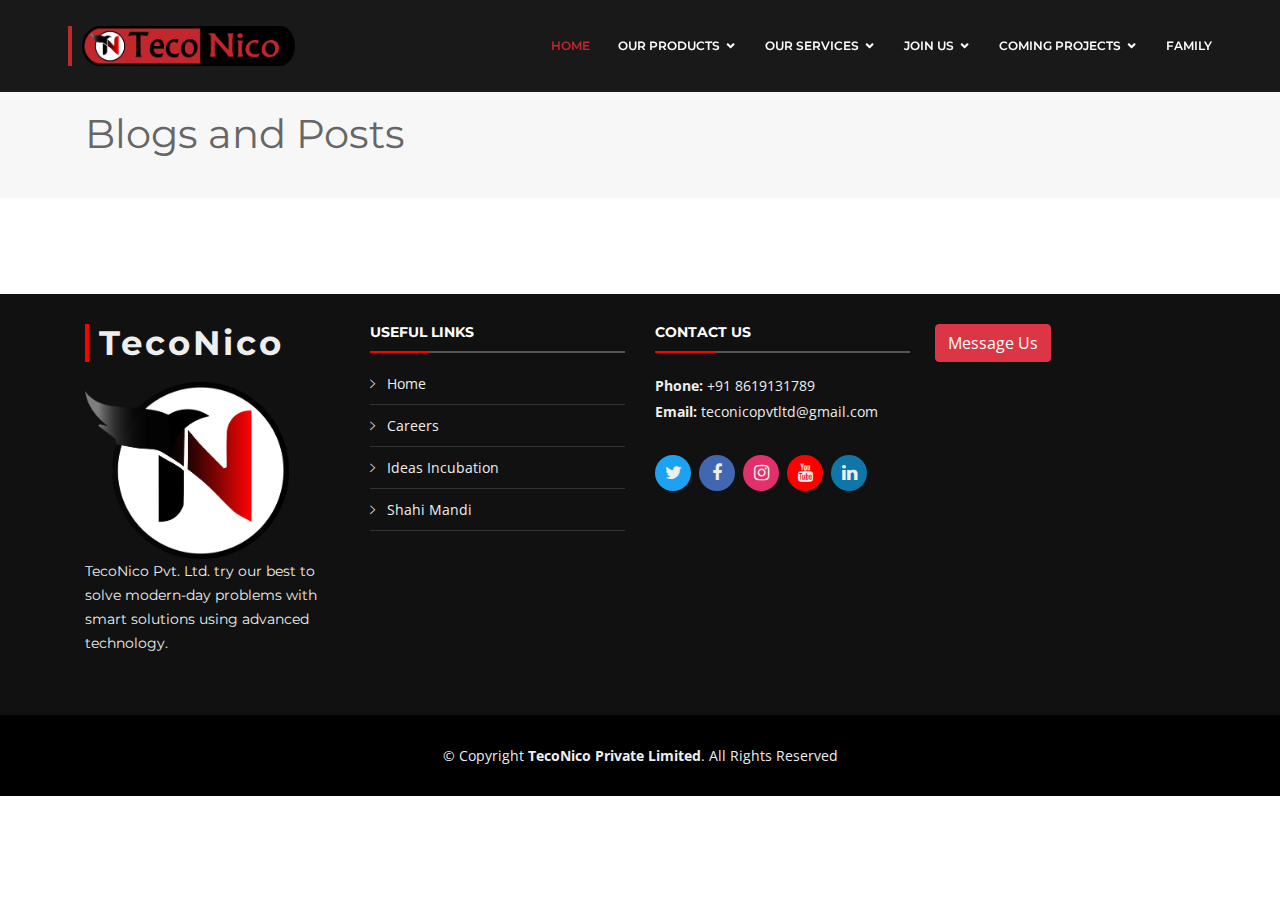
<file: blogs.html>
<!DOCTYPE html>
<html lang="en">

<head>
  <meta charset="utf-8">
  <meta content="width=device-width, initial-scale=1.0" name="viewport">

  <title>Blogs and Posts</title>
  <meta content="" name="descriptison">
  <meta content="" name="keywords">

  <!-- Favicons -->
  <link rel="icon" href="assets/img/logo.png" type="image/icon type">

  <!-- Google Fonts -->
  <link href="https://fonts.googleapis.com/css?family=Open+Sans:300,300i,400,400i,700,700i|Montserrat:300,400,500,700" rel="stylesheet">
  <link href='https://fonts.googleapis.com/css?family=Sofia' rel='stylesheet'>
  <!-- Vendor CSS Files -->
  <link href="assets/vendor/bootstrap/css/bootstrap.min.css" rel="stylesheet">
  <link href="assets/vendor/icofont/icofont.min.css" rel="stylesheet">
  <link href="assets/vendor/font-awesome/css/font-awesome.min.css" rel="stylesheet">
  <link href="assets/vendor/ionicons/css/ionicons.min.css" rel="stylesheet">
  <link href="assets/vendor/animate.css/animate.min.css" rel="stylesheet">
  <link href="assets/vendor/venobox/venobox.css" rel="stylesheet">
  <link href="assets/vendor/owl.carousel/assets/owl.carousel.min.css" rel="stylesheet">
  <link href="assets/vendor/aos/aos.css" rel="stylesheet">

  <!-- Template Main CSS File -->
  <link href="assets/css/style.css" rel="stylesheet">

  <!-- =======================================================
  * Template Name: BizPage - v3.0.0
  * Template URL: https://bootstrapmade.com/bizpage-bootstrap-business-template/
  * Author: BootstrapMade.com
  * License: https://bootstrapmade.com/license/
  ======================================================== -->
</head>

<body  style="margin:0;">

  <!-- ======= Header ======= -->
  <header id="header" class="fixed-top ">
    <div class="container-fluid">

      <div class="row justify-content-center">
        <div class="col-xl-11 d-flex align-items-center">
          <!-- <h1 class="logo mr-auto"><a href="index.html">TecoNico</a></h1> -->
          <a href="index.html" class="logo mr-auto"><img src="assets/img/plate.png" alt="" class="img-fluid"></a>
          <!-- Uncomment below if you prefer to use an image logo -->
          <!-- <a href="index.html" class="logo mr-auto"><img src="assets/img/logo.png" alt="" class="img-fluid"></a>-->

          <nav class="nav-menu d-none d-lg-block">
            <ul>
              <li class="active"><a href="index.html">Home</a></li>
              <li class="drop-down"><a href="">Our Products</a>
                <ul>
                  <li><a href="Healthcare.html">Healthcare using AI</a></li>
                  <li><a href="home-automation.html">Home Automation</a></li>
                </ul>
              </li>
              <li class="drop-down"><a href="">Our Services</a>
                <ul>
                  <li><a href="shahimandi.html">Vegetable Delivery</a></li>
                  <li><a href="Home-Decor.html">Home Decor</a></li>
                  <li><a href="Interior-Design.html">Interior Designing</a></li>
                  <li><a href="3D-Design.html">3D Designing</a></li>
                </ul>
              </li>
              <li class="drop-down"><a href="">Join Us</a>
                <ul>
                  <li><a href="careers.html">Careers</a></li>
                  <li><a href="ideas-incubation.html">Ideas Incubation</a></li>
                </ul>
              </li>
              <li class="drop-down"><a href="">Coming Projects</a>
                <ul>
                  <li><a href="restaurant.html">Restaurant</a></li>
                  <!-- <li><a href="ideas-incubation.html">Ideas Incubation</a></li> -->
                </ul>
              </li>
              
              <li><a href="family.html">Family</a></li>
            </ul>
          </nav><!-- .nav-menu -->
        </div>
      </div>

    </div>
  </header><!-- End Header -->

  <main id="main">

    <!-- ======= Breadcrumbs Section ======= -->
    <section class="breadcrumbs">
      <div class="container">

        <div class="d-flex justify-content-between align-items-center">
          <h1>Blogs and Posts</h1>
        </div>

      </div>
    </section><!-- Breadcrumbs Section -->
    <br><br>
    <div class="container">
      <script src="https://apps.elfsight.com/p/platform.js" defer></script>
      <div class="elfsight-app-f6b5a72a-7bef-425a-abd3-d3d08a096f14"></div>
    </div>
    
    <div class="container">
      <script src="https://apps.elfsight.com/p/platform.js" defer></script>
      <div class="elfsight-app-ed1cf390-b49f-44fd-8dc5-8ca819c7f157"></div>
    </div>

    <div class="container">
      <script src="https://apps.elfsight.com/p/platform.js" defer></script>
      <div class="elfsight-app-0608d18e-433b-4276-bd17-29edb8d6906d"></div>
    </div>
    
    

    

  </main><!-- End #main -->

<br><br>

  <!-- ======= Footer ======= -->
  <footer id="footer" >
    <div class="footer-top">
      <div class="container">
        <div class="row">

          <div class="col-lg-3 col-md-6 footer-info">
            <h3>TecoNico</h3>
            <p>
              <img src="assets/img/low_teconico.png" alt=""  width="80%" height="80%"><br>
            TecoNico Pvt. Ltd. try our best to solve modern-day problems with smart solutions using advanced technology.</p>
          </div>

          <div class="col-lg-3 col-md-6 footer-links">
            <h4>Useful Links</h4>
            <ul>
              <li><i class="ion-ios-arrow-right"></i> <a href="index.html">Home</a></li>
              <li><i class="ion-ios-arrow-right"></i> <a href="careers.html">Careers</a></li>
              <li><i class="ion-ios-arrow-right"></i> <a href="ideas-incubation.html">Ideas Incubation</a></li>
              <li><i class="ion-ios-arrow-right"></i> <a href="shahimandi.html">Shahi Mandi</a></li>
            </ul>
          </div>

          <div class="col-lg-3 col-md-6 footer-contact">
            <h4>Contact Us</h4>
            <p>
              <strong>Phone:</strong> +91 8619131789<br>
              <strong>Email:</strong> teconicopvtltd@gmail.com<br>
            </p>

            <div class="social-links">
              <a href="https://twitter.com/Teconicopvtltd" target="_blank" class="twitter" style="background-color: #1DA1F2; "><i class="fa fa-twitter"></i></a>
              <a href="https://www.facebook.com/Teconico-Pvt-Ltd-108404804298643" target="_blank" class="facebook" style="background-color: #4267B2; "><i class="fa fa-facebook" ></i></a>
              <a href="https://www.instagram.com/teconicopvtltd/" target="_blank" class="instagram" style="background-color: #E1306C; "><i class="fa fa-instagram" ></i></a>
              <a href="https://www.youtube.com/channel/UCxwKmIoGtvGW6OLW07kiUGw" target="_blank" class="google-plus" style="background-color: #FF0000; "><i class="fa fa-youtube"></i></a>
              <a href="https://www.linkedin.com/company/teconicopvtltd" target="_blank" class="linkedin" style="background-color: #0e76a8; "><i class="fa fa-linkedin" ></i></a>
            </div>
            
          </div>
          <div class="social-links" style="margin-left: 10px;">
            <button type="submit" class="btn btn-danger" onclick="location.href='mailto:teconicopvtltd@gmail.com';">
              <i class="icon-mail-fill"></i>Message Us
            </button>
          </div>
        </div>
      </div>
    </div>

    <div class="container">
      <div class="copyright">
        &copy; Copyright <strong>TecoNico Private Limited</strong>. All Rights Reserved
      </div>
      <!-- <div class="credits">
        
        All the links in the footer should remain intact.
        You can delete the links only if you purchased the pro version.
        Licensing information: https://bootstrapmade.com/license/
        Purchase the pro version with working PHP/AJAX contact form: https://bootstrapmade.com/buy/?theme=BizPage
      
        Designed by <a href="https://bootstrapmade.com/">BootstrapMade</a>
      </div> -->
    </div>
  </footer><!-- End Footer -->

  <a href="#" class="back-to-top"><i class="fa fa-chevron-up"></i></a>
  <!-- Uncomment below i you want to use a preloader -->
  <!-- <div id="preloader"></div> -->

  <!-- Vendor JS Files -->
  <script src="assets/vendor/jquery/jquery.min.js"></script>
  <script src="assets/vendor/bootstrap/js/bootstrap.bundle.min.js"></script>
  <script src="assets/vendor/jquery.easing/jquery.easing.min.js"></script>
  <script src="assets/vendor/php-email-form/validate.js"></script>
  <script src="assets/vendor/waypoints/jquery.waypoints.min.js"></script>
  <script src="assets/vendor/counterup/counterup.min.js"></script>
  <script src="assets/vendor/isotope-layout/isotope.pkgd.min.js"></script>
  <script src="assets/vendor/venobox/venobox.min.js"></script>
  <script src="assets/vendor/owl.carousel/owl.carousel.min.js"></script>
  <script src="assets/vendor/aos/aos.js"></script>

  <!-- Template Main JS File -->
  <script src="assets/js/main.js"></script>
  <script src="assets/js/main.js"></script>
   
   
</body>

</html>
</file>
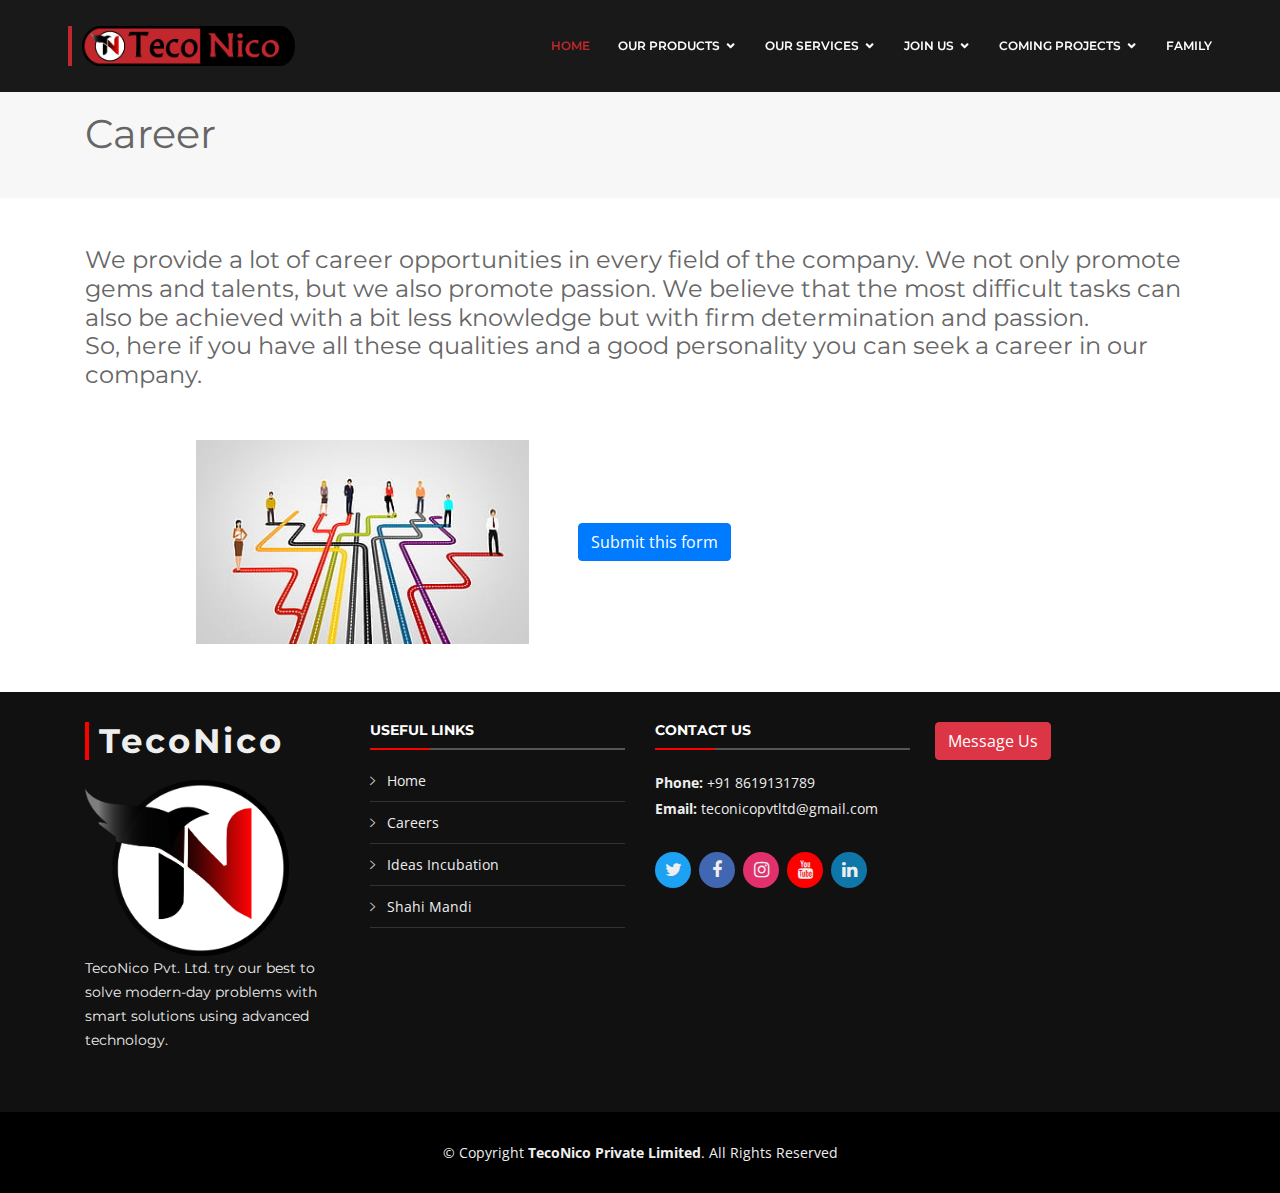
<file: careers.html>
<!DOCTYPE html>
<html lang="en">

<head>
  <meta charset="utf-8">
  <meta content="width=device-width, initial-scale=1.0" name="viewport">

  <title>Careers</title>
  <meta content="" name="descriptison">
  <meta content="" name="keywords">

  <!-- Favicons -->
  <link rel="icon" href="assets/img/logo.png" type="image/icon type">

  <!-- Google Fonts -->
  <link href="https://fonts.googleapis.com/css?family=Open+Sans:300,300i,400,400i,700,700i|Montserrat:300,400,500,700" rel="stylesheet">

  <!-- Vendor CSS Files -->
  <link href="assets/vendor/bootstrap/css/bootstrap.min.css" rel="stylesheet">
  <link href="assets/vendor/icofont/icofont.min.css" rel="stylesheet">
  <link href="assets/vendor/font-awesome/css/font-awesome.min.css" rel="stylesheet">
  <link href="assets/vendor/ionicons/css/ionicons.min.css" rel="stylesheet">
  <link href="assets/vendor/animate.css/animate.min.css" rel="stylesheet">
  <link href="assets/vendor/venobox/venobox.css" rel="stylesheet">
  <link href="assets/vendor/owl.carousel/assets/owl.carousel.min.css" rel="stylesheet">
  <link href="assets/vendor/aos/aos.css" rel="stylesheet">

  <!-- Template Main CSS File -->
  <link href="assets/css/style.css" rel="stylesheet">

  <!-- =======================================================
  * Template Name: BizPage - v3.0.0
  * Template URL: https://bootstrapmade.com/bizpage-bootstrap-business-template/
  * Author: BootstrapMade.com
  * License: https://bootstrapmade.com/license/
  ======================================================== -->
</head>

<body style="margin:0;">

  <!-- ======= Header ======= -->
  <header id="header" class="fixed-top ">
    <div class="container-fluid">

      <div class="row justify-content-center">
        <div class="col-xl-11 d-flex align-items-center">
          <!-- <h1 class="logo mr-auto"><a href="index.html">TecoNico</a></h1> -->
          <a href="index.html" class="logo mr-auto"><img src="assets/img/plate.png" alt="" class="img-fluid"></a>
          <!-- Uncomment below if you prefer to use an image logo -->
          <!-- <a href="index.html" class="logo mr-auto"><img src="assets/img/logo.png" alt="" class="img-fluid"></a>-->

          <nav class="nav-menu d-none d-lg-block">
            <ul>
              <li class="active"><a href="index.html">Home</a></li>
              <li class="drop-down"><a href="">Our Products</a>
                <ul>
                  <li><a href="Healthcare.html">Healthcare using AI</a></li>
                  <li><a href="home-automation.html">Home Automation</a></li>
                </ul>
              </li>
              <li class="drop-down"><a href="">Our Services</a>
                <ul>
                  <li><a href="shahimandi.html">Vegetable Delivery</a></li>
                  <li><a href="Home-Decor.html">Home Decor</a></li>
                  <li><a href="Interior-Design.html">Interior Designing</a></li>
                  <li><a href="3D-Design.html">3D Designing</a></li>
                </ul>
              </li>
              <li class="drop-down"><a href="">Join Us</a>
                <ul>
                  <li><a href="careers.html">Careers</a></li>
                  <li><a href="ideas-incubation.html">Ideas Incubation</a></li>
                </ul>
              </li>
              <li class="drop-down"><a href="">Coming Projects</a>
                <ul>
                  <li><a href="restaurant.html">Restaurant</a></li>
                  <!-- <li><a href="ideas-incubation.html">Ideas Incubation</a></li> -->
                </ul>
              </li>
              
              <li><a href="family.html">Family</a></li>
            </ul>
          </nav><!-- .nav-menu -->
        </div>
      </div>

    </div>
  </header><!-- End Header -->

  <main id="main">

    <!-- ======= Breadcrumbs Section ======= -->
    <section class="breadcrumbs">
      <div class="container">

        <div class="d-flex justify-content-between align-items-center">
          <h1>Career</h1>
        </div>

      </div>
    </section><!-- Breadcrumbs Section -->
    <br><br>
    <div class="container">
     <h4> We provide a lot of career opportunities in every field of the company. We not only promote gems and talents, but we also promote passion. We believe that the most difficult tasks can also be achieved with a bit less knowledge but with firm determination and passion.<br>
      So, here if you have all these qualities and a good personality you can seek a career in our company.
    </h4>
    </div>
    

    <section class="portfolio-details">
      <div class="container">
        <img src="assets/img/career.jpg" style="width: 30%;margin-left: 10%;" />
        <a href="https://forms.gle/Ba4Rn5s6QTc7bvtY7" target="_blank"><button type="button" class="btn btn-primary" style="margin-left: 45px"> Submit this form</button></a>
      </div>
    </section><!-- End Portfolio Details Section -->

    

  </main><!-- End #main -->
<br><br>
  <!-- ======= Footer ======= -->
  <footer id="footer" >
    <div class="footer-top">
      <div class="container">
        <div class="row">

          <div class="col-lg-3 col-md-6 footer-info">
            <h3>TecoNico</h3>
            <p>
              <img src="assets/img/low_teconico.png" alt=""  width="80%" height="80%"><br>
            TecoNico Pvt. Ltd. try our best to solve modern-day problems with smart solutions using advanced technology.</p>
          </div>

          <div class="col-lg-3 col-md-6 footer-links">
            <h4>Useful Links</h4>
            <ul>
              <li><i class="ion-ios-arrow-right"></i> <a href="index.html">Home</a></li>
              <li><i class="ion-ios-arrow-right"></i> <a href="careers.html">Careers</a></li>
              <li><i class="ion-ios-arrow-right"></i> <a href="ideas-incubation.html">Ideas Incubation</a></li>
              <li><i class="ion-ios-arrow-right"></i> <a href="shahimandi.html">Shahi Mandi</a></li>
            </ul>
          </div>

          <div class="col-lg-3 col-md-6 footer-contact">
            <h4>Contact Us</h4>
            <p>
              <strong>Phone:</strong> +91 8619131789<br>
              <strong>Email:</strong> teconicopvtltd@gmail.com<br>
            </p>

            <div class="social-links">
              <a href="https://twitter.com/Teconicopvtltd" target="_blank" class="twitter" style="background-color: #1DA1F2; "><i class="fa fa-twitter"></i></a>
              <a href="https://www.facebook.com/Teconico-Pvt-Ltd-108404804298643" target="_blank" class="facebook" style="background-color: #4267B2; "><i class="fa fa-facebook" ></i></a>
              <a href="https://www.instagram.com/teconicopvtltd/" target="_blank" class="instagram" style="background-color: #E1306C; "><i class="fa fa-instagram" ></i></a>
              <a href="https://www.youtube.com/channel/UCxwKmIoGtvGW6OLW07kiUGw" target="_blank" class="google-plus" style="background-color: #FF0000; "><i class="fa fa-youtube"></i></a>
              <a href="https://www.linkedin.com/company/teconicopvtltd" target="_blank" class="linkedin" style="background-color: #0e76a8; "><i class="fa fa-linkedin" ></i></a>
            </div>
            
          </div>
          <div class="social-links" style="margin-left: 10px;">
            <button type="submit" class="btn btn-danger" onclick="location.href='mailto:teconicopvtltd@gmail.com';">
              <i class="icon-mail-fill"></i>Message Us
            </button>
          </div>
        </div>
      </div>
    </div>

    <div class="container">
      <div class="copyright">
        &copy; Copyright <strong>TecoNico Private Limited</strong>. All Rights Reserved
      </div>
      <!-- <div class="credits">
        
        All the links in the footer should remain intact.
        You can delete the links only if you purchased the pro version.
        Licensing information: https://bootstrapmade.com/license/
        Purchase the pro version with working PHP/AJAX contact form: https://bootstrapmade.com/buy/?theme=BizPage
      
        Designed by <a href="https://bootstrapmade.com/">BootstrapMade</a>
      </div> -->
    </div>
  </footer><!-- End Footer -->

  <a href="#" class="back-to-top"><i class="fa fa-chevron-up"></i></a>
  <!-- Uncomment below i you want to use a preloader -->
  <!-- <div id="preloader"></div> -->

  <!-- Vendor JS Files -->
  <script src="assets/vendor/jquery/jquery.min.js"></script>
  <script src="assets/vendor/bootstrap/js/bootstrap.bundle.min.js"></script>
  <script src="assets/vendor/jquery.easing/jquery.easing.min.js"></script>
  <script src="assets/vendor/php-email-form/validate.js"></script>
  <script src="assets/vendor/waypoints/jquery.waypoints.min.js"></script>
  <script src="assets/vendor/counterup/counterup.min.js"></script>
  <script src="assets/vendor/isotope-layout/isotope.pkgd.min.js"></script>
  <script src="assets/vendor/venobox/venobox.min.js"></script>
  <script src="assets/vendor/owl.carousel/owl.carousel.min.js"></script>
  <script src="assets/vendor/aos/aos.js"></script>

  <!-- Template Main JS File -->
  <script src="assets/js/main.js"></script>
   
</body>

</html>
</file>
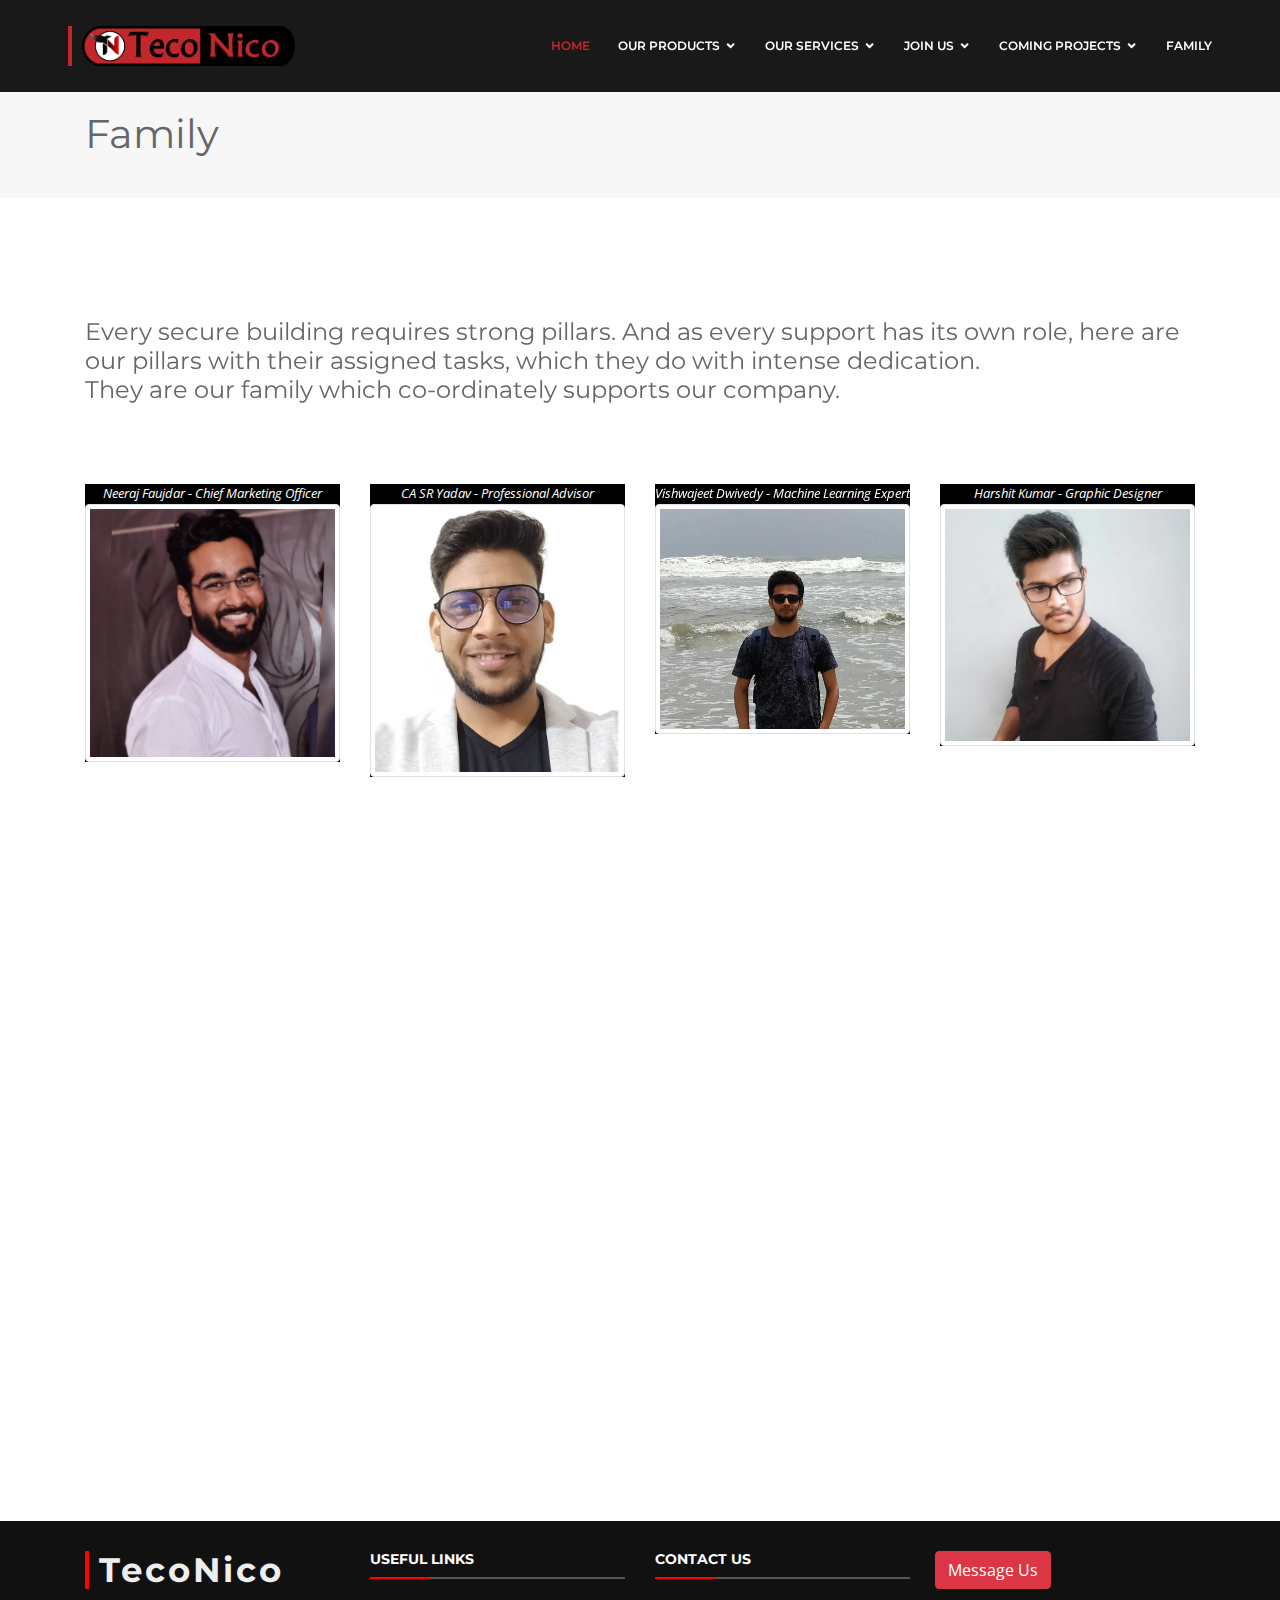
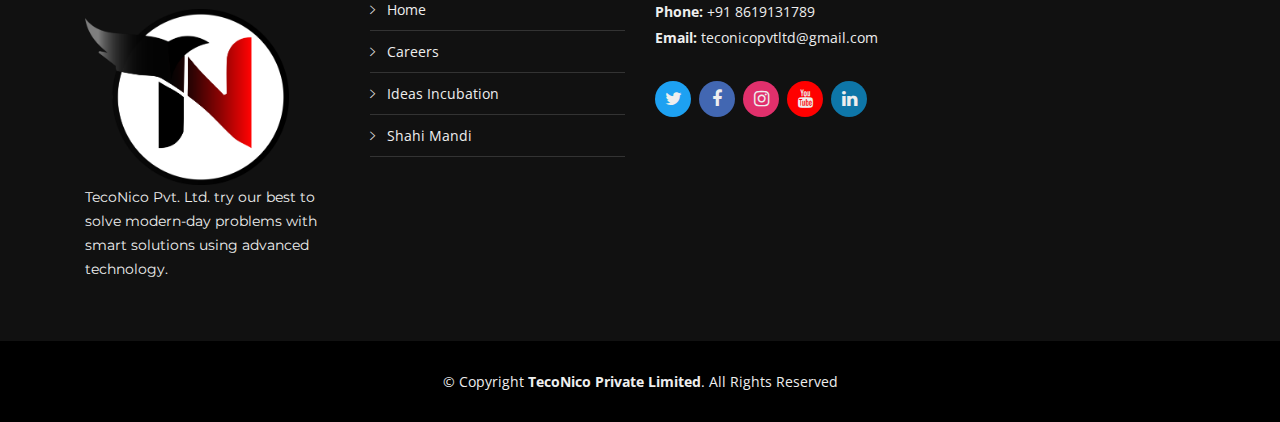
<file: family.html>
<!DOCTYPE html>
<html lang="en">

<head>
  <meta charset="utf-8">
  <meta content="width=device-width, initial-scale=1.0" name="viewport">

  <title>Family</title>
  <meta content="" name="descriptison">
  <meta content="" name="keywords">

  <!-- Favicons -->
  <link rel="icon" href="assets/img/logo.png" type="image/icon type">

  <!-- Google Fonts -->
  <link href="https://fonts.googleapis.com/css?family=Open+Sans:300,300i,400,400i,700,700i|Montserrat:300,400,500,700" rel="stylesheet">

  <!-- Vendor CSS Files -->
  <link href="assets/vendor/bootstrap/css/bootstrap.min.css" rel="stylesheet">
  <link href="assets/vendor/icofont/icofont.min.css" rel="stylesheet">
  <link href="assets/vendor/font-awesome/css/font-awesome.min.css" rel="stylesheet">
  <link href="assets/vendor/ionicons/css/ionicons.min.css" rel="stylesheet">
  <link href="assets/vendor/animate.css/animate.min.css" rel="stylesheet">
  <link href="assets/vendor/venobox/venobox.css" rel="stylesheet">
  <link href="assets/vendor/owl.carousel/assets/owl.carousel.min.css" rel="stylesheet">
  <link href="assets/vendor/aos/aos.css" rel="stylesheet">

  <!-- Template Main CSS File -->
  <link href="assets/css/style.css" rel="stylesheet">

  <!-- =======================================================
  * Template Name: BizPage - v3.0.0
  * Template URL: https://bootstrapmade.com/bizpage-bootstrap-business-template/
  * Author: BootstrapMade.com
  * License: https://bootstrapmade.com/license/
  ======================================================== -->
</head>

<body style="margin:0;">

  <!-- ======= Header ======= -->
  <header id="header" class="fixed-top ">
    <div class="container-fluid">

      <div class="row justify-content-center">
        <div class="col-xl-11 d-flex align-items-center">
          <!-- <h1 class="logo mr-auto"><a href="index.html">TecoNico</a></h1> -->
          <a href="index.html" class="logo mr-auto"><img src="assets/img/plate.png" alt="" class="img-fluid"></a>
          <!-- Uncomment below if you prefer to use an image logo -->
          <!-- <a href="index.html" class="logo mr-auto"><img src="assets/img/logo.png" alt="" class="img-fluid"></a>-->

          <nav class="nav-menu d-none d-lg-block">
            <ul>
              <li class="active"><a href="index.html">Home</a></li>
              <li class="drop-down"><a href="">Our Products</a>
                <ul>
                  <li><a href="Healthcare.html">Healthcare using AI</a></li>
                  <li><a href="home-automation.html">Home Automation</a></li>
                </ul>
              </li>
              <li class="drop-down"><a href="">Our Services</a>
                <ul>
                  <li><a href="shahimandi.html">Vegetable Delivery</a></li>
                  <li><a href="Home-Decor.html">Home Decor</a></li>
                  <li><a href="Interior-Design.html">Interior Designing</a></li>
                  <li><a href="3D-Design.html">3D Designing</a></li>
                </ul>
              </li>
              <li class="drop-down"><a href="">Join Us</a>
                <ul>
                  <li><a href="careers.html">Careers</a></li>
                  <li><a href="ideas-incubation.html">Ideas Incubation</a></li>
                </ul>
              </li>
              <li class="drop-down"><a href="">Coming Projects</a>
                <ul>
                  <li><a href="restaurant.html">Restaurant</a></li>
                  <!-- <li><a href="ideas-incubation.html">Ideas Incubation</a></li> -->
                </ul>
              </li>
              
              <li><a href="family.html">Family</a></li>
            </ul>
          </nav><!-- .nav-menu -->
        </div>
      </div>

    </div>
  </header><!-- End Header -->

  <main id="main">

    <!-- ======= Breadcrumbs Section ======= -->
    <section class="breadcrumbs">
      <div class="container">

        <div class="d-flex justify-content-between align-items-center">
          <h1>Family</h1>
        </div>

      </div>
    </section><!-- Breadcrumbs Section -->

    <!-- ======= Team Section ======= -->
    <section id="team">
      <div class="container" data-aos="fade-up">
        <div class="section-header">
          <p>
            <h4>
              Every secure building requires strong pillars. And as every support has its own role, here are our pillars with their assigned tasks, which they do with intense dedication.
              <br>They are our family which co-ordinately supports our company. 
            </h4>
          </p>
        </div>

        <div class="row">

          <!-- <div class="col-lg-3 col-md-6">

            <div class="member" data-aos="fade-up" data-aos-delay="100">
              <span>Aditya Mangal - Chief Executive Officer</span>
              <img src="assets/img/aditya.jpeg" class="img-fluid img-thumbnail" alt="">
              <div class="member-info">
                <div class="member-info-content">
                  <h4>Aditya Mangal</h4>
                  <span>Chief Executive Officer</span>
                  <div class="social">
                    <a href="https://www.facebook.com/vicky.mangal.73/" target="_blank"><i class="fa fa-facebook"></i></a>
                    <a href="https://www.linkedin.com/in/aditya-mangal/" target="_blank"><i class="fa fa-linkedin"></i></a>
                  </div>
                </div>
              </div>
            </div>
          </div> -->

          <div class="col-lg-3 col-md-6">
            <div class="member" data-aos="fade-up" data-aos-delay="200">
              <span>Neeraj Faujdar - Chief Marketing Officer</span>
              <img src="assets/img/neeraj.jpeg" class="img-fluid img-thumbnail" alt="">
              <div class="member-info">
                <div class="member-info-content">
                  <h4>Neeraj Faujdar</h4>
                  <span>Chief Marketing Officer</span>
                  <div class="social">
                    <a href="https://www.facebook.com/sunny.faujdar.5" target="_blank"><i class="fa fa-facebook"></i></a>
                  </div>
                </div>
              </div>
            </div>
          </div>

          
          <div class="col-lg-3 col-md-6">
            <div class="member" data-aos="fade-up" data-aos-delay="200">
              <span>CA SR Yadav - Professional Advisor</span>
              <img src="assets/img/yadav.jpeg" class="img-fluid img-thumbnail" alt="">
              <div class="member-info">
                <div class="member-info-content">
                  <h4>CA SR Yadav</h4>
                  <span>Professional Advisor</span>
                  <div class="social">
                    <a href="https://www.facebook.com/aayush.yadav.58760" target="_blank"><i class="fa fa-facebook"></i></a>
                    <a href="https://twitter.com/CASRYADAV1" target="_blank"><i class="fa fa-twitter"></i></a>
                  </div>
                </div>
              </div>
            </div>
          </div>
          <!-- <div class="col-lg-3 col-md-6">
            <div class="member" data-aos="fade-up" data-aos-delay="200">
              <span>Kaushal Sethia - Former Chief Marketing Officer</span>
              <img src="assets/img/kaushal.jpg" class="img-fluid img-thumbnail" alt="">
              <div class="member-info">
                <div class="member-info-content">
                  <h4>Kaushal Sethia</h4>
                  <span>Former Chief Marketing Officer</span>
                  <div class="social">
                    <a href="https://www.facebook.com/profile.php?id=100008742420883" target="_blank"><i class="fa fa-facebook"></i></a>
                    <a href="https://www.linkedin.com/in/kaushal-sethia-25901b16b/" target="_blank"><i class="fa fa-linkedin"></i></a>
                  </div>
                </div>
              </div>
            </div>
          </div> -->
          <!-- <div class="col-lg-3 col-md-6">
            <div class="member" data-aos="fade-up" data-aos-delay="300">
              <span>Shreettam Pradhan - Former Chief Human Resources Officer</span>
              <img src="assets/img/shreettam.jpeg" class="img-fluid img-thumbnail" alt="">
              <div class="member-info">
                <div class="member-info-content">
                  <h4>Shreettam Pradhan</h4>
                  <span>Former Chief Human Resources Officer</span>
                  <div class="social">
                    <a href="https://www.linkedin.com/in/shreettam-pradhan-567408174/" target="_blank"><i class="fa fa-linkedin"></i></a>
                  </div>
                </div>
              </div>
            </div>
          </div> -->

          <!-- <div class="col-lg-3 col-md-6">
            <div class="member" data-aos="fade-up" data-aos-delay="400">
              <span>Darsh Patel - Former Chief Technology Officer</span>
              <img src="assets/img/darsh.jpg" class="img-fluid img-thumbnail" alt="">
              <div class="member-info">
                <div class="member-info-content">
                  <h4>Darsh Patel</h4>
                  <span>Former Chief Technology Officer</span>
                  <div class="social">
                    <a href="https://www.linkedin.com/in/darsh8200/" target="_blank"><i class="fa fa-linkedin"></i></a>
                  </div>
                </div>
              </div>
            </div>
          </div> -->
           <div class="col-lg-3 col-md-6">
            <div class="member" data-aos="fade-up" data-aos-delay="400">
              <span>Vishwajeet Dwivedy - Machine Learning Expert</span>
              <img src="assets/img/vishwajeet.jpg" class="img-fluid img-thumbnail" alt="">
              <div class="member-info">
                <div class="member-info-content">
                  <h4>Vishwajeet Dwivedy</h4>
                  <span>Machine Learning Expert</span>
                  <div class="social">
                    <a href="https://www.linkedin.com/in/vishwajeet-dwivedy-85b58316a/" target="_blank"><i class="fa fa-linkedin"></i></a>
                  </div>
                </div>
              </div>
            </div>
          </div>
          <div class="col-lg-3 col-md-6">
            <div class="member" data-aos="fade-up" data-aos-delay="400">
              <span>Harshit Kumar - Graphic Designer</span>
              <img src="assets/img/harshit.jpeg" class="img-fluid img-thumbnail" alt="">
              <div class="member-info">
                <div class="member-info-content">
                  <h4>Harshit Kumar</h4>
                  <span>Graphic Designer</span>
                  <div class="social">
                    <a href="https://www.instagram.com/hksoriginal/" class="instagram"><i class="fa fa-instagram"></i></a>
                    <a href="https://www.linkedin.com/in/harshit-k-3892a4112/" target="_blank"><i class="fa fa-linkedin"></i></a>
                  </div>
                </div>
              </div>
            </div>
          </div>
          
          <div class="col-lg-3 col-md-6">
            <div class="member" data-aos="fade-up" data-aos-delay="400">
              <span>YMP - 3D Animation Maker</span>
              <img src="assets/img/yashodhar.png" class="img-fluid img-thumbnail" alt="">
              <div class="member-info">
                <div class="member-info-content">
                  <h4>YMP</h4>
                  <span>3D Animation Maker</span>
                </div>
              </div>
            </div>
          </div> 
          <div class="col-lg-3 col-md-6">
            <div class="member" data-aos="fade-up" data-aos-delay="400">
              <span>Shubham Gatwal - Marketing Specialist</span>
              <img src="assets/img/gatwal.jpeg" class="img-fluid img-thumbnail" alt="">
              <div class="member-info">
                <div class="member-info-content">
                  <h4>Shubham Gatwal</h4>
                  <span>Marketing Specialist</span>
                  <div class="social">
                    <a href="https://www.instagram.com/samotrx/" class="instagram"><i class="fa fa-instagram"></i></a>
                  </div>
                </div>
              </div>
            </div>
          </div>
          <div class="col-lg-3 col-md-6">
            <div class="member" data-aos="fade-up" data-aos-delay="400">
              <span>Disha Chauhan - Digital Marketing Executive</span>
              <img src="assets/img/disha.jpg" class="img-fluid img-thumbnail" alt="">
              <div class="member-info">
                <div class="member-info-content">
                  <h4>Disha Chauhan</h4>
                  <span>Digital Marketing Executive</span>
                  <div class="social">
                    <a href="https://www.linkedin.com/in/bloggerdisha/" target="_blank"><i class="fa fa-linkedin"></i></a>
                    <a href="https://www.instagram.com/bloggerdisha/" class="instagram"><i class="fa fa-instagram"></i></a>
                  </div>
                </div>
              </div>
            </div>
          </div>
          <!-- <div class="col-lg-3 col-md-6">
            <div class="member" data-aos="fade-up" data-aos-delay="400">
              <span>Priya Singh  - Content Writer</span>
              <img src="assets/img/priya.jpg" class="img-fluid img-thumbnail" alt="">
              <div class="member-info">
                <div class="member-info-content">
                  <h4>Priya Sing</h4>
                  <span>Content Writer</span>
                  <div class="social">
                    <a href="https://www.linkedin.com/in/priya-singh-5597371b4/" target="_blank"><i class="fa fa-linkedin"></i></a>
                    <a href="https://www.instagram.com/singhpriyakpes/" class="instagram" target="_blank"><i class="fa fa-instagram"></i></a>
                  </div>
                </div>
              </div>
            </div>
          </div> -->
        <!--   <div class="col-lg-3 col-md-6">
            <div class="member" data-aos="fade-up" data-aos-delay="400">
              <span>Harsh Agrawal - Former Marketing Research Analyst</span>
              <img src="assets/img/harsh.jpg" class="img-fluid img-thumbnail" alt="">
              <div class="member-info">
                <div class="member-info-content">
                  <h4>Harsh Agrawal</h4>
                  <span>Former Marketing Research Analyst</span>
                  <div class="social">
                    <a href="https://www.linkedin.com/in/harsh-agrawal-42430718b/" target="_blank"><i class="fa fa-linkedin"></i></a>
                    <a href="https://www.instagram.com/harsh_7.0/" class="instagram"><i class="fa fa-instagram"></i></a>
                  </div>
                </div>
              </div>
            </div>
          </div> -->
          <div class="col-lg-3 col-md-6">
            <div class="member" data-aos="fade-up" data-aos-delay="400">
              <span>Vaibhav Gupta - Content Marketing Manager</span>
              <img src="assets/img/vaibhav.jpg" class="img-fluid img-thumbnail" alt="">
              <div class="member-info">
                <div class="member-info-content">
                  <h4>Vaibhav Gupta</h4>
                  <span>Content Marketing Manager</span>
                  <div class="social">
                    
                    <a href="https://www.linkedin.com/in/vaibhav-gupta-a509821b3" target="_blank"><i class="fa fa-linkedin"></i></a>
                    <a href="https://www.instagram.com/vaibhav_gupta0807/" class="instagram"><i class="fa fa-instagram"></i></a>
                  </div>
                </div>
              </div>
            </div>
          </div>
         <!--  <div class="col-lg-3 col-md-6">
            <div class="member" data-aos="fade-up" data-aos-delay="400">
              <span>Swayam Pradhan - Accounting Analyst</span>
              <img src="assets/img/swayam.jpg" class="img-fluid img-thumbnail" alt="">
              <div class="member-info">
                <div class="member-info-content">
                  <h4>Swayam Pradhan</h4>
                  <span>Accounting Analyst</span>
                  <div class="social">
                    <a href="http://linkedin.com/in/swayam-pradhan-aa49841b3" target="_blank"><i class="fa fa-linkedin"></i></a>
                    <a href="https://twitter.com/swayam9373?s=09" class="twitter"><i class="fa fa-twitter"></i></a>
                    <a href="https://instagram.com/swayam9373?igshid=iguiswa04t08" class="instagram"><i class="fa fa-instagram"></i></a>
                  </div>
                </div>
              </div>
            </div>
          </div> -->
          <div class="col-lg-3 col-md-6">
            <div class="member" data-aos="fade-up" data-aos-delay="400">
              <span>Pranjal Agarwal - Former Web Development Intern</span>
              <img src="assets/img/pranjal.jpeg" class="img-fluid img-thumbnail" alt="">
              <div class="member-info">
                <div class="member-info-content">
                  <h4>Pranjal Agarwal</h4>
                  <span>Former Intern</span>
                  <div class="social">
                    <a href="https://www.linkedin.com/in/pranjal-agarwal-3919801a3/" class="linkedin"><i class="fa fa-linkedin"></i></a>
                    <a href="https://www.instagram.com/pranjalagarwal880/" class="instagram"><i class="fa fa-instagram"></i></a>
                  </div>
                </div>
              </div>
            </div>
          </div>
          <div class="col-lg-3 col-md-6">
            <div class="member" data-aos="fade-up" data-aos-delay="400">
              <span>Shubh Siroliya - Former Web Development Intern</span>
              <img src="assets/img/shubh.jpg" class="img-fluid img-thumbnail" alt="">
              <div class="member-info">
                <div class="member-info-content">
                  <h4>Shubh Siroliya</h4>
                  <span>Former Intern</span>
                  <div class="social">
                    <a href="https://www.linkedin.com/in/shubh-siroliya-489697196" class="linkedin"><i class="fa fa-linkedin"></i></a>
                    <a href="https://www.instagram.com/shubh.siroliya/" class="instagram"><i class="fa fa-instagram"></i></a>
                  </div>
                </div>
              </div>
            </div>
          </div>
           <div class="col-lg-3 col-md-6">
            <div class="member" data-aos="fade-up" data-aos-delay="400">
              <span>Shlok Thakkar - Former App Development Intern</span>
              <img src="assets/img/shlok.jpg" class="img-fluid img-thumbnail" alt="">
              <div class="member-info">
                <div class="member-info-content">
                  <h4>Shlok Thakkar</h4>
                  <span>Former Intern</span>
                  <div class="social">
                    <a href="https://www.linkedin.com/in/shlok-thakkar-60264a19b" class="linkedin"><i class="fa fa-linkedin"></i></a>
                    <a href="https://www.instagram.com/shlok.thakkar/" class="instagram"><i class="fa fa-instagram"></i></a>
                  </div>
                </div>
              </div>
            </div>
          </div>

        </div>

      </div>
    </section><!-- End Team Section -->

  </main><!-- End #main -->

  <!-- ======= Footer ======= -->
  <footer id="footer" >
    <div class="footer-top">
      <div class="container">
        <div class="row">

          <div class="col-lg-3 col-md-6 footer-info">
            <h3>TecoNico</h3>
            <p>
              <img src="assets/img/low_teconico.png" alt=""  width="80%" height="80%"><br>
            TecoNico Pvt. Ltd. try our best to solve modern-day problems with smart solutions using advanced technology.</p>
          </div>

          <div class="col-lg-3 col-md-6 footer-links">
            <h4>Useful Links</h4>
            <ul>
              <li><i class="ion-ios-arrow-right"></i> <a href="index.html">Home</a></li>
              <li><i class="ion-ios-arrow-right"></i> <a href="careers.html">Careers</a></li>
              <li><i class="ion-ios-arrow-right"></i> <a href="ideas-incubation.html">Ideas Incubation</a></li>
              <li><i class="ion-ios-arrow-right"></i> <a href="shahimandi.html">Shahi Mandi</a></li>
            </ul>
          </div>

          <div class="col-lg-3 col-md-6 footer-contact">
            <h4>Contact Us</h4>
            <p>
              <strong>Phone:</strong> +91 8619131789<br>
              <strong>Email:</strong> teconicopvtltd@gmail.com<br>
            </p>

            <div class="social-links">
              <a href="https://twitter.com/Teconicopvtltd" target="_blank" class="twitter" style="background-color: #1DA1F2; "><i class="fa fa-twitter"></i></a>
              <a href="https://www.facebook.com/Teconico-Pvt-Ltd-108404804298643" target="_blank" class="facebook" style="background-color: #4267B2; "><i class="fa fa-facebook" ></i></a>
              <a href="https://www.instagram.com/teconicopvtltd/" target="_blank" class="instagram" style="background-color: #E1306C; "><i class="fa fa-instagram" ></i></a>
              <a href="https://www.youtube.com/channel/UCxwKmIoGtvGW6OLW07kiUGw" target="_blank" class="google-plus" style="background-color: #FF0000; "><i class="fa fa-youtube"></i></a>
              <a href="https://www.linkedin.com/company/teconicopvtltd" target="_blank" class="linkedin" style="background-color: #0e76a8; "><i class="fa fa-linkedin" ></i></a>
            </div>
            
          </div>
          <div class="social-links" style="margin-left: 10px;">
            <button type="submit" class="btn btn-danger" onclick="location.href='mailto:teconicopvtltd@gmail.com';">
              <i class="icon-mail-fill"></i>Message Us
            </button>
          </div>
        </div>
      </div>
    </div>

    <div class="container">
      <div class="copyright">
        &copy; Copyright <strong>TecoNico Private Limited</strong>. All Rights Reserved
      </div>
      <!-- <div class="credits">
        
        All the links in the footer should remain intact.
        You can delete the links only if you purchased the pro version.
        Licensing information: https://bootstrapmade.com/license/
        Purchase the pro version with working PHP/AJAX contact form: https://bootstrapmade.com/buy/?theme=BizPage
      
        Designed by <a href="https://bootstrapmade.com/">BootstrapMade</a>
      </div> -->
    </div>
  </footer><!-- End Footer -->

  <a href="#" class="back-to-top"><i class="fa fa-chevron-up"></i></a>
  <!-- Uncomment below i you want to use a preloader -->
  <!-- <div id="preloader"></div> -->

  <!-- Vendor JS Files -->
  <script src="assets/vendor/jquery/jquery.min.js"></script>
  <script src="assets/vendor/bootstrap/js/bootstrap.bundle.min.js"></script>
  <script src="assets/vendor/jquery.easing/jquery.easing.min.js"></script>
  <script src="assets/vendor/php-email-form/validate.js"></script>
  <script src="assets/vendor/waypoints/jquery.waypoints.min.js"></script>
  <script src="assets/vendor/counterup/counterup.min.js"></script>
  <script src="assets/vendor/isotope-layout/isotope.pkgd.min.js"></script>
  <script src="assets/vendor/venobox/venobox.min.js"></script>
  <script src="assets/vendor/owl.carousel/owl.carousel.min.js"></script>
  <script src="assets/vendor/aos/aos.js"></script>

  <!-- Template Main JS File -->
  <script src="assets/js/main.js"></script>
  <script src="assets/js/main.js"></script>
   

</body>

</html>
</file>
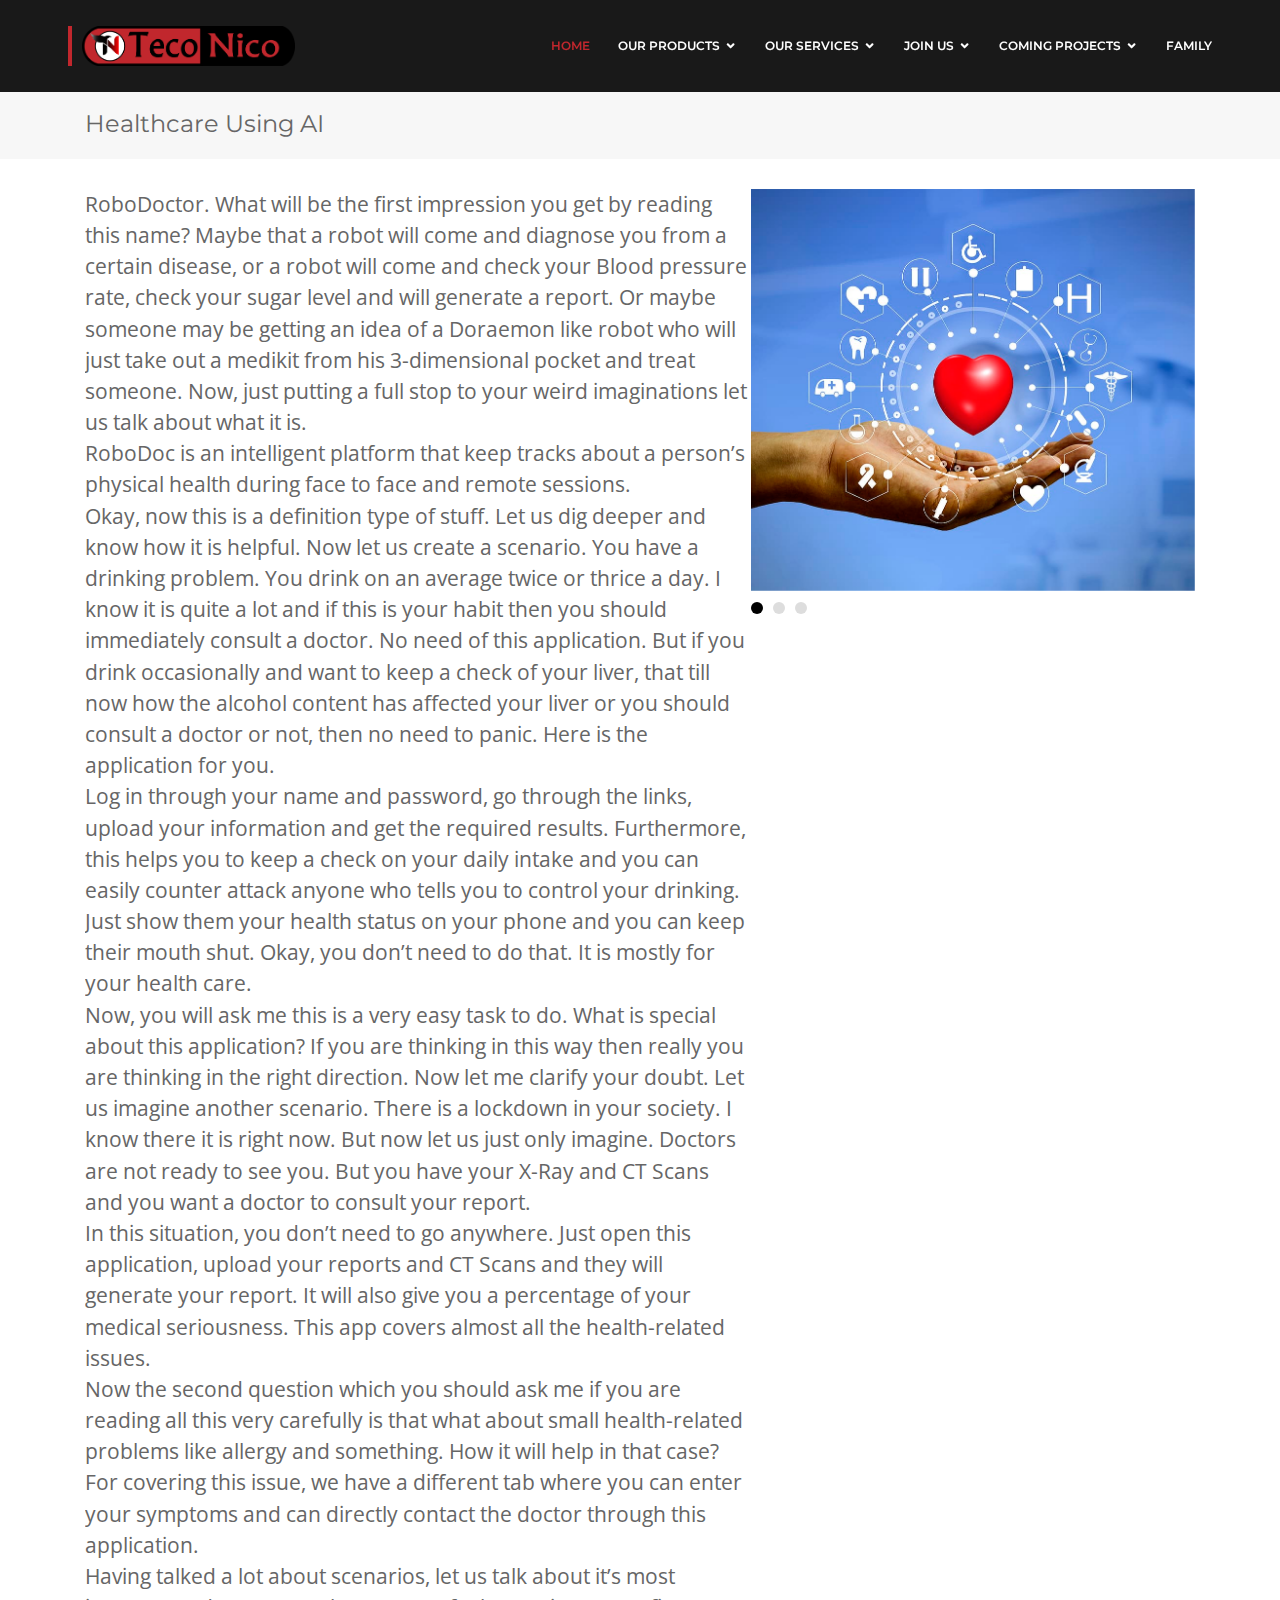
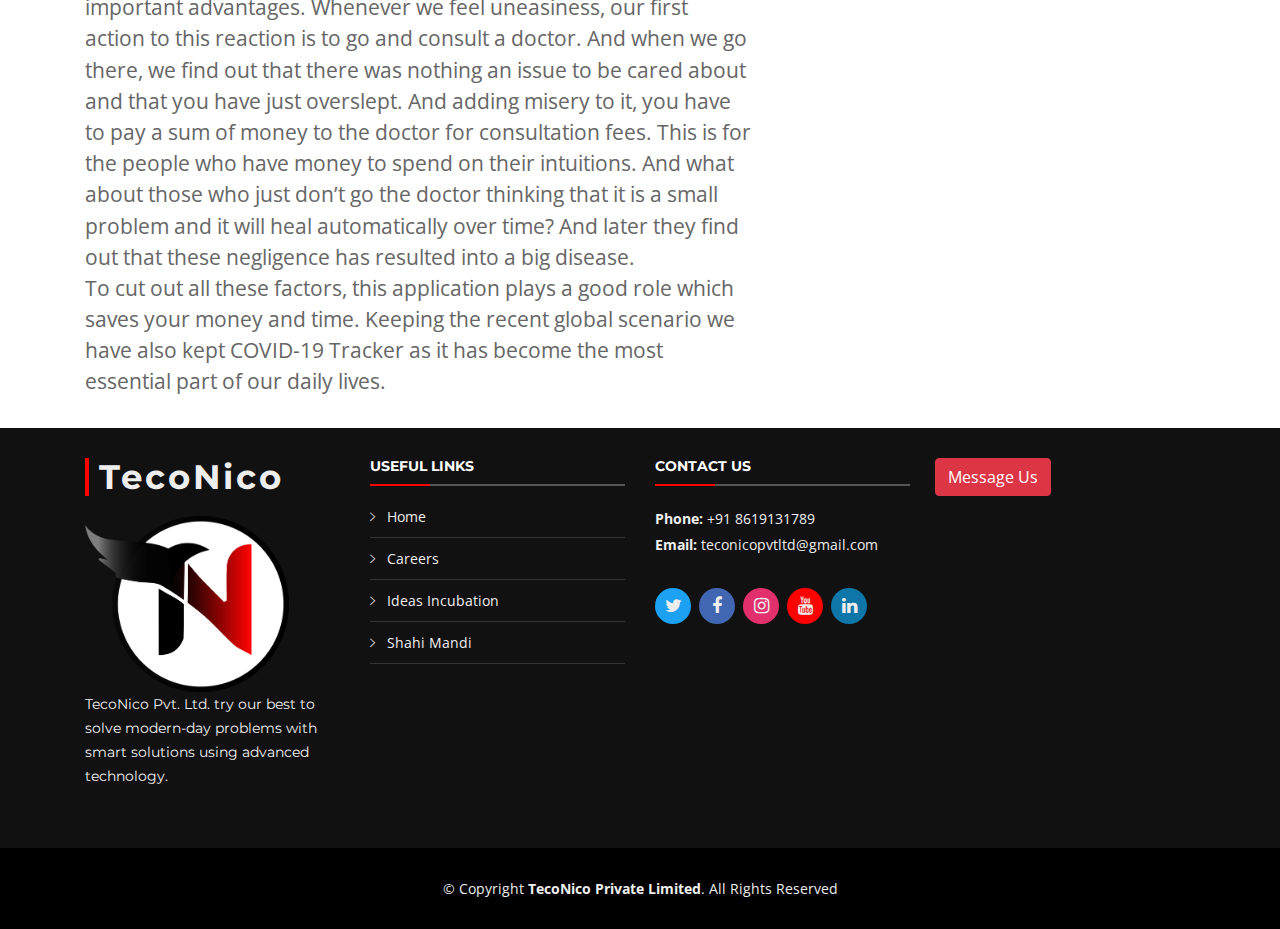
<file: Healthcare.html>
<!DOCTYPE html>
<html lang="en">

<head>
  <meta charset="utf-8">
  <meta content="width=device-width, initial-scale=1.0" name="viewport">

  <title>Healthcare</title>
  <meta content="" name="descriptison">
  <meta content="" name="keywords">

  <!-- Favicons -->
  <link rel="icon" href="assets/img/logo.png" type="image/icon type">

  <!-- Google Fonts -->
  <link href="https://fonts.googleapis.com/css?family=Open+Sans:300,300i,400,400i,700,700i|Montserrat:300,400,500,700" rel="stylesheet">
  <link href='https://fonts.googleapis.com/css?family=Sofia' rel='stylesheet'>
  <!-- Vendor CSS Files -->
  <link href="assets/vendor/bootstrap/css/bootstrap.min.css" rel="stylesheet">
  <link href="assets/vendor/icofont/icofont.min.css" rel="stylesheet">
  <link href="assets/vendor/font-awesome/css/font-awesome.min.css" rel="stylesheet">
  <link href="assets/vendor/ionicons/css/ionicons.min.css" rel="stylesheet">
  <link href="assets/vendor/animate.css/animate.min.css" rel="stylesheet">
  <link href="assets/vendor/venobox/venobox.css" rel="stylesheet">
  <link href="assets/vendor/owl.carousel/assets/owl.carousel.min.css" rel="stylesheet">
  <link href="assets/vendor/aos/aos.css" rel="stylesheet">

  <!-- Template Main CSS File -->
  <link href="assets/css/style.css" rel="stylesheet">

  <!-- =======================================================
  * Template Name: BizPage - v3.0.0
  * Template URL: https://bootstrapmade.com/bizpage-bootstrap-business-template/
  * Author: BootstrapMade.com
  * License: https://bootstrapmade.com/license/
  ======================================================== -->
</head>

<body  style="margin:0;">

  <!-- ======= Header ======= -->
  <header id="header" class="fixed-top ">
    <div class="container-fluid">

      <div class="row justify-content-center">
        <div class="col-xl-11 d-flex align-items-center">
          <!-- <h1 class="logo mr-auto"><a href="index.html">TecoNico</a></h1> -->
          <a href="index.html" class="logo mr-auto"><img src="assets/img/plate.png" alt="" class="img-fluid"></a>
          <!-- Uncomment below if you prefer to use an image logo -->
          <!-- <a href="index.html" class="logo mr-auto"><img src="assets/img/logo.png" alt="" class="img-fluid"></a>-->

          <nav class="nav-menu d-none d-lg-block">
            <ul>
              <li class="active"><a href="index.html">Home</a></li>
              <li class="drop-down"><a href="">Our Products</a>
                <ul>
                  <li><a href="Healthcare.html">Healthcare using AI</a></li>
                  <li><a href="home-automation.html">Home Automation</a></li>
                </ul>
              </li>
              <li class="drop-down"><a href="">Our Services</a>
                <ul>
                  <li><a href="shahimandi.html">Vegetable Delivery</a></li>
                  <li><a href="Home-Decor.html">Home Decor</a></li>
                  <li><a href="Interior-Design.html">Interior Designing</a></li>
                  <li><a href="3D-Design.html">3D Designing</a></li>
                </ul>
              </li>
              <li class="drop-down"><a href="">Join Us</a>
                <ul>
                  <li><a href="careers.html">Careers</a></li>
                  <li><a href="ideas-incubation.html">Ideas Incubation</a></li>
                </ul>
              </li>
              <li class="drop-down"><a href="">Coming Projects</a>
                <ul>
                  <li><a href="restaurant.html">Restaurant</a></li>
                  <!-- <li><a href="ideas-incubation.html">Ideas Incubation</a></li> -->
                </ul>
              </li>
              
              <li><a href="family.html">Family</a></li>
            </ul>
          </nav><!-- .nav-menu -->
        </div>
      </div>

    </div>
  </header><!-- End Header -->

  <main id="main">

    <!-- ======= Breadcrumbs Section ======= -->
    <section class="breadcrumbs">
      <div class="container">

        <div class="d-flex justify-content-between align-items-center">
          <h2>Healthcare Using AI</h2>
        </div>

      </div>
    </section><!-- Breadcrumbs Section -->

    <section class="portfolio-details">
      <div class="container">
        <div style="width: 60%;float: left;left:0;
            overflow: hidden;">
          <p style="font-size: 130%;">
            RoboDoctor. What will be the first impression you get by reading this name?
Maybe that a robot will come and diagnose you from a certain disease, or a robot will come and check your Blood pressure rate, check your sugar level and will generate a report. Or maybe someone may be getting an idea of a Doraemon like robot who will just take out a medikit from his 3-dimensional pocket and treat someone. Now, just putting a full stop to your weird imaginations let us talk about what it is.
<br>

RoboDoc is an intelligent platform that keep tracks about a person’s physical health during face to face and remote sessions.
<br>
Okay, now this is a definition type of stuff. Let us dig deeper and know how it is helpful.
Now let us create a scenario. You have a drinking problem. You drink on an average twice or thrice a day. I know it is quite a lot and if this is your habit then you should immediately consult a doctor. No need of this application. But if you drink occasionally and want to keep a check of your liver, that till now how the alcohol content has affected your liver or you should consult a doctor or not, then no need to panic.
Here is the application for you.
<br>
Log in through your name and password, go through the links, upload your information and get the required results. Furthermore, this helps you to keep a check on your daily intake and you can easily counter attack anyone who tells you to control your drinking. Just show them your health status on your phone and you can keep their mouth shut. Okay, you don’t need to do that. It is mostly for your health care. 
<br>
Now, you will ask me this is a very easy task to do. What is special about this application?
If you are thinking in this way then really you are thinking in the right direction. Now let me clarify your doubt.
Let us imagine another scenario. There is a lockdown in your society. I know there it is right now. But now let us just only imagine. Doctors are not ready to see you. But you have your X-Ray and CT Scans and you want a doctor to consult your report. 
<br>
In this situation, you don’t need to go anywhere. Just open this application, upload your reports and CT Scans and they will generate your report. It will also give you a percentage of your medical seriousness.
This app covers almost all the health-related issues.
<br> 
Now the second question which you should ask me if you are reading all this very carefully is that what about small health-related problems like allergy and something. How it will help in that case?
For covering this issue, we have a different tab where you can enter your symptoms and can directly contact the doctor through this application.
<br>
Having talked a lot about scenarios, let us talk about it’s most important advantages.
Whenever we feel uneasiness, our first action to this reaction is to go and consult a doctor. And when we go there, we find out that there was nothing an issue to be cared about and that you have just overslept. And adding misery to it, you have to pay a sum of money to the doctor for consultation fees. This is for the people who have money to spend on their intuitions. And what about those who just don’t go the doctor thinking that it is a small problem and it will heal automatically over time? And later they find out that these negligence has resulted into a big disease.
<br>
To cut out all these factors, this application plays a good role which saves your money and time.
Keeping the recent global scenario we have also kept COVID-19 Tracker as it has become the most essential part of our daily lives.


          </p>

        </div>
        <div class="portfolio-details-container" style="width: 40%;float: right;right:0;
            ">

          <div class="owl-carousel portfolio-details-carousel">
            <img src="assets/img/portfolio/health-1.jpg" class="img-fluid" alt="">
            <img src="assets/img/portfolio/health-2.jpg" class="img-fluid" alt="">
            <img src="assets/img/portfolio/health-3.jpg" class="img-fluid" alt="">
          </div>

        </div>
        
      </div>
    </section><!-- End Portfolio Details Section -->
  </main><!-- End #main -->

  <!-- ======= Footer ======= -->
  <footer id="footer" >
    <div class="footer-top">
      <div class="container">
        <div class="row">

          <div class="col-lg-3 col-md-6 footer-info">
            <h3>TecoNico</h3>
            <p>
              <img src="assets/img/low_teconico.png" alt=""  width="80%" height="80%"><br>
            TecoNico Pvt. Ltd. try our best to solve modern-day problems with smart solutions using advanced technology.</p>
          </div>

          <div class="col-lg-3 col-md-6 footer-links">
            <h4>Useful Links</h4>
            <ul>
              <li><i class="ion-ios-arrow-right"></i> <a href="index.html">Home</a></li>
              <li><i class="ion-ios-arrow-right"></i> <a href="careers.html">Careers</a></li>
              <li><i class="ion-ios-arrow-right"></i> <a href="ideas-incubation.html">Ideas Incubation</a></li>
              <li><i class="ion-ios-arrow-right"></i> <a href="shahimandi.html">Shahi Mandi</a></li>
            </ul>
          </div>

          <div class="col-lg-3 col-md-6 footer-contact">
            <h4>Contact Us</h4>
            <p>
              <strong>Phone:</strong> +91 8619131789<br>
              <strong>Email:</strong> teconicopvtltd@gmail.com<br>
            </p>

            <div class="social-links">
              <a href="https://twitter.com/Teconicopvtltd" target="_blank" class="twitter" style="background-color: #1DA1F2; "><i class="fa fa-twitter"></i></a>
              <a href="https://www.facebook.com/Teconico-Pvt-Ltd-108404804298643" target="_blank" class="facebook" style="background-color: #4267B2; "><i class="fa fa-facebook" ></i></a>
              <a href="https://www.instagram.com/teconicopvtltd/" target="_blank" class="instagram" style="background-color: #E1306C; "><i class="fa fa-instagram" ></i></a>
              <a href="https://www.youtube.com/channel/UCxwKmIoGtvGW6OLW07kiUGw" target="_blank" class="google-plus" style="background-color: #FF0000; "><i class="fa fa-youtube"></i></a>
              <a href="https://www.linkedin.com/company/teconicopvtltd" target="_blank" class="linkedin" style="background-color: #0e76a8; "><i class="fa fa-linkedin" ></i></a>
            </div>
            
          </div>
          <div class="social-links" style="margin-left: 10px;">
            <button type="submit" class="btn btn-danger" onclick="location.href='mailto:teconicopvtltd@gmail.com';">
              <i class="icon-mail-fill"></i>Message Us
            </button>
          </div>
        </div>
      </div>
    </div>

    <div class="container">
      <div class="copyright">
        &copy; Copyright <strong>TecoNico Private Limited</strong>. All Rights Reserved
      </div>
      <!-- <div class="credits">
        
        All the links in the footer should remain intact.
        You can delete the links only if you purchased the pro version.
        Licensing information: https://bootstrapmade.com/license/
        Purchase the pro version with working PHP/AJAX contact form: https://bootstrapmade.com/buy/?theme=BizPage
      
        Designed by <a href="https://bootstrapmade.com/">BootstrapMade</a>
      </div> -->
    </div>
  </footer><!-- End Footer -->

  <a href="#" class="back-to-top"><i class="fa fa-chevron-up"></i></a>
  <!-- Uncomment below i you want to use a preloader -->
  <!-- <div id="preloader"></div> -->

  <!-- Vendor JS Files -->
  <script src="assets/vendor/jquery/jquery.min.js"></script>
  <script src="assets/vendor/bootstrap/js/bootstrap.bundle.min.js"></script>
  <script src="assets/vendor/jquery.easing/jquery.easing.min.js"></script>
  <script src="assets/vendor/php-email-form/validate.js"></script>
  <script src="assets/vendor/waypoints/jquery.waypoints.min.js"></script>
  <script src="assets/vendor/counterup/counterup.min.js"></script>
  <script src="assets/vendor/isotope-layout/isotope.pkgd.min.js"></script>
  <script src="assets/vendor/venobox/venobox.min.js"></script>
  <script src="assets/vendor/owl.carousel/owl.carousel.min.js"></script>
  <script src="assets/vendor/aos/aos.js"></script>

  <!-- Template Main JS File -->
  <script src="assets/js/main.js"></script>
  <script src="assets/js/main.js"></script>
   
   
</body>

</html>
</file>
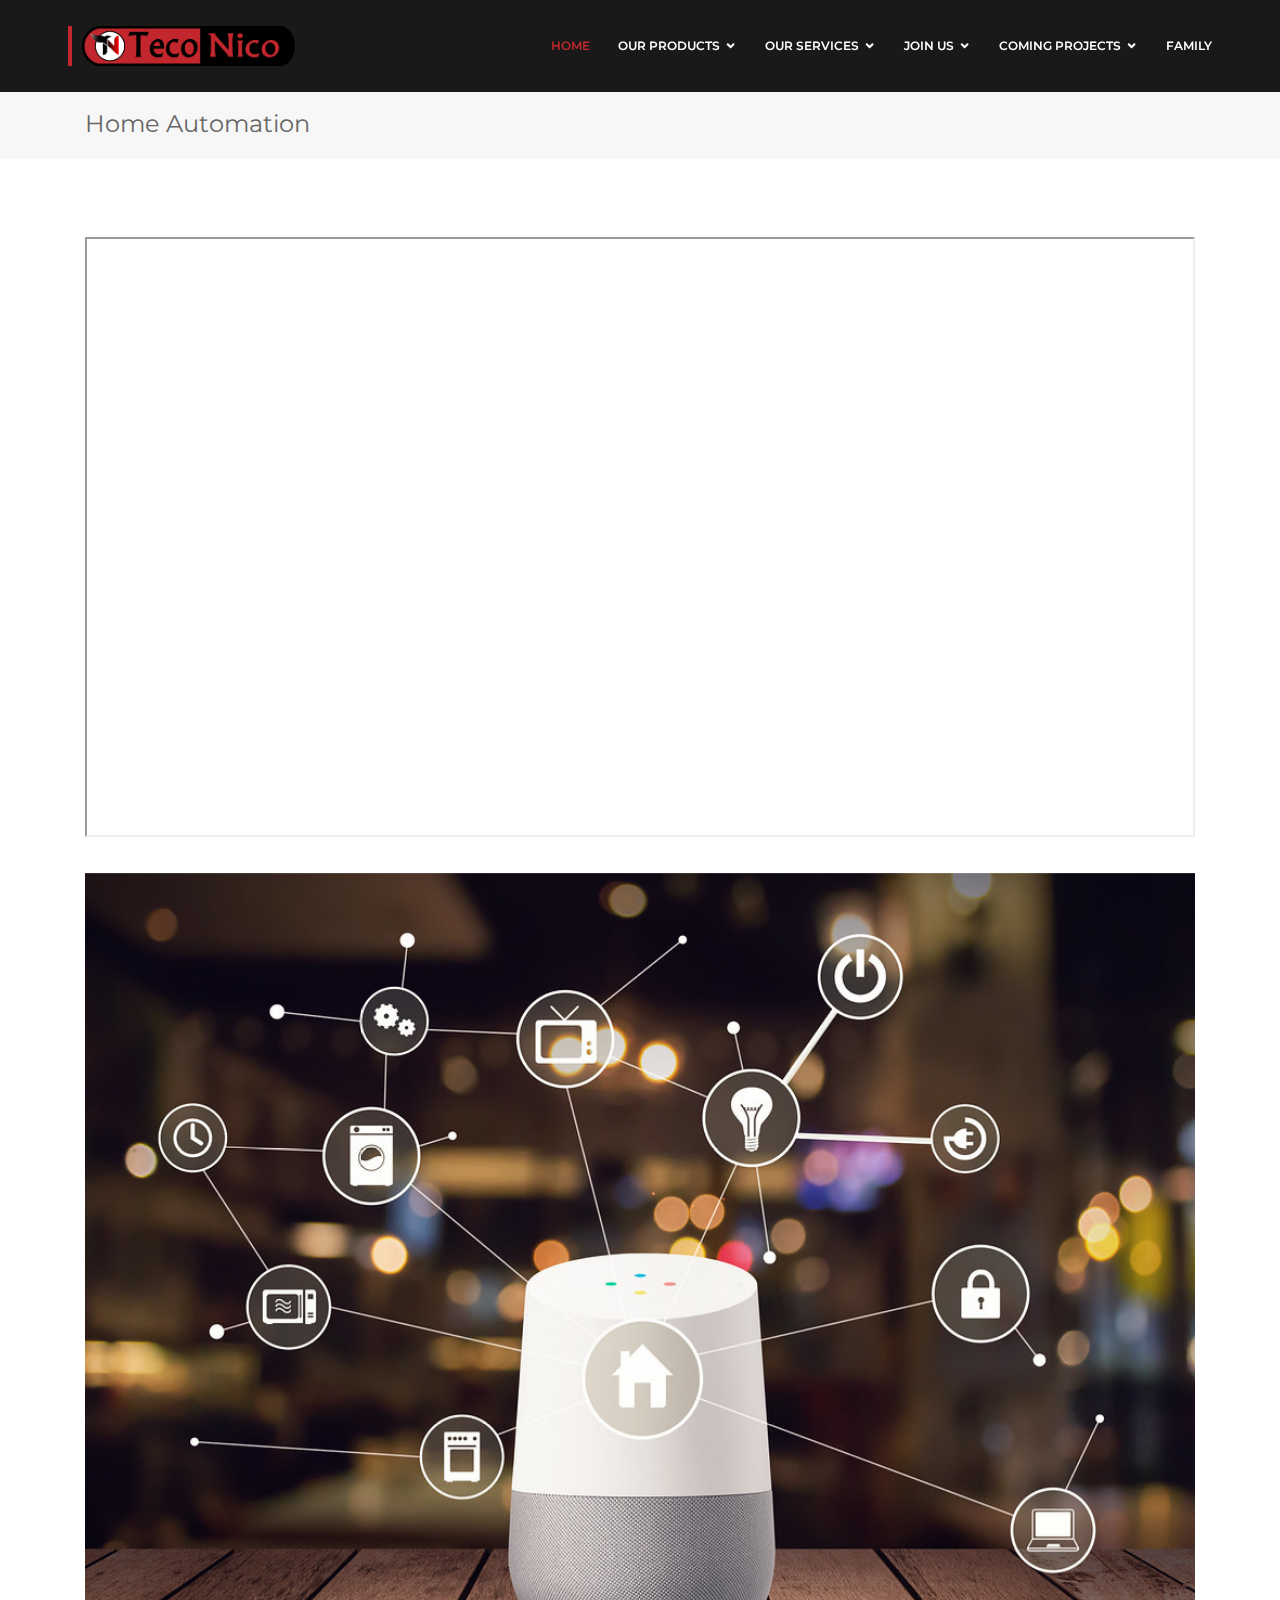
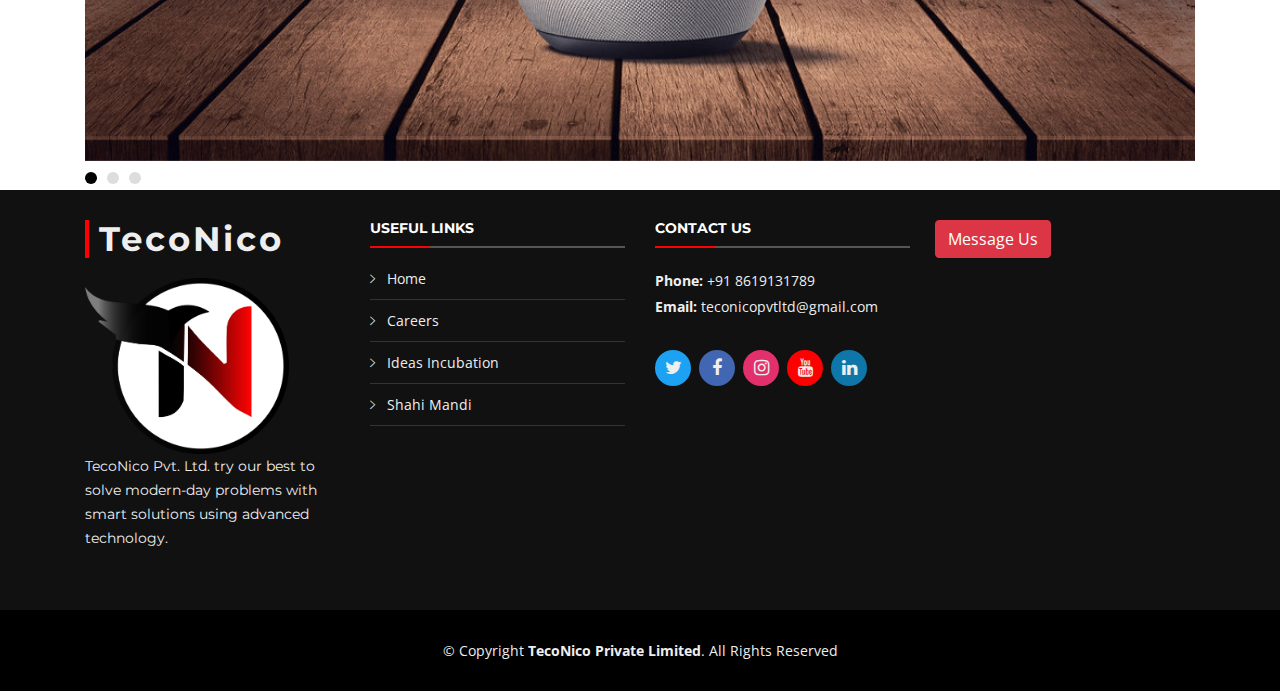
<file: home-automation.html>
<!DOCTYPE html>
<html lang="en">

<head>
  <meta charset="utf-8">
  <meta content="width=device-width, initial-scale=1.0" name="viewport">

  <title>Home Automation</title>
  <meta content="" name="descriptison">
  <meta content="" name="keywords">

  <!-- Favicons -->
  <link rel="icon" href="assets/img/logo.png" type="image/icon type">

  <!-- Google Fonts -->
  <link href="https://fonts.googleapis.com/css?family=Open+Sans:300,300i,400,400i,700,700i|Montserrat:300,400,500,700" rel="stylesheet">

  <!-- Vendor CSS Files -->
  <link href="assets/vendor/bootstrap/css/bootstrap.min.css" rel="stylesheet">
  <link href="assets/vendor/icofont/icofont.min.css" rel="stylesheet">
  <link href="assets/vendor/font-awesome/css/font-awesome.min.css" rel="stylesheet">
  <link href="assets/vendor/ionicons/css/ionicons.min.css" rel="stylesheet">
  <link href="assets/vendor/animate.css/animate.min.css" rel="stylesheet">
  <link href="assets/vendor/venobox/venobox.css" rel="stylesheet">
  <link href="assets/vendor/owl.carousel/assets/owl.carousel.min.css" rel="stylesheet">
  <link href="assets/vendor/aos/aos.css" rel="stylesheet">

  <!-- Template Main CSS File -->
  <link href="assets/css/style.css" rel="stylesheet">

  <!-- =======================================================
  * Template Name: BizPage - v3.0.0
  * Template URL: https://bootstrapmade.com/bizpage-bootstrap-business-template/
  * Author: BootstrapMade.com
  * License: https://bootstrapmade.com/license/
  ======================================================== -->
</head>

<body style="margin:0;">

  <!-- ======= Header ======= -->
  <header id="header" class="fixed-top ">
    <div class="container-fluid">

      <div class="row justify-content-center">
        <div class="col-xl-11 d-flex align-items-center">
          <!-- <h1 class="logo mr-auto"><a href="index.html">TecoNico</a></h1> -->
          <a href="index.html" class="logo mr-auto"><img src="assets/img/plate.png" alt="" class="img-fluid"></a>
          <!-- Uncomment below if you prefer to use an image logo -->
          <!-- <a href="index.html" class="logo mr-auto"><img src="assets/img/logo.png" alt="" class="img-fluid"></a>-->

          <nav class="nav-menu d-none d-lg-block">
            <ul>
              <li class="active"><a href="index.html">Home</a></li>
              <li class="drop-down"><a href="">Our Products</a>
                <ul>
                  <li><a href="Healthcare.html">Healthcare using AI</a></li>
                  <li><a href="home-automation.html">Home Automation</a></li>
                </ul>
              </li>
              <li class="drop-down"><a href="">Our Services</a>
                <ul>
                  <li><a href="shahimandi.html">Vegetable Delivery</a></li>
                  <li><a href="Home-Decor.html">Home Decor</a></li>
                  <li><a href="Interior-Design.html">Interior Designing</a></li>
                  <li><a href="3D-Design.html">3D Designing</a></li>
                </ul>
              </li>
              <li class="drop-down"><a href="">Join Us</a>
                <ul>
                  <li><a href="careers.html">Careers</a></li>
                  <li><a href="ideas-incubation.html">Ideas Incubation</a></li>
                </ul>
              </li>
              <li class="drop-down"><a href="">Coming Projects</a>
                <ul>
                  <li><a href="restaurant.html">Restaurant</a></li>
                  <!-- <li><a href="ideas-incubation.html">Ideas Incubation</a></li> -->
                </ul>
              </li>
              
              <li><a href="family.html">Family</a></li>
            </ul>
          </nav><!-- .nav-menu -->
        </div>
      </div>

    </div>
  </header><!-- End Header -->

  <main id="main">

    <!-- ======= Breadcrumbs Section ======= -->
    <section class="breadcrumbs">
      <div class="container">

        <div class="d-flex justify-content-between align-items-center">
          <h2>Home Automation</h2>
        </div>

      </div>
    </section><!-- Breadcrumbs Section -->
    <br><br>
    <section class="portfolio-details">
      <div class="container">
          <iframe width="100%" height="600px" src="https://www.youtube.com/embed/ciQ72w-TRBc">
        </iframe>
      </div>
    </section><!-- End Portfolio Details Section -->
  
    <!-- ======= Portfolio Details Section ======= -->
    <section class="portfolio-details">
      <div class="container">

        <div class="portfolio-details-container" style="width: 100%">

          <div class="owl-carousel portfolio-details-carousel">
            <img src="assets/img/portfolio/portfolio-details-1.jpg" class="img-fluid" alt="">
            <img src="assets/img/portfolio/portfolio-details-2.jpg" class="img-fluid" alt="">
            <img src="assets/img/portfolio/portfolio-details-3.jpg" class="img-fluid" alt="">
          </div>

        </div>

        
      </div>
    </section><!-- End Portfolio Details Section -->

  </main><!-- End #main -->

  <!-- ======= Footer ======= -->
  <footer id="footer" >
    <div class="footer-top">
      <div class="container">
        <div class="row">

          <div class="col-lg-3 col-md-6 footer-info">
            <h3>TecoNico</h3>
            <p>
              <img src="assets/img/low_teconico.png" alt=""  width="80%" height="80%"><br>
            TecoNico Pvt. Ltd. try our best to solve modern-day problems with smart solutions using advanced technology.</p>
          </div>

          <div class="col-lg-3 col-md-6 footer-links">
            <h4>Useful Links</h4>
            <ul>
              <li><i class="ion-ios-arrow-right"></i> <a href="index.html">Home</a></li>
              <li><i class="ion-ios-arrow-right"></i> <a href="careers.html">Careers</a></li>
              <li><i class="ion-ios-arrow-right"></i> <a href="ideas-incubation.html">Ideas Incubation</a></li>
              <li><i class="ion-ios-arrow-right"></i> <a href="shahimandi.html">Shahi Mandi</a></li>
            </ul>
          </div>

          <div class="col-lg-3 col-md-6 footer-contact">
            <h4>Contact Us</h4>
            <p>
              <strong>Phone:</strong> +91 8619131789<br>
              <strong>Email:</strong> teconicopvtltd@gmail.com<br>
            </p>

            <div class="social-links">
              <a href="https://twitter.com/Teconicopvtltd" target="_blank" class="twitter" style="background-color: #1DA1F2; "><i class="fa fa-twitter"></i></a>
              <a href="https://www.facebook.com/Teconico-Pvt-Ltd-108404804298643" target="_blank" class="facebook" style="background-color: #4267B2; "><i class="fa fa-facebook" ></i></a>
              <a href="https://www.instagram.com/teconicopvtltd/" target="_blank" class="instagram" style="background-color: #E1306C; "><i class="fa fa-instagram" ></i></a>
              <a href="https://www.youtube.com/channel/UCxwKmIoGtvGW6OLW07kiUGw" target="_blank" class="google-plus" style="background-color: #FF0000; "><i class="fa fa-youtube"></i></a>
              <a href="https://www.linkedin.com/company/teconicopvtltd" target="_blank" class="linkedin" style="background-color: #0e76a8; "><i class="fa fa-linkedin" ></i></a>
            </div>
            
          </div>
          <div class="social-links" style="margin-left: 10px;">
            <button type="submit" class="btn btn-danger" onclick="location.href='mailto:teconicopvtltd@gmail.com';">
              <i class="icon-mail-fill"></i>Message Us
            </button>
          </div>
        </div>
      </div>
    </div>

    <div class="container">
      <div class="copyright">
        &copy; Copyright <strong>TecoNico Private Limited</strong>. All Rights Reserved
      </div>
      <!-- <div class="credits">
        
        All the links in the footer should remain intact.
        You can delete the links only if you purchased the pro version.
        Licensing information: https://bootstrapmade.com/license/
        Purchase the pro version with working PHP/AJAX contact form: https://bootstrapmade.com/buy/?theme=BizPage
      
        Designed by <a href="https://bootstrapmade.com/">BootstrapMade</a>
      </div> -->
    </div>
  </footer><!-- End Footer -->

  <a href="#" class="back-to-top"><i class="fa fa-chevron-up"></i></a>
  <!-- Uncomment below i you want to use a preloader -->
  <!-- <div id="preloader"></div> -->

  <!-- Vendor JS Files -->
  <script src="assets/vendor/jquery/jquery.min.js"></script>
  <script src="assets/vendor/bootstrap/js/bootstrap.bundle.min.js"></script>
  <script src="assets/vendor/jquery.easing/jquery.easing.min.js"></script>
  <script src="assets/vendor/php-email-form/validate.js"></script>
  <script src="assets/vendor/waypoints/jquery.waypoints.min.js"></script>
  <script src="assets/vendor/counterup/counterup.min.js"></script>
  <script src="assets/vendor/isotope-layout/isotope.pkgd.min.js"></script>
  <script src="assets/vendor/venobox/venobox.min.js"></script>
  <script src="assets/vendor/owl.carousel/owl.carousel.min.js"></script>
  <script src="assets/vendor/aos/aos.js"></script>

  <!-- Template Main JS File -->
  <script src="assets/js/main.js"></script>
  <script src="assets/js/main.js"></script>
   
</body>

</html>
</file>
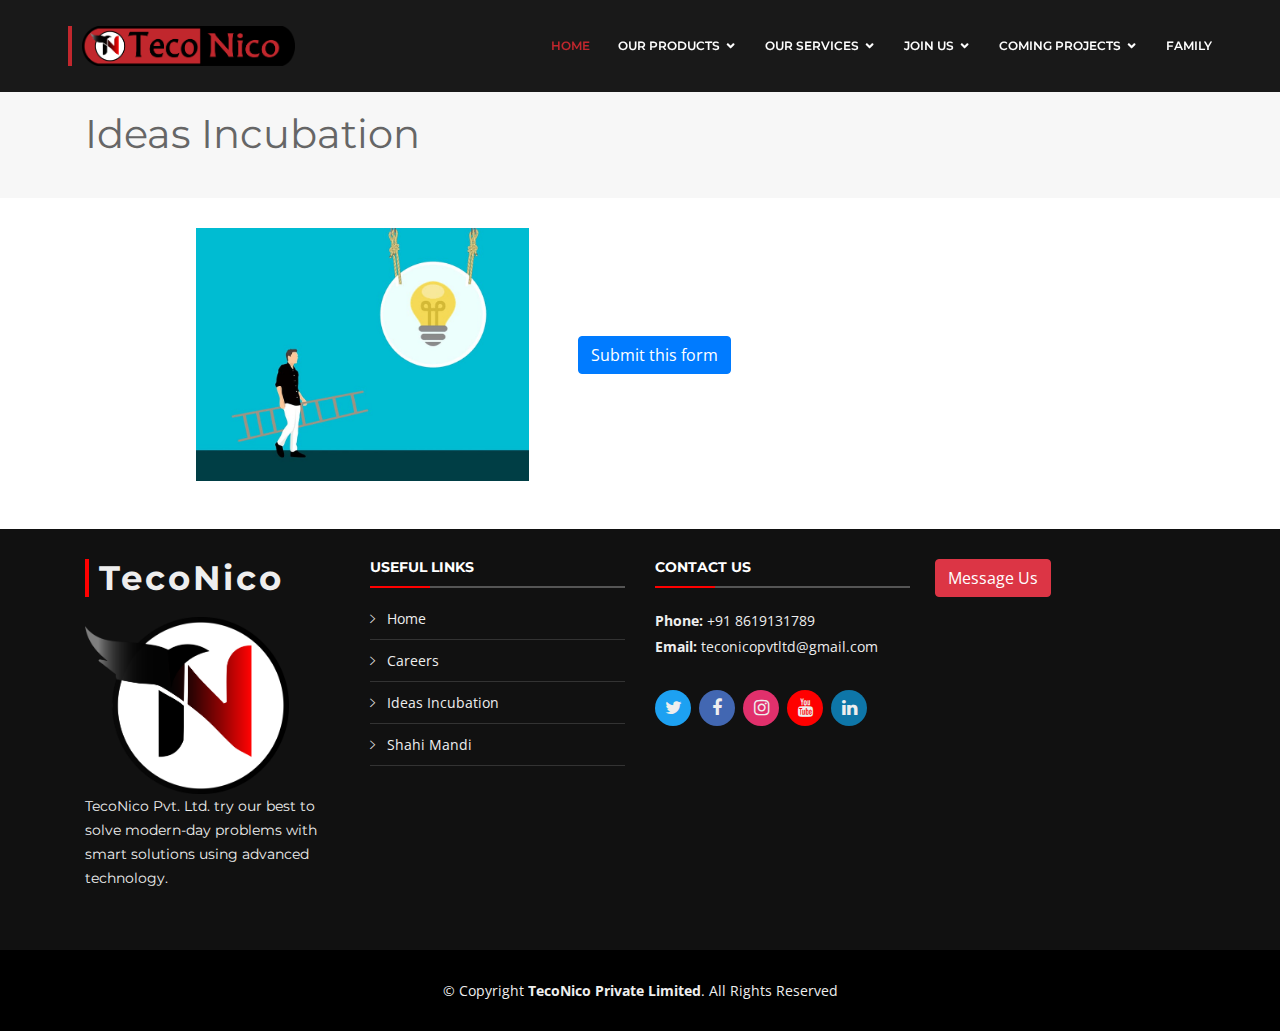
<file: ideas-incubation.html>
<!DOCTYPE html>
<html lang="en">

<head>
  <meta charset="utf-8">
  <meta content="width=device-width, initial-scale=1.0" name="viewport">

  <title>Ideas Incubation</title>
  <meta content="" name="descriptison">
  <meta content="" name="keywords">

  <!-- Favicons -->
  <link rel="icon" href="assets/img/logo.png" type="image/icon type">

  <!-- Google Fonts -->
  <link href="https://fonts.googleapis.com/css?family=Open+Sans:300,300i,400,400i,700,700i|Montserrat:300,400,500,700" rel="stylesheet">

  <!-- Vendor CSS Files -->
  <link href="assets/vendor/bootstrap/css/bootstrap.min.css" rel="stylesheet">
  <link href="assets/vendor/icofont/icofont.min.css" rel="stylesheet">
  <link href="assets/vendor/font-awesome/css/font-awesome.min.css" rel="stylesheet">
  <link href="assets/vendor/ionicons/css/ionicons.min.css" rel="stylesheet">
  <link href="assets/vendor/animate.css/animate.min.css" rel="stylesheet">
  <link href="assets/vendor/venobox/venobox.css" rel="stylesheet">
  <link href="assets/vendor/owl.carousel/assets/owl.carousel.min.css" rel="stylesheet">
  <link href="assets/vendor/aos/aos.css" rel="stylesheet">

  <!-- Template Main CSS File -->
  <link href="assets/css/style.css" rel="stylesheet">

  <!-- =======================================================
  * Template Name: BizPage - v3.0.0
  * Template URL: https://bootstrapmade.com/bizpage-bootstrap-business-template/
  * Author: BootstrapMade.com
  * License: https://bootstrapmade.com/license/
  ======================================================== -->
</head>

<body style="margin:0;">

  <!-- ======= Header ======= -->
  <header id="header" class="fixed-top ">
    <div class="container-fluid">

      <div class="row justify-content-center">
        <div class="col-xl-11 d-flex align-items-center">
          <!-- <h1 class="logo mr-auto"><a href="index.html">TecoNico</a></h1> -->
          <a href="index.html" class="logo mr-auto"><img src="assets/img/plate.png" alt="" class="img-fluid"></a>
          <!-- Uncomment below if you prefer to use an image logo -->
          <!-- <a href="index.html" class="logo mr-auto"><img src="assets/img/logo.png" alt="" class="img-fluid"></a>-->

          <nav class="nav-menu d-none d-lg-block">
            <ul>
              <li class="active"><a href="index.html">Home</a></li>
              <li class="drop-down"><a href="">Our Products</a>
                <ul>
                  <li><a href="Healthcare.html">Healthcare using AI</a></li>
                  <li><a href="home-automation.html">Home Automation</a></li>
                </ul>
              </li>
              <li class="drop-down"><a href="">Our Services</a>
                <ul>
                  <li><a href="shahimandi.html">Vegetable Delivery</a></li>
                  <li><a href="Home-Decor.html">Home Decor</a></li>
                  <li><a href="Interior-Design.html">Interior Designing</a></li>
                  <li><a href="3D-Design.html">3D Designing</a></li>
                </ul>
              </li>
              <li class="drop-down"><a href="">Join Us</a>
                <ul>
                  <li><a href="careers.html">Careers</a></li>
                  <li><a href="ideas-incubation.html">Ideas Incubation</a></li>
                </ul>
              </li>
              <li class="drop-down"><a href="">Coming Projects</a>
                <ul>
                  <li><a href="restaurant.html">Restaurant</a></li>
                  <!-- <li><a href="ideas-incubation.html">Ideas Incubation</a></li> -->
                </ul>
              </li>
              
              <li><a href="family.html">Family</a></li>
            </ul>
          </nav><!-- .nav-menu -->
        </div>
      </div>

    </div>
  </header><!-- End Header -->

  <main id="main">

    <!-- ======= Breadcrumbs Section ======= -->
    <section class="breadcrumbs">
      <div class="container">

        <div class="d-flex justify-content-between align-items-center">
          <h1>Ideas Incubation</h1>
        </div>

      </div>
    </section><!-- Breadcrumbs Section -->
    <section class="portfolio-details">
      <div class="container">
        <img src="assets/img/idea_incub.jpg" style="width: 30%;margin-left: 10%;" />
        <a href="https://forms.gle/F8JRY8YWKk3D2Pyh7" target="_blank"><button type="button" class="btn btn-primary" style="margin-left: 45px"> Submit this form</button></a>
      </div>
    </section><!-- End Portfolio Details Section -->

    

  </main><!-- End #main -->
<br><br>
  <!-- ======= Footer ======= -->
  <footer id="footer" >
    <div class="footer-top">
      <div class="container">
        <div class="row">

          <div class="col-lg-3 col-md-6 footer-info">
            <h3>TecoNico</h3>
            <p>
              <img src="assets/img/low_teconico.png" alt=""  width="80%" height="80%"><br>
            TecoNico Pvt. Ltd. try our best to solve modern-day problems with smart solutions using advanced technology.</p>
          </div>

          <div class="col-lg-3 col-md-6 footer-links">
            <h4>Useful Links</h4>
            <ul>
              <li><i class="ion-ios-arrow-right"></i> <a href="index.html">Home</a></li>
              <li><i class="ion-ios-arrow-right"></i> <a href="careers.html">Careers</a></li>
              <li><i class="ion-ios-arrow-right"></i> <a href="ideas-incubation.html">Ideas Incubation</a></li>
              <li><i class="ion-ios-arrow-right"></i> <a href="shahimandi.html">Shahi Mandi</a></li>
            </ul>
          </div>

          <div class="col-lg-3 col-md-6 footer-contact">
            <h4>Contact Us</h4>
            <p>
              <strong>Phone:</strong> +91 8619131789<br>
              <strong>Email:</strong> teconicopvtltd@gmail.com<br>
            </p>

            <div class="social-links">
              <a href="https://twitter.com/Teconicopvtltd" target="_blank" class="twitter" style="background-color: #1DA1F2; "><i class="fa fa-twitter"></i></a>
              <a href="https://www.facebook.com/Teconico-Pvt-Ltd-108404804298643" target="_blank" class="facebook" style="background-color: #4267B2; "><i class="fa fa-facebook" ></i></a>
              <a href="https://www.instagram.com/teconicopvtltd/" target="_blank" class="instagram" style="background-color: #E1306C; "><i class="fa fa-instagram" ></i></a>
              <a href="https://www.youtube.com/channel/UCxwKmIoGtvGW6OLW07kiUGw" target="_blank" class="google-plus" style="background-color: #FF0000; "><i class="fa fa-youtube"></i></a>
              <a href="https://www.linkedin.com/company/teconicopvtltd" target="_blank" class="linkedin" style="background-color: #0e76a8; "><i class="fa fa-linkedin" ></i></a>
            </div>
            
          </div>
          <div class="social-links" style="margin-left: 10px;">
            <button type="submit" class="btn btn-danger" onclick="location.href='mailto:teconicopvtltd@gmail.com';">
              <i class="icon-mail-fill"></i>Message Us
            </button>
          </div>
        </div>
      </div>
    </div>

    <div class="container">
      <div class="copyright">
        &copy; Copyright <strong>TecoNico Private Limited</strong>. All Rights Reserved
      </div>
      <!-- <div class="credits">
        
        All the links in the footer should remain intact.
        You can delete the links only if you purchased the pro version.
        Licensing information: https://bootstrapmade.com/license/
        Purchase the pro version with working PHP/AJAX contact form: https://bootstrapmade.com/buy/?theme=BizPage
      
        Designed by <a href="https://bootstrapmade.com/">BootstrapMade</a>
      </div> -->
    </div>
  </footer><!-- End Footer -->

  <a href="#" class="back-to-top"><i class="fa fa-chevron-up"></i></a>
  <!-- Uncomment below i you want to use a preloader -->
  <!-- <div id="preloader"></div> -->

  <!-- Vendor JS Files -->
  <script src="assets/vendor/jquery/jquery.min.js"></script>
  <script src="assets/vendor/bootstrap/js/bootstrap.bundle.min.js"></script>
  <script src="assets/vendor/jquery.easing/jquery.easing.min.js"></script>
  <script src="assets/vendor/php-email-form/validate.js"></script>
  <script src="assets/vendor/waypoints/jquery.waypoints.min.js"></script>
  <script src="assets/vendor/counterup/counterup.min.js"></script>
  <script src="assets/vendor/isotope-layout/isotope.pkgd.min.js"></script>
  <script src="assets/vendor/venobox/venobox.min.js"></script>
  <script src="assets/vendor/owl.carousel/owl.carousel.min.js"></script>
  <script src="assets/vendor/aos/aos.js"></script>

  <!-- Template Main JS File -->
  <script src="assets/js/main.js"></script>

</body>

</html>
</file>
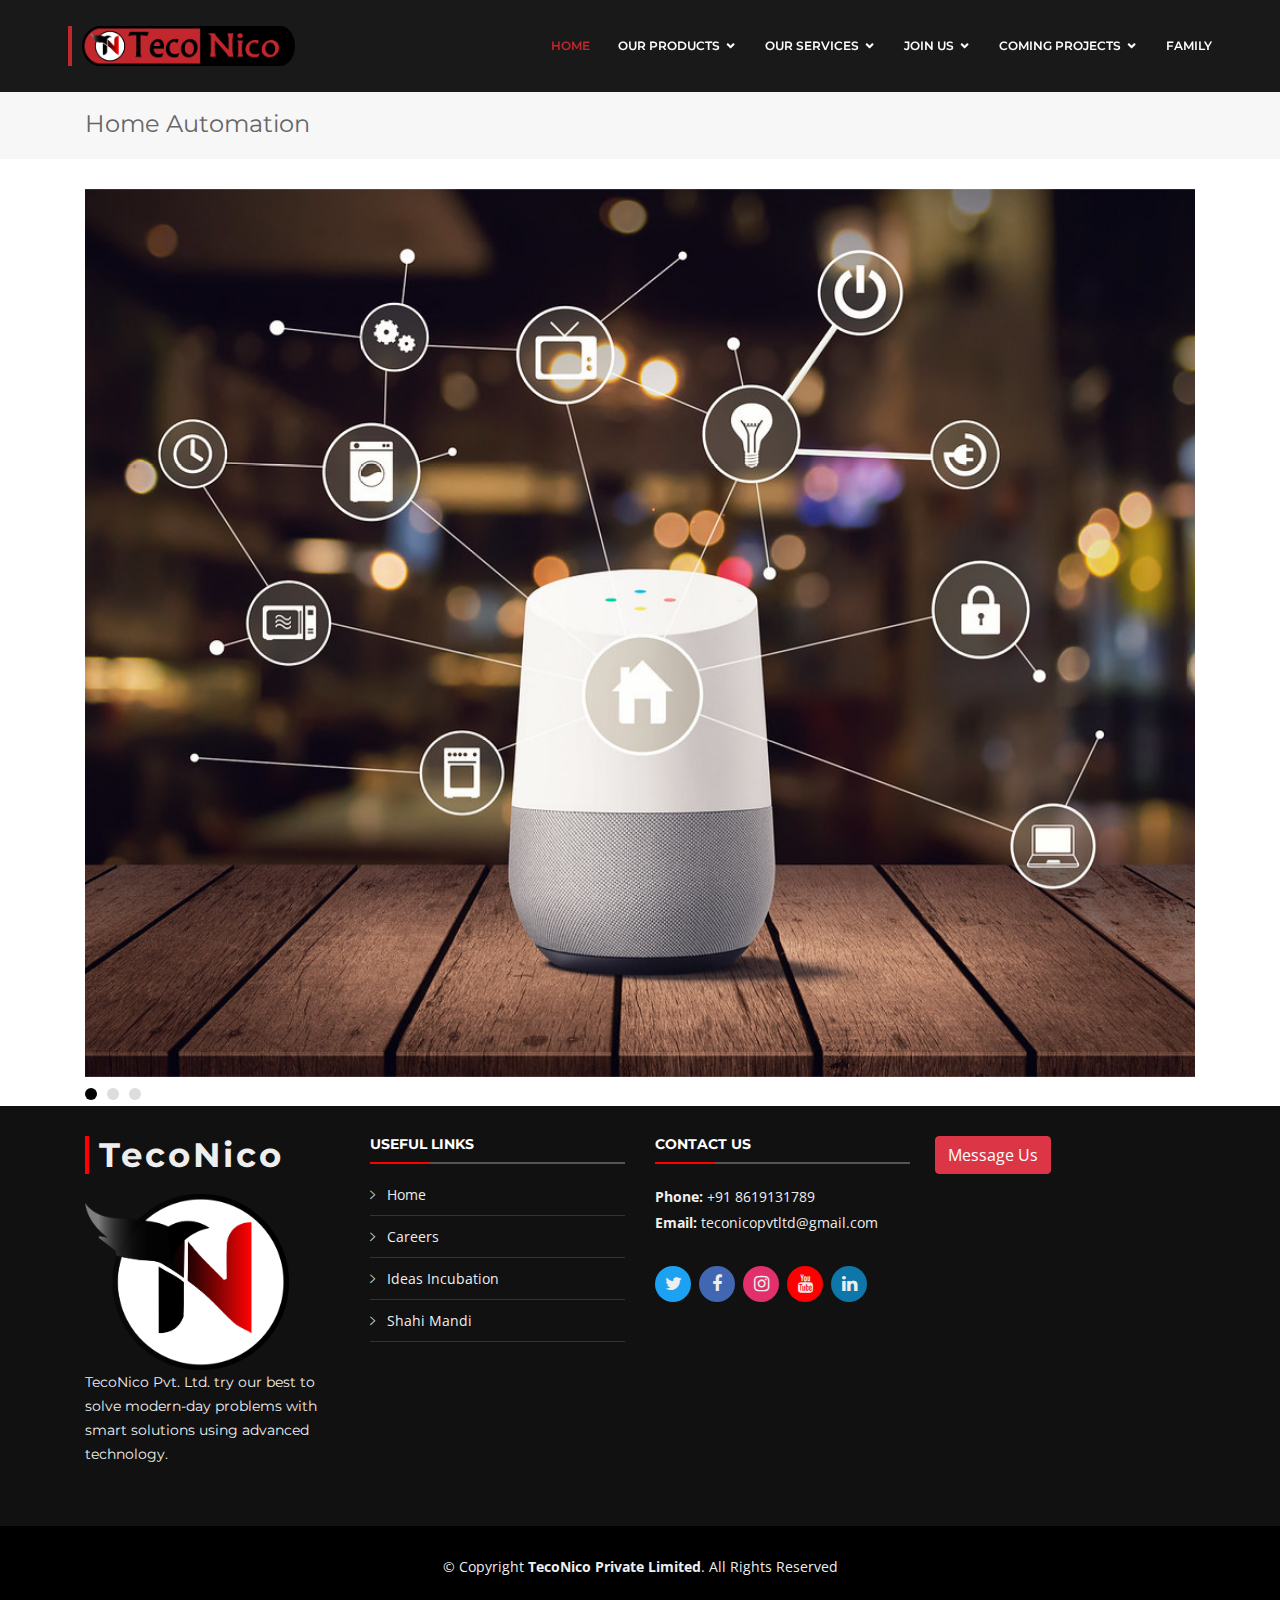
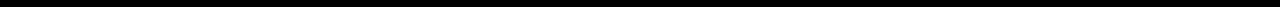
<file: portfolio-details.html>
<!DOCTYPE html>
<html lang="en">

<head>
  <meta charset="utf-8">
  <meta content="width=device-width, initial-scale=1.0" name="viewport">

  <title>Home Automation</title>
  <meta content="" name="descriptison">
  <meta content="" name="keywords">

  <!-- Favicons -->
  <link rel="icon" href="assets/img/logo.png" type="image/icon type">

  <!-- Google Fonts -->
  <link href="https://fonts.googleapis.com/css?family=Open+Sans:300,300i,400,400i,700,700i|Montserrat:300,400,500,700" rel="stylesheet">

  <!-- Vendor CSS Files -->
  <link href="assets/vendor/bootstrap/css/bootstrap.min.css" rel="stylesheet">
  <link href="assets/vendor/icofont/icofont.min.css" rel="stylesheet">
  <link href="assets/vendor/font-awesome/css/font-awesome.min.css" rel="stylesheet">
  <link href="assets/vendor/ionicons/css/ionicons.min.css" rel="stylesheet">
  <link href="assets/vendor/animate.css/animate.min.css" rel="stylesheet">
  <link href="assets/vendor/venobox/venobox.css" rel="stylesheet">
  <link href="assets/vendor/owl.carousel/assets/owl.carousel.min.css" rel="stylesheet">
  <link href="assets/vendor/aos/aos.css" rel="stylesheet">

  <!-- Template Main CSS File -->
  <link href="assets/css/style.css" rel="stylesheet">

  <!-- =======================================================
  * Template Name: BizPage - v3.0.0
  * Template URL: https://bootstrapmade.com/bizpage-bootstrap-business-template/
  * Author: BootstrapMade.com
  * License: https://bootstrapmade.com/license/
  ======================================================== -->
</head>

<body style="margin:0;">

  <!-- ======= Header ======= -->
  <header id="header" class="fixed-top ">
    <div class="container-fluid">

      <div class="row justify-content-center">
        <div class="col-xl-11 d-flex align-items-center">
          <!-- <h1 class="logo mr-auto"><a href="index.html">TecoNico</a></h1> -->
          <a href="index.html" class="logo mr-auto"><img src="assets/img/plate.png" alt="" class="img-fluid"></a>
          <!-- Uncomment below if you prefer to use an image logo -->
          <!-- <a href="index.html" class="logo mr-auto"><img src="assets/img/logo.png" alt="" class="img-fluid"></a>-->

          <nav class="nav-menu d-none d-lg-block">
            <ul>
              <li class="active"><a href="index.html">Home</a></li>
              <li class="drop-down"><a href="">Our Products</a>
                <ul>
                  <li><a href="Healthcare.html">Healthcare using AI</a></li>
                  <li><a href="home-automation.html">Home Automation</a></li>
                </ul>
              </li>
              <li class="drop-down"><a href="">Our Services</a>
                <ul>
                  <li><a href="shahimandi.html">Vegetable Delivery</a></li>
                  <li><a href="Home-Decor.html">Home Decor</a></li>
                  <li><a href="Interior-Design.html">Interior Designing</a></li>
                  <li><a href="3D-Design.html">3D Designing</a></li>
                </ul>
              </li>
              <li class="drop-down"><a href="">Join Us</a>
                <ul>
                  <li><a href="careers.html">Careers</a></li>
                  <li><a href="ideas-incubation.html">Ideas Incubation</a></li>
                </ul>
              </li>
              <li class="drop-down"><a href="">Coming Projects</a>
                <ul>
                  <li><a href="restaurant.html">Restaurant</a></li>
                  <!-- <li><a href="ideas-incubation.html">Ideas Incubation</a></li> -->
                </ul>
              </li>
              
              <li><a href="family.html">Family</a></li>
            </ul>
          </nav><!-- .nav-menu -->
        </div>
      </div>

    </div>
  </header><!-- End Header -->

  <main id="main">

    <!-- ======= Breadcrumbs Section ======= -->
    <section class="breadcrumbs">
      <div class="container">

        <div class="d-flex justify-content-between align-items-center">
          <h2>Home Automation</h2>
        </div>

      </div>
    </section><!-- Breadcrumbs Section -->

    <!-- ======= Portfolio Details Section ======= -->
    <section class="portfolio-details">
      <div class="container">

        <div class="portfolio-details-container">

          <div class="owl-carousel portfolio-details-carousel">
            <img src="assets/img/portfolio/portfolio-details-1.jpg" class="img-fluid" alt="">
            <img src="assets/img/portfolio/portfolio-details-2.jpg" class="img-fluid" alt="">
            <img src="assets/img/portfolio/portfolio-details-3.jpg" class="img-fluid" alt="">
          </div>

        </div>

        
      </div>
    </section><!-- End Portfolio Details Section -->

  </main><!-- End #main -->

  <!-- ======= Footer ======= -->
  <footer id="footer" >
    <div class="footer-top">
      <div class="container">
        <div class="row">

          <div class="col-lg-3 col-md-6 footer-info">
            <h3>TecoNico</h3>
            <p>
              <img src="assets/img/low_teconico.png" alt=""  width="80%" height="80%"><br>
            TecoNico Pvt. Ltd. try our best to solve modern-day problems with smart solutions using advanced technology.</p>
          </div>

          <div class="col-lg-3 col-md-6 footer-links">
            <h4>Useful Links</h4>
            <ul>
              <li><i class="ion-ios-arrow-right"></i> <a href="index.html">Home</a></li>
              <li><i class="ion-ios-arrow-right"></i> <a href="careers.html">Careers</a></li>
              <li><i class="ion-ios-arrow-right"></i> <a href="ideas-incubation.html">Ideas Incubation</a></li>
              <li><i class="ion-ios-arrow-right"></i> <a href="shahimandi.html">Shahi Mandi</a></li>
            </ul>
          </div>

          <div class="col-lg-3 col-md-6 footer-contact">
            <h4>Contact Us</h4>
            <p>
              <strong>Phone:</strong> +91 8619131789<br>
              <strong>Email:</strong> teconicopvtltd@gmail.com<br>
            </p>

            <div class="social-links">
              <a href="https://twitter.com/Teconicopvtltd" target="_blank" class="twitter" style="background-color: #1DA1F2; "><i class="fa fa-twitter"></i></a>
              <a href="https://www.facebook.com/Teconico-Pvt-Ltd-108404804298643" target="_blank" class="facebook" style="background-color: #4267B2; "><i class="fa fa-facebook" ></i></a>
              <a href="https://www.instagram.com/teconicopvtltd/" target="_blank" class="instagram" style="background-color: #E1306C; "><i class="fa fa-instagram" ></i></a>
              <a href="https://www.youtube.com/channel/UCxwKmIoGtvGW6OLW07kiUGw" target="_blank" class="google-plus" style="background-color: #FF0000; "><i class="fa fa-youtube"></i></a>
              <a href="https://www.linkedin.com/company/teconicopvtltd" target="_blank" class="linkedin" style="background-color: #0e76a8; "><i class="fa fa-linkedin" ></i></a>
            </div>
            
          </div>
          <div class="social-links" style="margin-left: 10px;">
            <button type="submit" class="btn btn-danger" onclick="location.href='mailto:teconicopvtltd@gmail.com';">
              <i class="icon-mail-fill"></i>Message Us
            </button>
          </div>
        </div>
      </div>
    </div>

    <div class="container">
      <div class="copyright">
        &copy; Copyright <strong>TecoNico Private Limited</strong>. All Rights Reserved
      </div>
      <!-- <div class="credits">
        
        All the links in the footer should remain intact.
        You can delete the links only if you purchased the pro version.
        Licensing information: https://bootstrapmade.com/license/
        Purchase the pro version with working PHP/AJAX contact form: https://bootstrapmade.com/buy/?theme=BizPage
      
        Designed by <a href="https://bootstrapmade.com/">BootstrapMade</a>
      </div> -->
    </div>
  </footer><!-- End Footer -->

  <a href="#" class="back-to-top"><i class="fa fa-chevron-up"></i></a>
  <!-- Uncomment below i you want to use a preloader -->
  <!-- <div id="preloader"></div> -->

  <!-- Vendor JS Files -->
  <script src="assets/vendor/jquery/jquery.min.js"></script>
  <script src="assets/vendor/bootstrap/js/bootstrap.bundle.min.js"></script>
  <script src="assets/vendor/jquery.easing/jquery.easing.min.js"></script>
  <script src="assets/vendor/php-email-form/validate.js"></script>
  <script src="assets/vendor/waypoints/jquery.waypoints.min.js"></script>
  <script src="assets/vendor/counterup/counterup.min.js"></script>
  <script src="assets/vendor/isotope-layout/isotope.pkgd.min.js"></script>
  <script src="assets/vendor/venobox/venobox.min.js"></script>
  <script src="assets/vendor/owl.carousel/owl.carousel.min.js"></script>
  <script src="assets/vendor/aos/aos.js"></script>

  <!-- Template Main JS File -->
  <script src="assets/js/main.js"></script>
  <script src="assets/js/main.js"></script>
   
</body>

</html>
</file>
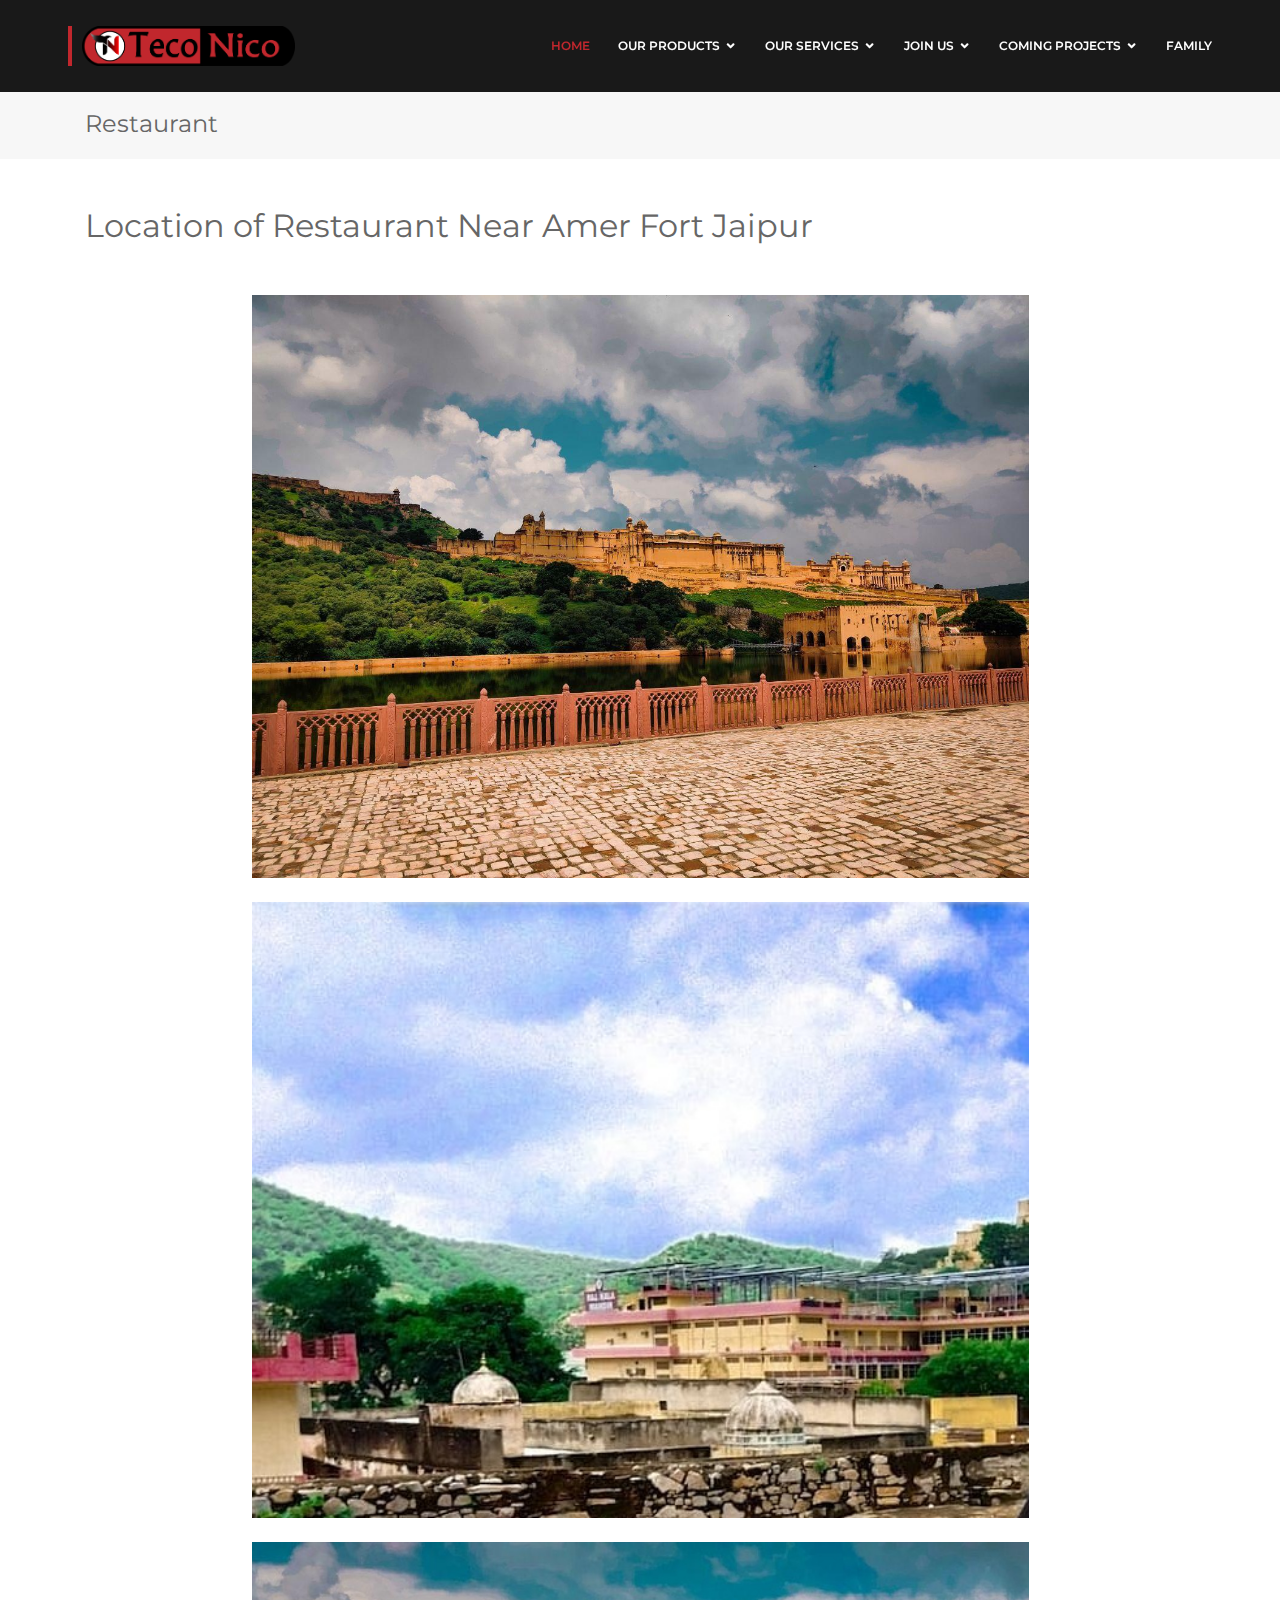
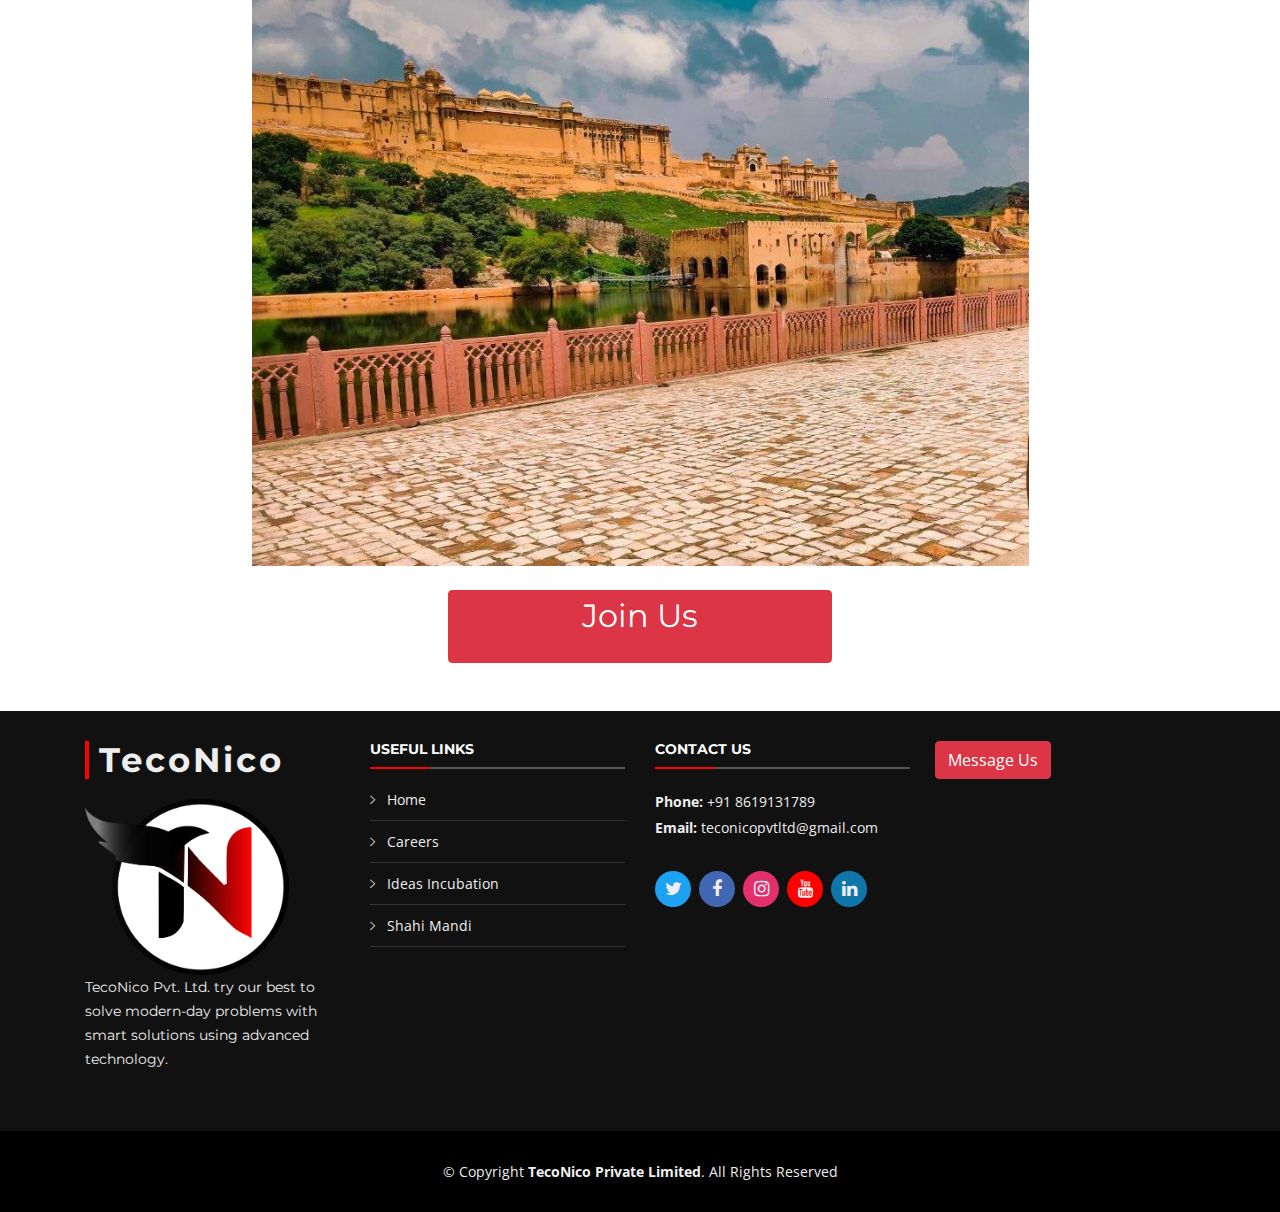
<file: restaurant.html>
<!DOCTYPE html>
<html lang="en">

<head>
  <meta charset="utf-8">
  <meta content="width=device-width, initial-scale=1.0" name="viewport">

  <title>Home Decor</title>
  <meta content="" name="descriptison">
  <meta content="" name="keywords">

  <!-- Favicons -->
  <link rel="icon" href="assets/img/logo.png" type="image/icon type">

  <!-- Google Fonts -->
  <link href="https://fonts.googleapis.com/css?family=Open+Sans:300,300i,400,400i,700,700i|Montserrat:300,400,500,700" rel="stylesheet">

  <!-- Vendor CSS Files -->
  <link href="assets/vendor/bootstrap/css/bootstrap.min.css" rel="stylesheet">
  <link href="assets/vendor/icofont/icofont.min.css" rel="stylesheet">
  <link href="assets/vendor/font-awesome/css/font-awesome.min.css" rel="stylesheet">
  <link href="assets/vendor/ionicons/css/ionicons.min.css" rel="stylesheet">
  <link href="assets/vendor/animate.css/animate.min.css" rel="stylesheet">
  <link href="assets/vendor/venobox/venobox.css" rel="stylesheet">
  <link href="assets/vendor/owl.carousel/assets/owl.carousel.min.css" rel="stylesheet">
  <link href="assets/vendor/aos/aos.css" rel="stylesheet">

  <!-- Template Main CSS File -->
  <link href="assets/css/style.css" rel="stylesheet">

  <!-- =======================================================
  * Template Name: BizPage - v3.0.0
  * Template URL: https://bootstrapmade.com/bizpage-bootstrap-business-template/
  * Author: BootstrapMade.com
  * License: https://bootstrapmade.com/license/
  ======================================================== -->
  
</head>

<body style="margin:0;">


  <!-- ======= Header ======= -->
  <header id="header" class="fixed-top ">
    <div class="container-fluid">

      <div class="row justify-content-center">
        <div class="col-xl-11 d-flex align-items-center">
          <!-- <h1 class="logo mr-auto"><a href="index.html">TecoNico</a></h1> -->
          <a href="index.html" class="logo mr-auto"><img src="assets/img/plate.png" alt="" class="img-fluid"></a>
          <!-- Uncomment below if you prefer to use an image logo -->
          <!-- <a href="index.html" class="logo mr-auto"><img src="assets/img/logo.png" alt="" class="img-fluid"></a>-->

          <nav class="nav-menu d-none d-lg-block">
            <ul>
              <li class="active"><a href="index.html">Home</a></li>
              <li class="drop-down"><a href="">Our Products</a>
                <ul>
                  <li><a href="Healthcare.html">Healthcare using AI</a></li>
                  <li><a href="home-automation.html">Home Automation</a></li>
                </ul>
              </li>
              <li class="drop-down"><a href="">Our Services</a>
                <ul>
                  <li><a href="shahimandi.html">Vegetable Delivery</a></li>
                  <li><a href="Home-Decor.html">Home Decor</a></li>
                  <li><a href="Interior-Design.html">Interior Designing</a></li>
                  <li><a href="3D-Design.html">3D Designing</a></li>
                </ul>
              </li>
              <li class="drop-down"><a href="">Join Us</a>
                <ul>
                  <li><a href="careers.html">Careers</a></li>
                  <li><a href="ideas-incubation.html">Ideas Incubation</a></li>
                </ul>
              </li>
              <li class="drop-down"><a href="">Coming Projects</a>
                <ul>
                  <li><a href="restaurant.html">Restaurant</a></li>
                  <!-- <li><a href="ideas-incubation.html">Ideas Incubation</a></li> -->
                </ul>
              </li>
              
              <li><a href="family.html">Family</a></li>
            </ul>
          </nav><!-- .nav-menu -->
        </div>
      </div>

    </div>
  </header><!-- End Header -->

  <main id="main" >

    <!-- ======= Breadcrumbs Section ======= -->
    <section class="breadcrumbs">
      <div class="container">

        <div class="d-flex justify-content-between align-items-center">
          <h2>Restaurant</h2>
        </div>

      </div>
    </section><!-- Breadcrumbs Section -->
    <br><br>
    <section >
      <div class="container" >
        <h2>Location of Restaurant Near Amer Fort Jaipur</h2>
      </div>
    </section>
    <!-- ======= Portfolio Details Section ======= -->
  <section class="portfolio-details">
      <div class="container">
        <center>
        

          
            <img src="assets/img/restro/restro-1.jpg" width="70%" class="img-fluid" alt="">
            <br><br>
            <img src="assets/img/restro/restro-2.jpg" width="70%" class="img-fluid" alt="">
            <br><br>
            <img src="assets/img/restro/restro-3.jpg" width="70%" class="img-fluid" alt="">
            <br><br>
          
        
        </center>
        
      </div>
    </section><!-- End Portfolio Details Section -->
    <section>
      <center>
      <div class="social-links">
            <button type="submit" style="width: 30%; height: 10%; " class="btn btn-danger" onclick="location.href='mailto:teconicopvtltd@gmail.com';">
              <i class="icon-mail-fill"></i><h2>Join Us</h2>
            </button>
          </div>
      </center>    
    </section>
  </main><!-- End #main -->
  <br><br>
  <!-- ======= Footer ======= -->
  <footer id="footer" >
    <div class="footer-top">
      <div class="container">
        <div class="row">

          <div class="col-lg-3 col-md-6 footer-info">
            <h3>TecoNico</h3>
            <p>
              <img src="assets/img/low_teconico.png" alt=""  width="80%" height="80%"><br>
            TecoNico Pvt. Ltd. try our best to solve modern-day problems with smart solutions using advanced technology.</p>
          </div>

          <div class="col-lg-3 col-md-6 footer-links">
            <h4>Useful Links</h4>
            <ul>
              <li><i class="ion-ios-arrow-right"></i> <a href="index.html">Home</a></li>
              <li><i class="ion-ios-arrow-right"></i> <a href="careers.html">Careers</a></li>
              <li><i class="ion-ios-arrow-right"></i> <a href="ideas-incubation.html">Ideas Incubation</a></li>
              <li><i class="ion-ios-arrow-right"></i> <a href="shahimandi.html">Shahi Mandi</a></li>
            </ul>
          </div>

          <div class="col-lg-3 col-md-6 footer-contact">
            <h4>Contact Us</h4>
            <p>
              <strong>Phone:</strong> +91 8619131789<br>
              <strong>Email:</strong> teconicopvtltd@gmail.com<br>
            </p>

            <div class="social-links">
              <a href="https://twitter.com/Teconicopvtltd" target="_blank" class="twitter" style="background-color: #1DA1F2; "><i class="fa fa-twitter"></i></a>
              <a href="https://www.facebook.com/Teconico-Pvt-Ltd-108404804298643" target="_blank" class="facebook" style="background-color: #4267B2; "><i class="fa fa-facebook" ></i></a>
              <a href="https://www.instagram.com/teconicopvtltd/" target="_blank" class="instagram" style="background-color: #E1306C; "><i class="fa fa-instagram" ></i></a>
              <a href="https://www.youtube.com/channel/UCxwKmIoGtvGW6OLW07kiUGw" target="_blank" class="google-plus" style="background-color: #FF0000; "><i class="fa fa-youtube"></i></a>
              <a href="https://www.linkedin.com/company/teconicopvtltd" target="_blank" class="linkedin" style="background-color: #0e76a8; "><i class="fa fa-linkedin" ></i></a>
            </div>
            
          </div>
          <div class="social-links" style="margin-left: 10px;">
            <button type="submit" class="btn btn-danger" onclick="location.href='mailto:teconicopvtltd@gmail.com';">
              <i class="icon-mail-fill"></i>Message Us
            </button>
          </div>
        </div>
      </div>
    </div>

    <div class="container">
      <div class="copyright">
        &copy; Copyright <strong>TecoNico Private Limited</strong>. All Rights Reserved
      </div>
      <!-- <div class="credits">
        
        All the links in the footer should remain intact.
        You can delete the links only if you purchased the pro version.
        Licensing information: https://bootstrapmade.com/license/
        Purchase the pro version with working PHP/AJAX contact form: https://bootstrapmade.com/buy/?theme=BizPage
      
        Designed by <a href="https://bootstrapmade.com/">BootstrapMade</a>
      </div> -->
    </div>
  </footer><!-- End Footer -->

  <a href="#" class="back-to-top"><i class="fa fa-chevron-up"></i></a>
  <!-- Uncomment below i you want to use a preloader -->
  <!-- <div id="preloader"></div> -->

  <!-- Vendor JS Files -->
  <script src="assets/vendor/jquery/jquery.min.js"></script>
  <script src="assets/vendor/bootstrap/js/bootstrap.bundle.min.js"></script>
  <script src="assets/vendor/jquery.easing/jquery.easing.min.js"></script>
  <script src="assets/vendor/php-email-form/validate.js"></script>
  <script src="assets/vendor/waypoints/jquery.waypoints.min.js"></script>
  <script src="assets/vendor/counterup/counterup.min.js"></script>
  <script src="assets/vendor/isotope-layout/isotope.pkgd.min.js"></script>
  <script src="assets/vendor/venobox/venobox.min.js"></script>
  <script src="assets/vendor/owl.carousel/owl.carousel.min.js"></script>
  <script src="assets/vendor/aos/aos.js"></script>

  <!-- Template Main JS File -->
  <script src="assets/js/main.js"></script>
  
</body>

</html>
</file>
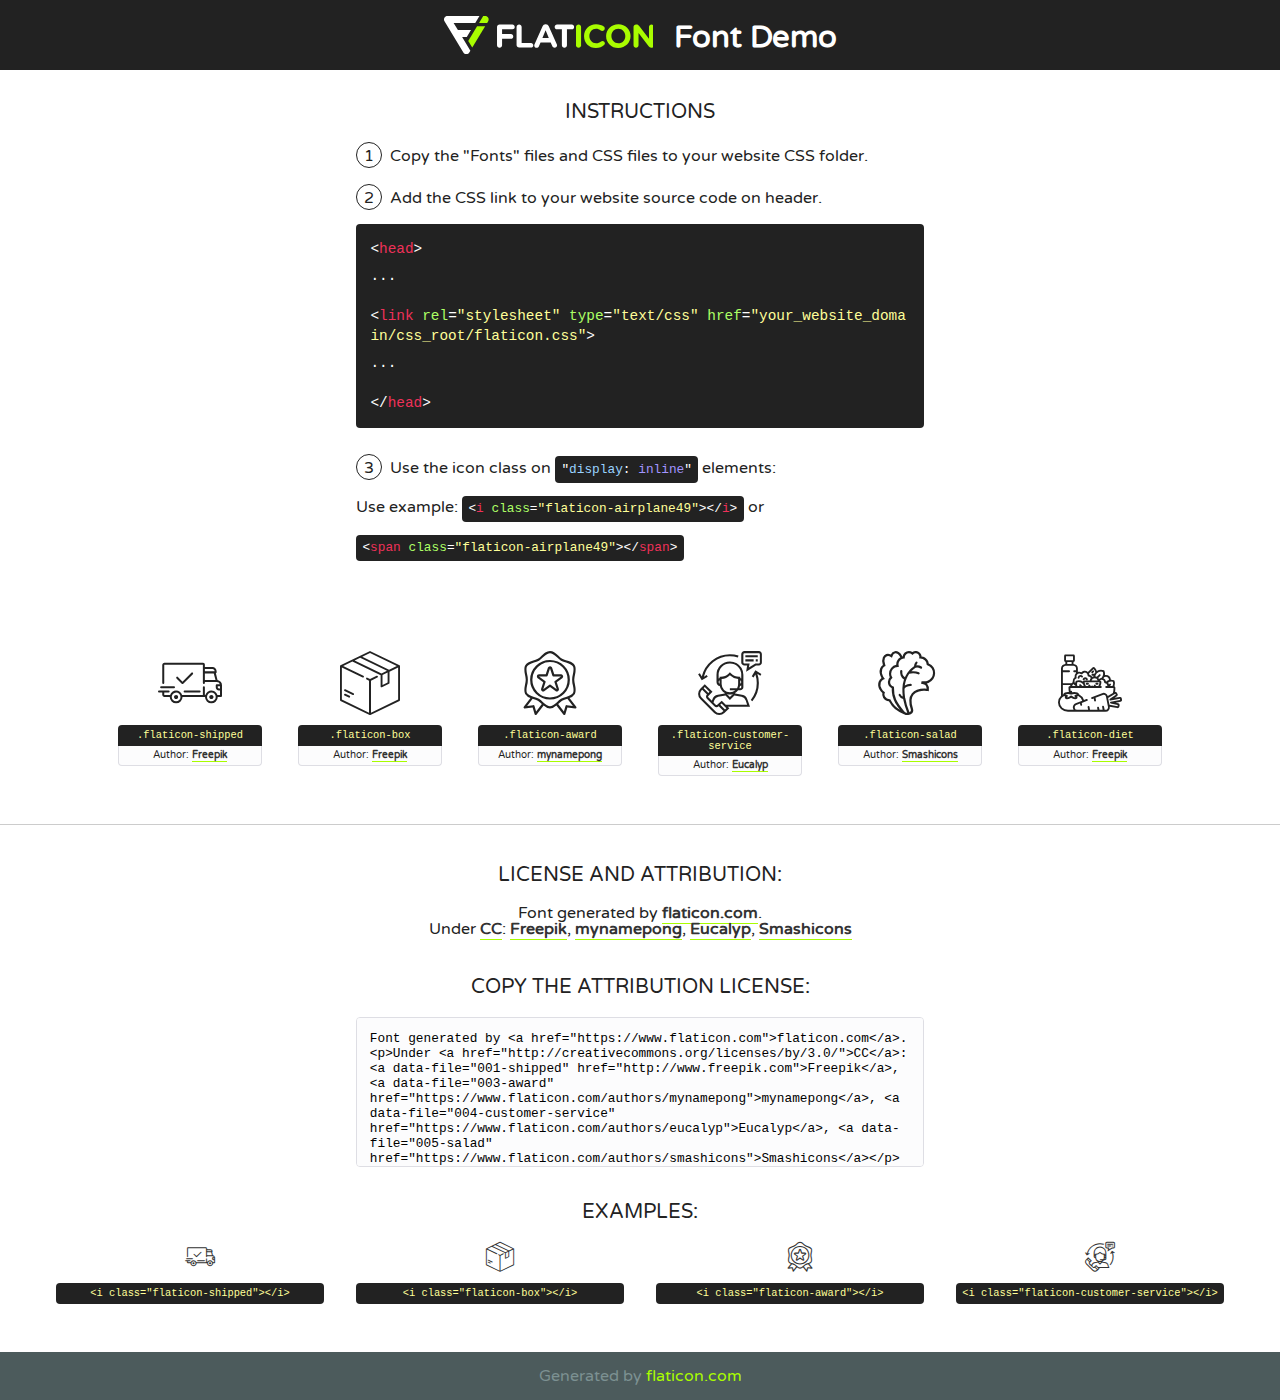
<file: assets/veg/fonts/flaticon/font/flaticon.html>
<!DOCTYPE html>
<!--
  Flaticon icon font: Flaticon
  Creation date: 17/07/2019 12:38
-->
<html>
<!DOCTYPE html>
<html>

<head>
    <title>Flaticon WebFont</title>
    <link href="http://fonts.googleapis.com/css?family=Varela+Round" rel="stylesheet" type="text/css" />
    <link rel="stylesheet" type="text/css" href="flaticon.css">
    <meta charset="UTF-8">
    <style>
    html, body, div, span, applet, object, iframe,
    h1, h2, h3, h4, h5, h6, p, blockquote, pre,
    a, abbr, acronym, address, big, cite, code,
    del, dfn, em, img, ins, kbd, q, s, samp,
    small, strike, strong, sub, sup, tt, var,
    b, u, i, center,
    dl, dt, dd, ol, ul, li,
    fieldset, form, label, legend,
    table, caption, tbody, tfoot, thead, tr, th, td,
    article, aside, canvas, details, embed, 
    figure, figcaption, footer, header, hgroup, 
    menu, nav, output, ruby, section, summary,
    time, mark, audio, video {
        margin: 0;
        padding: 0;
        border: 0;
        font-size: 100%;
        font: inherit;
        vertical-align: baseline;
    }
    /* HTML5 display-role reset for older browsers */
    article, aside, details, figcaption, figure, 
    footer, header, hgroup, menu, nav, section {
        display: block;
    }
    body {
        line-height: 1;
    }
    ol, ul {
        list-style: none;
    }
    blockquote, q {
        quotes: none;
    }
    blockquote:before, blockquote:after,
    q:before, q:after {
        content: '';
        content: none;
    }
    table {
        border-collapse: collapse;
        border-spacing: 0;
    }
    body {
        font-family: 'Varela Round', Helvetica, Arial, sans-serif;
        font-size: 16px;
        color: #222;
    }
    a {
        color: #333;
        border-bottom: 1px solid #a9fd00;
        font-weight: bold;
        text-decoration: none;
    }
    * {
        -moz-box-sizing: border-box;
        -webkit-box-sizing: border-box;
        box-sizing: border-box;
        margin: 0;
        padding: 0;
    }
    [class^="flaticon-"]:before, [class*=" flaticon-"]:before, [class^="flaticon-"]:after, [class*=" flaticon-"]:after {
        font-family: Flaticon;
        font-size: 30px;
        font-style: normal;
        margin-left: 20px;
        color: #333;
    }
    .wrapper {
        max-width: 600px;
        margin: auto;
        padding: 0 1em;
    }
    .title {
        font-size: 1.25em;
        text-align: center;
        margin-bottom: 1em;
        text-transform: uppercase;
    }
    header {
        text-align: center;
        background-color: #222;
        color: #fff;
        padding: 1em;
    }
    header .logo {
        width: 210px;
        height: 38px;
        display: inline-block;
        vertical-align: middle;
        margin-right: 1em;
        border: none;
    }
    header strong {
        font-size: 1.95em;
        font-weight: bold;
        vertical-align: middle;
        margin-top: 5px;
        display: inline-block;
    }
    .demo {
        margin: 2em auto;
        line-height: 1.25em;
    }
    .demo ul li {
        margin-bottom: 1em;
    }
    .demo ul li .num {
        color: #222;
        border-radius: 20px;
        display: inline-block;
        width: 26px;
        padding: 3px;
        height: 26px;
        text-align: center;
        margin-right: 0.5em;
        border: 1px solid #222;
    }
    .demo ul li code {
        background-color: #222;
        border-radius: 4px;
        padding: 0.25em 0.5em;
        display: inline-block;
        color: #fff;
        font-family: Consolas,Monaco,Lucida Console,Liberation Mono,DejaVu Sans Mono,Bitstream Vera Sans Mono,Courier New, monospace;
        font-weight: lighter;
        margin-top: 1em;
        font-size: 0.8em;
        word-break: break-all;
    }
    .demo ul li code.big {
        padding: 1em;
        font-size: 0.9em;
    }
    .demo ul li code .red {
        color: #EF3159;
    }
    .demo ul li code .green {
        color: #ACFF65;
    }
    .demo ul li code .yellow {
        color: #FFFF99;
    }
    .demo ul li code .blue {
        color: #99D3FF;
    }
    .demo ul li code .purple {
        color: #A295FF;
    }
    .demo ul li code .dots {
        margin-top: 0.5em;
        display: block;
    }
    #glyphs {
        border-bottom: 1px solid #ccc;
        padding: 2em 0;
        text-align: center;
    }
    .glyph {
        display: inline-block;
        width: 9em;
        margin: 1em;
        text-align: center;
        vertical-align: top;
        background: #FFF;
    }
    .glyph .glyph-icon {
        padding: 10px;
        display: block;
        font-family:"Flaticon";
        font-size: 64px;
        line-height: 1;
    }
    .glyph .glyph-icon:before {
        font-size: 64px;
        color: #222;
        margin-left: 0;
    }
    .class-name {
        font-size: 0.65em;
        background-color: #222;
        color: #fff;
        border-radius: 4px 4px 0 0;
        padding: 0.5em;
        color: #FFFF99;
        font-family: Consolas,Monaco,Lucida Console,Liberation Mono,DejaVu Sans Mono,Bitstream Vera Sans Mono,Courier New, monospace;
    }
    .author-name {
        font-size: 0.6em;
        background-color: #fcfcfd;
        border: 1px solid #DEDEE4;
        border-top: 0;
        border-radius: 0 0 4px 4px;
        padding: 0.5em;
    }
    .class-name:last-child {
        font-size: 10px;
        color:#888;
    }
    .class-name:last-child a {
        font-size: 10px;
        color:#555;
    }
    .class-name:last-child a:hover {
        color:#a9fd00;
    }
    .glyph > input {
        display: block;
        width: 100px;
        margin: 5px auto;
        text-align: center;
        font-size: 12px;
        cursor: text;
    }
    .glyph > input.icon-input {
        font-family:"Flaticon";
        font-size: 16px;
        margin-bottom: 10px;
    }
    .attribution .title {
        margin-top: 2em;
    }
    .attribution textarea {
        background-color: #fcfcfd;
        padding: 1em;
        border: none;
        box-shadow: none;
        border: 1px solid #DEDEE4;
        border-radius: 4px;
        resize: none;
        width: 100%;
        height: 150px;
        font-size: 0.8em;
        font-family: Consolas,Monaco,Lucida Console,Liberation Mono,DejaVu Sans Mono,Bitstream Vera Sans Mono,Courier New, monospace;
        -webkit-appearance: none;
    }
    .iconsuse {
        margin: 2em auto;
        text-align: center;
        max-width: 1200px;
    }
    .iconsuse:after {
        content: '';
        display: table;
        clear: both;
    }
    .iconsuse .image {
        float: left;
        width: 25%;
        padding: 0 1em;
    }
    .iconsuse .image p {
        margin-bottom: 1em;
    }
    .iconsuse .image span {
        display: block;
        font-size: 0.65em;
        background-color: #222;
        color: #fff;
        border-radius: 4px;
        padding: 0.5em;
        color: #FFFF99;
        margin-top: 1em;
        font-family: Consolas,Monaco,Lucida Console,Liberation Mono,DejaVu Sans Mono,Bitstream Vera Sans Mono,Courier New, monospace;
    }
    #footer {
        text-align: center;
        background-color: #4C5B5C;
        color: #7c9192;
        padding: 1em;
    }
    #footer a {
        border: none;
        color: #a9fd00;
        font-weight: normal;
    }
    @media (max-width: 960px) {
        .iconsuse .image {
            width: 50%;
        }
    }
    @media (max-width: 560px) {
        .iconsuse .image {
            width: 100%;
        }
    }
    </style>
</head>

<body class="characters-off">

    <header>
        <a href="https://www.flaticon.com" target="_blank" class="logo">
            <svg version="1.1" xmlns="http://www.w3.org/2000/svg" xmlns:xlink="http://www.w3.org/1999/xlink" xmlns:a="http://ns.adobe.com/AdobeSVGViewerExtensions/3.0/" viewBox="0 0 560.875 102.036" enable-background="new 0 0 560.875 102.036" xml:space="preserve">
                <defs>
                </defs>
                <g>
                    <g class="letters">
                        <path fill="#ffffff" d="M141.596,29.675c0-3.777,2.985-6.767,6.764-6.767h34.438c3.426,0,6.15,2.728,6.15,6.15
                        c0,3.43-2.724,6.149-6.15,6.149h-27.674v13.091h23.719c3.429,0,6.151,2.724,6.151,6.15c0,3.43-2.723,6.149-6.151,6.149h-23.719
                        v17.574c0,3.773-2.986,6.761-6.764,6.761c-3.779,0-6.764-2.989-6.764-6.761V29.675z"></path>
                        <path fill="#ffffff" d="M193.844,29.149c0-3.781,2.985-6.767,6.764-6.767c3.776,0,6.763,2.985,6.763,6.767v42.957h25.039
                        c3.426,0,6.149,2.726,6.149,6.153c0,3.425-2.723,6.15-6.149,6.15h-31.802c-3.779,0-6.764-2.986-6.764-6.768V29.149z"></path>
                        <path fill="#ffffff" d="M241.891,75.71l21.438-48.407c1.492-3.341,4.215-5.357,7.906-5.357h0.792
                        c3.686,0,6.323,2.017,7.815,5.357l21.439,48.407c0.436,0.967,0.701,1.845,0.701,2.723c0,3.602-2.809,6.501-6.414,6.501
                        c-3.161,0-5.269-1.845-6.499-4.655l-4.132-9.661h-27.059l-4.301,10.102c-1.144,2.631-3.426,4.214-6.237,4.214
                        c-3.517,0-6.24-2.81-6.24-6.325C241.1,77.64,241.451,76.677,241.891,75.71z M279.932,58.666l-8.521-20.297l-8.526,20.297H279.932
                        z"></path>
                        <path fill="#ffffff" d="M314.864,35.387H301.86c-3.429,0-6.239-2.813-6.239-6.238c0-3.429,2.811-6.24,6.239-6.24h39.533
                        c3.426,0,6.237,2.811,6.237,6.24c0,3.425-2.811,6.238-6.237,6.238h-13.001v42.785c0,3.773-2.99,6.761-6.764,6.761
                        c-3.779,0-6.764-2.989-6.764-6.761V35.387z"></path>
                        <path fill="#A9FD00" d="M352.615,29.149c0-3.781,2.985-6.767,6.767-6.767c3.774,0,6.761,2.985,6.761,6.767v49.024
                        c0,3.773-2.987,6.761-6.761,6.761c-3.781,0-6.767-2.989-6.767-6.761V29.149z"></path>
                        <path fill="#A9FD00" d="M374.132,53.836v-0.179c0-17.481,13.178-31.801,32.065-31.801c9.22,0,15.459,2.458,20.557,6.238
                        c1.402,1.054,2.637,2.985,2.637,5.357c0,3.692-2.985,6.59-6.681,6.59c-1.845,0-3.071-0.702-4.044-1.319
                        c-3.776-2.813-7.729-4.393-12.562-4.393c-10.364,0-17.831,8.611-17.831,19.154v0.173c0,10.542,7.291,19.329,17.831,19.329
                        c5.715,0,9.492-1.756,13.359-4.834c1.049-0.874,2.458-1.491,4.039-1.491c3.429,0,6.325,2.813,6.325,6.236
                        c0,2.106-1.056,3.78-2.282,4.834c-5.539,4.834-12.036,7.733-21.878,7.733C387.572,85.464,374.132,71.493,374.132,53.836z"></path>
                        <path fill="#A9FD00" d="M433.009,53.836v-0.179c0-17.481,13.79-31.801,32.766-31.801c18.981,0,32.592,14.143,32.592,31.628v0.173
                        c0,17.483-13.785,31.807-32.769,31.807C446.625,85.464,433.009,71.32,433.009,53.836z M484.224,53.836v-0.179
                        c0-10.539-7.725-19.326-18.626-19.326c-10.893,0-18.449,8.611-18.449,19.154v0.173c0,10.542,7.73,19.329,18.626,19.329
                        C476.676,72.986,484.224,64.378,484.224,53.836z"></path>
                        <path fill="#A9FD00" d="M506.233,29.321c0-3.774,2.99-6.763,6.767-6.763h1.401c3.252,0,5.183,1.583,7.029,3.953l26.093,34.265
                        V29.059c0-3.692,2.99-6.677,6.681-6.677c3.683,0,6.671,2.985,6.671,6.677v48.934c0,3.78-2.987,6.765-6.764,6.765h-0.436
                        c-3.257,0-5.188-1.581-7.034-3.953l-27.056-35.492v32.944c0,3.687-2.985,6.676-6.678,6.676c-3.683,0-6.673-2.989-6.673-6.676
                        V29.321z"></path>
                    </g>
                    <g class="insignia">
                        <path fill="#ffffff" d="M48.372,56.137h12.517l11.156-18.537H37.186L25.688,18.539h57.825L94.668,0H9.271
                        C5.925,0,2.842,1.801,1.198,4.716c-1.644,2.907-1.593,6.482,0.134,9.343l50.38,83.501c1.678,2.781,4.689,4.476,7.938,4.476
                        c3.246,0,6.257-1.695,7.935-4.476l2.898-4.804L48.372,56.137z"></path>
                        <g class="i">
                            <path fill="#A9FD00" d="M93.575,18.539h0.031v0.004l21.652,0.004l2.705-4.488c1.727-2.861,1.778-6.436,0.133-9.343
                            C116.454,1.801,113.371,0,110.026,0h-5.294L93.575,18.539z"></path>
                            <polygon fill="#A9FD00" points="88.291,27.356 64.725,66.486 75.519,84.404 109.942,27.356"></polygon>
                        </g>
                    </g>
                </g>
            </svg>
        </a>
        <strong>Font Demo</strong>
    </header>


    <section class="demo wrapper">

        <p class="title">Instructions</p>

        <ul>
            <li>
                <span class="num">1</span>Copy the "Fonts" files and CSS files to your website CSS folder.
            </li>
            <li>
                <span class="num">2</span>Add the CSS link to your website source code on header.
                <code class="big">
                    &lt;<span class="red">head</span>&gt;
                    <br/><span class="dots">...</span>
                    <br/>&lt;<span class="red">link</span> <span class="green">rel</span>=<span class="yellow">"stylesheet"</span> <span class="green">type</span>=<span class="yellow">"text/css"</span> <span class="green">href</span>=<span class="yellow">"your_website_domain/css_root/flaticon.css"</span>&gt;
                    <br/><span class="dots">...</span>
                    <br/>&lt;/<span class="red">head</span>&gt;
                </code>
            </li>

            <li>
                <p>
                    <span class="num">3</span>Use the icon class on <code>"<span class="blue">display</span>:<span class="purple"> inline</span>"</code> elements:
                    <br />
                    Use example: <code>&lt;<span class="red">i</span> <span class="green">class</span>=<span class="yellow">&quot;flaticon-airplane49&quot;</span>&gt;&lt;/<span class="red">i</span>&gt;</code> or <code>&lt;<span class="red">span</span> <span class="green">class</span>=<span class="yellow">&quot;flaticon-airplane49&quot;</span>&gt;&lt;/<span class="red">span</span>&gt;</code>
            </li>
        </ul>

    </section>




   <section id="glyphs">          
    
      
        <div class="glyph"><div class="glyph-icon flaticon-shipped"></div>
            <div class="class-name">.flaticon-shipped</div>
            <div class="author-name">Author: <a data-file="001-shipped" href="http://www.freepik.com">Freepik</a> </div> 
        </div>        
        
        <div class="glyph"><div class="glyph-icon flaticon-box"></div>
            <div class="class-name">.flaticon-box</div>
            <div class="author-name">Author: <a data-file="002-box" href="http://www.freepik.com">Freepik</a> </div> 
        </div>        
        
        <div class="glyph"><div class="glyph-icon flaticon-award"></div>
            <div class="class-name">.flaticon-award</div>
            <div class="author-name">Author: <a data-file="003-award" href="https://www.flaticon.com/authors/mynamepong">mynamepong</a> </div> 
        </div>        
        
        <div class="glyph"><div class="glyph-icon flaticon-customer-service"></div>
            <div class="class-name">.flaticon-customer-service</div>
            <div class="author-name">Author: <a data-file="004-customer-service" href="https://www.flaticon.com/authors/eucalyp">Eucalyp</a> </div> 
        </div>        
        
        <div class="glyph"><div class="glyph-icon flaticon-salad"></div>
            <div class="class-name">.flaticon-salad</div>
            <div class="author-name">Author: <a data-file="005-salad" href="https://www.flaticon.com/authors/smashicons">Smashicons</a> </div> 
        </div>        
        
        <div class="glyph"><div class="glyph-icon flaticon-diet"></div>
            <div class="class-name">.flaticon-diet</div>
            <div class="author-name">Author: <a data-file="006-diet" href="http://www.freepik.com">Freepik</a> </div> 
        </div>        
        

    </section>



    <section class="attribution wrapper"   style="text-align:center;">

      <div class="title">License and attribution:</div><div class="attrDiv">Font generated by <a href="https://www.flaticon.com">flaticon.com</a>. <div><p>Under <a href="http://creativecommons.org/licenses/by/3.0/">CC</a>: <a data-file="001-shipped" href="http://www.freepik.com">Freepik</a>, <a data-file="003-award" href="https://www.flaticon.com/authors/mynamepong">mynamepong</a>, <a data-file="004-customer-service" href="https://www.flaticon.com/authors/eucalyp">Eucalyp</a>, <a data-file="005-salad" href="https://www.flaticon.com/authors/smashicons">Smashicons</a></p>  </div>
      </div>
      <div class="title">Copy the Attribution License:</div>

    <textarea onclick="this.focus();this.select();">Font generated by &lt;a href=&quot;https://www.flaticon.com&quot;&gt;flaticon.com&lt;/a&gt;. <p>Under <a href="http://creativecommons.org/licenses/by/3.0/">CC</a>: <a data-file="001-shipped" href="http://www.freepik.com">Freepik</a>, <a data-file="003-award" href="https://www.flaticon.com/authors/mynamepong">mynamepong</a>, <a data-file="004-customer-service" href="https://www.flaticon.com/authors/eucalyp">Eucalyp</a>, <a data-file="005-salad" href="https://www.flaticon.com/authors/smashicons">Smashicons</a></p>  
     </textarea>

    </section>

    <section class="iconsuse">

          <div class="title">Examples:</div>            
             
            <div class="image">
                <p>
                    <i class="glyph-icon flaticon-shipped"></i> 
                    <span>&lt;i class=&quot;flaticon-shipped&quot;&gt;&lt;/i&gt;</span>
                </p>
            </div>
            
            <div class="image">
                <p>
                    <i class="glyph-icon flaticon-box"></i> 
                    <span>&lt;i class=&quot;flaticon-box&quot;&gt;&lt;/i&gt;</span>
                </p>
            </div>
            
            <div class="image">
                <p>
                    <i class="glyph-icon flaticon-award"></i> 
                    <span>&lt;i class=&quot;flaticon-award&quot;&gt;&lt;/i&gt;</span>
                </p>
            </div>
            
            <div class="image">
                <p>
                    <i class="glyph-icon flaticon-customer-service"></i> 
                    <span>&lt;i class=&quot;flaticon-customer-service&quot;&gt;&lt;/i&gt;</span>
                </p>
            </div>
                       
        </div>
                            
    </section>

<div id="footer">
    <div>Generated by <a href="https://www.flaticon.com">flaticon.com</a>
    </div>
</div>



</body>
</html>
</file>
<file: assets/vendor/venobox/venobox.css>
/* ------ venobox.css --------*/
.vbox-overlay *, .vbox-overlay *:before, .vbox-overlay *:after{
    -webkit-backface-visibility: hidden;
    -webkit-box-sizing:border-box;
    -moz-box-sizing:border-box;
    box-sizing:border-box;
}
.vbox-overlay * { 
    -webkit-backface-visibility: visible;
    backface-visibility: visible;
}
.vbox-overlay{
    display: -webkit-flex;
    display: flex;
    -webkit-flex-direction: column;
    flex-direction: column;
    -webkit-justify-content: center;
    justify-content: center;
    -webkit-align-items: center;
    align-items: center;
    position: fixed;
    left: 0;
    top: 0;
    bottom: 0;
    right: 0;
    z-index: 999999;
}

/* ----- navigation ----- */
.vbox-title{
    width: 100%;
    height: 40px;
    float: left;
    text-align: center;
    line-height: 28px;
    font-size: 12px;
    padding: 6px 50px;
    overflow: hidden;
    position: fixed;
    display: none;
    left: 0;
    z-index: 89;
}
.vbox-close{
    cursor: pointer;
    position: fixed;
    top: -1px;
    right: 0;
    width: 50px;
    height: 40px;
    padding: 6px;
    display: block;
    background-position:10px center;
    overflow: hidden;
    font-size: 24px;
    line-height: 1;
    text-align: center;
    z-index: 99;
}
.vbox-left{
    cursor: pointer;
    position: fixed;
    left: 0;
    height: 40px;
    overflow: hidden;
    line-height: 28px;
    font-size: 12px;
    z-index: 99;
    display: flex;
    align-items:center;
}
.vbox-num{
    display: inline-block;
    margin: 6px 0 6px 15px;
}
/* ----- Social share ----- */
.vbox-share{
    line-height: 28px;
    font-size: 12px;
    overflow: hidden;
    position: fixed;
    left: 0;
    z-index: 98;
    display: flex;
    align-items:center;
    justify-content: center;
    width: 100%;
    text-align: center;
}
.vbox-share svg{
    max-height: 28px;
    width: 28px;
    z-index: 10;
    margin-left: 12px;
    margin-top: 6px;
    margin-bottom: 6px;
    vertical-align: middle;
}


/* ----- navigation ARROWS ----- */
.vbox-next, .vbox-prev{
    position: fixed;
    top: 50%;
    margin-top: -15px;
    overflow: hidden;
    cursor: pointer;
    display: block;
    width: 45px;
    height: 45px;
    z-index: 99;
}
.vbox-next span, .vbox-prev span{
    position: relative;
    width: 20px;
    height: 20px;
    border: 2px solid transparent;
    border-top-color: #B6B6B6;
    border-right-color: #B6B6B6;
    text-indent: -100px;
    position: absolute;
    top: 8px;
    display: block;
}
.vbox-prev{
    left: 15px;
}
.vbox-next{
    right: 15px;
}
.vbox-prev span{
    left: 10px;
    -ms-transform: rotate(-135deg);
    -webkit-transform: rotate(-135deg);
    transform: rotate(-135deg);
}
.vbox-next span{
    -ms-transform: rotate(45deg);
    -webkit-transform: rotate(45deg);
    transform: rotate(45deg);
    right: 10px;
}
/* ------- inline window ------ */
.vbox-inline{
    width: 420px;
    height: 315px;
    height: 70vh;
    padding: 10px;
    background: #fff;
    margin: 0 auto;
    overflow: auto;
    text-align: left;
}
/* ------- Video & iFrames window ------ */
.venoframe{
    max-width: 100%;
    width: 100%;
    border: none;
    width: 100%;
    height: 260px;
    height: 70vh;
}
.venoframe.vbvid{
    height: 260px;
}
@media (min-width: 768px) {
    .venoframe, .vbox-inline{
        width: 90%;
        height: 360px;
        height: 70vh;
    }
    .venoframe.vbvid{
        width: 640px;
        height: 360px;
    }
}
@media (min-width: 992px) {
    .venoframe, .vbox-inline{
        max-width: 1200px;
        width: 80%;
        height: 540px;
        height: 70vh;
    }
    .venoframe.vbvid{
        width: 960px;
        height: 540px;
    }
}
/* 
Please do NOT edit this part! 
or at least read this note: http://i.imgur.com/7C0ws9e.gif
*/
.vbox-open{
    overflow: hidden;
}
.vbox-container{
    position: absolute;
    left: 0;
    right: 0;
    top: 0;
    bottom: 0;
    overflow-x: hidden;
    overflow-y: scroll;
    overflow-scrolling: touch;
    -webkit-overflow-scrolling: touch;
    z-index: 20;
    max-height: 100%;

}

.vbox-content{
    text-align: center;
    float: left;
    width: 100%;
    position: relative;
    overflow: hidden;
    padding: 20px 4%;
}
.vbox-container img{
    max-width: 100%;
    height: auto;
}
.vbox-figlio{
    box-shadow: 0 0 12px rgba(0,0,0,0.19), 0 6px 6px rgba(0,0,0,0.23);
    max-width: 100%;
    text-align: initial;
}
img.vbox-figlio{
    -webkit-user-select: none;
-khtml-user-select: none;
-moz-user-select: none;
-o-user-select: none;
user-select: none;
}
.vbox-content.swipe-left{
    margin-left: -200px !important;
}
.vbox-content.swipe-right{
    margin-left: 200px !important;
}
.vbox-animated{
    webkit-transition: margin 300ms ease-out;
    transition: margin 300ms ease-out;
}

/* ---------- preloader ----------
 * SPINKIT 
 * http://tobiasahlin.com/spinkit/
-------------------------------- */
.sk-double-bounce,.sk-rotating-plane{width:40px;height:40px;margin:40px auto}.sk-rotating-plane{background-color:#333;-webkit-animation:sk-rotatePlane 1.2s infinite ease-in-out;animation:sk-rotatePlane 1.2s infinite ease-in-out}@-webkit-keyframes sk-rotatePlane{0%{-webkit-transform:perspective(120px) rotateX(0) rotateY(0);transform:perspective(120px) rotateX(0) rotateY(0)}50%{-webkit-transform:perspective(120px) rotateX(-180.1deg) rotateY(0);transform:perspective(120px) rotateX(-180.1deg) rotateY(0)}100%{-webkit-transform:perspective(120px) rotateX(-180deg) rotateY(-179.9deg);transform:perspective(120px) rotateX(-180deg) rotateY(-179.9deg)}}@keyframes sk-rotatePlane{0%{-webkit-transform:perspective(120px) rotateX(0) rotateY(0);transform:perspective(120px) rotateX(0) rotateY(0)}50%{-webkit-transform:perspective(120px) rotateX(-180.1deg) rotateY(0);transform:perspective(120px) rotateX(-180.1deg) rotateY(0)}100%{-webkit-transform:perspective(120px) rotateX(-180deg) rotateY(-179.9deg);transform:perspective(120px) rotateX(-180deg) rotateY(-179.9deg)}}.sk-double-bounce{position:relative}.sk-double-bounce .sk-child{width:100%;height:100%;border-radius:50%;background-color:#333;opacity:.6;position:absolute;top:0;left:0;-webkit-animation:sk-doubleBounce 2s infinite ease-in-out;animation:sk-doubleBounce 2s infinite ease-in-out}.sk-chasing-dots .sk-child,.sk-spinner-pulse,.sk-three-bounce .sk-child{background-color:#333;border-radius:100%}.sk-double-bounce .sk-double-bounce2{-webkit-animation-delay:-1s;animation-delay:-1s}@-webkit-keyframes sk-doubleBounce{0%,100%{-webkit-transform:scale(0);transform:scale(0)}50%{-webkit-transform:scale(1);transform:scale(1)}}@keyframes sk-doubleBounce{0%,100%{-webkit-transform:scale(0);transform:scale(0)}50%{-webkit-transform:scale(1);transform:scale(1)}}.sk-wave{margin:40px auto;width:50px;height:40px;text-align:center;font-size:10px}.sk-wave .sk-rect{background-color:#333;height:100%;width:6px;display:inline-block;-webkit-animation:sk-waveStretchDelay 1.2s infinite ease-in-out;animation:sk-waveStretchDelay 1.2s infinite ease-in-out}.sk-wave .sk-rect1{-webkit-animation-delay:-1.2s;animation-delay:-1.2s}.sk-wave .sk-rect2{-webkit-animation-delay:-1.1s;animation-delay:-1.1s}.sk-wave .sk-rect3{-webkit-animation-delay:-1s;animation-delay:-1s}.sk-wave .sk-rect4{-webkit-animation-delay:-.9s;animation-delay:-.9s}.sk-wave .sk-rect5{-webkit-animation-delay:-.8s;animation-delay:-.8s}@-webkit-keyframes sk-waveStretchDelay{0%,100%,40%{-webkit-transform:scaleY(.4);transform:scaleY(.4)}20%{-webkit-transform:scaleY(1);transform:scaleY(1)}}@keyframes sk-waveStretchDelay{0%,100%,40%{-webkit-transform:scaleY(.4);transform:scaleY(.4)}20%{-webkit-transform:scaleY(1);transform:scaleY(1)}}.sk-wandering-cubes{margin:40px auto;width:40px;height:40px;position:relative}.sk-wandering-cubes .sk-cube{background-color:#333;width:10px;height:10px;position:absolute;top:0;left:0;-webkit-animation:sk-wanderingCube 1.8s ease-in-out -1.8s infinite both;animation:sk-wanderingCube 1.8s ease-in-out -1.8s infinite both}.sk-chasing-dots,.sk-spinner-pulse{width:40px;height:40px;margin:40px auto}.sk-wandering-cubes .sk-cube2{-webkit-animation-delay:-.9s;animation-delay:-.9s}@-webkit-keyframes sk-wanderingCube{0%{-webkit-transform:rotate(0);transform:rotate(0)}25%{-webkit-transform:translateX(30px) rotate(-90deg) scale(.5);transform:translateX(30px) rotate(-90deg) scale(.5)}50%{-webkit-transform:translateX(30px) translateY(30px) rotate(-179deg);transform:translateX(30px) translateY(30px) rotate(-179deg)}50.1%{-webkit-transform:translateX(30px) translateY(30px) rotate(-180deg);transform:translateX(30px) translateY(30px) rotate(-180deg)}75%{-webkit-transform:translateX(0) translateY(30px) rotate(-270deg) scale(.5);transform:translateX(0) translateY(30px) rotate(-270deg) scale(.5)}100%{-webkit-transform:rotate(-360deg);transform:rotate(-360deg)}}@keyframes sk-wanderingCube{0%{-webkit-transform:rotate(0);transform:rotate(0)}25%{-webkit-transform:translateX(30px) rotate(-90deg) scale(.5);transform:translateX(30px) rotate(-90deg) scale(.5)}50%{-webkit-transform:translateX(30px) translateY(30px) rotate(-179deg);transform:translateX(30px) translateY(30px) rotate(-179deg)}50.1%{-webkit-transform:translateX(30px) translateY(30px) rotate(-180deg);transform:translateX(30px) translateY(30px) rotate(-180deg)}75%{-webkit-transform:translateX(0) translateY(30px) rotate(-270deg) scale(.5);transform:translateX(0) translateY(30px) rotate(-270deg) scale(.5)}100%{-webkit-transform:rotate(-360deg);transform:rotate(-360deg)}}.sk-spinner-pulse{-webkit-animation:sk-pulseScaleOut 1s infinite ease-in-out;animation:sk-pulseScaleOut 1s infinite ease-in-out}@-webkit-keyframes sk-pulseScaleOut{0%{-webkit-transform:scale(0);transform:scale(0)}100%{-webkit-transform:scale(1);transform:scale(1);opacity:0}}@keyframes sk-pulseScaleOut{0%{-webkit-transform:scale(0);transform:scale(0)}100%{-webkit-transform:scale(1);transform:scale(1);opacity:0}}.sk-chasing-dots{position:relative;text-align:center;-webkit-animation:sk-chasingDotsRotate 2s infinite linear;animation:sk-chasingDotsRotate 2s infinite linear}.sk-chasing-dots .sk-child{width:60%;height:60%;display:inline-block;position:absolute;top:0;-webkit-animation:sk-chasingDotsBounce 2s infinite ease-in-out;animation:sk-chasingDotsBounce 2s infinite ease-in-out}.sk-chasing-dots .sk-dot2{top:auto;bottom:0;-webkit-animation-delay:-1s;animation-delay:-1s}@-webkit-keyframes sk-chasingDotsRotate{100%{-webkit-transform:rotate(360deg);transform:rotate(360deg)}}@keyframes sk-chasingDotsRotate{100%{-webkit-transform:rotate(360deg);transform:rotate(360deg)}}@-webkit-keyframes sk-chasingDotsBounce{0%,100%{-webkit-transform:scale(0);transform:scale(0)}50%{-webkit-transform:scale(1);transform:scale(1)}}@keyframes sk-chasingDotsBounce{0%,100%{-webkit-transform:scale(0);transform:scale(0)}50%{-webkit-transform:scale(1);transform:scale(1)}}.sk-three-bounce{margin:40px auto;width:80px;text-align:center}.sk-three-bounce .sk-child{width:20px;height:20px;display:inline-block;-webkit-animation:sk-three-bounce 1.4s ease-in-out 0s infinite both;animation:sk-three-bounce 1.4s ease-in-out 0s infinite both}.sk-circle .sk-child:before,.sk-fading-circle .sk-circle:before{display:block;border-radius:100%;content:'';background-color:#333}.sk-three-bounce .sk-bounce1{-webkit-animation-delay:-.32s;animation-delay:-.32s}.sk-three-bounce .sk-bounce2{-webkit-animation-delay:-.16s;animation-delay:-.16s}@-webkit-keyframes sk-three-bounce{0%,100%,80%{-webkit-transform:scale(0);transform:scale(0)}40%{-webkit-transform:scale(1);transform:scale(1)}}@keyframes sk-three-bounce{0%,100%,80%{-webkit-transform:scale(0);transform:scale(0)}40%{-webkit-transform:scale(1);transform:scale(1)}}.sk-circle{margin:40px auto;width:40px;height:40px;position:relative}.sk-circle .sk-child{width:100%;height:100%;position:absolute;left:0;top:0}.sk-circle .sk-child:before{margin:0 auto;width:15%;height:15%;-webkit-animation:sk-circleBounceDelay 1.2s infinite ease-in-out both;animation:sk-circleBounceDelay 1.2s infinite ease-in-out both}.sk-circle .sk-circle2{-webkit-transform:rotate(30deg);-ms-transform:rotate(30deg);transform:rotate(30deg)}.sk-circle .sk-circle3{-webkit-transform:rotate(60deg);-ms-transform:rotate(60deg);transform:rotate(60deg)}.sk-circle .sk-circle4{-webkit-transform:rotate(90deg);-ms-transform:rotate(90deg);transform:rotate(90deg)}.sk-circle .sk-circle5{-webkit-transform:rotate(120deg);-ms-transform:rotate(120deg);transform:rotate(120deg)}.sk-circle .sk-circle6{-webkit-transform:rotate(150deg);-ms-transform:rotate(150deg);transform:rotate(150deg)}.sk-circle .sk-circle7{-webkit-transform:rotate(180deg);-ms-transform:rotate(180deg);transform:rotate(180deg)}.sk-circle .sk-circle8{-webkit-transform:rotate(210deg);-ms-transform:rotate(210deg);transform:rotate(210deg)}.sk-circle .sk-circle9{-webkit-transform:rotate(240deg);-ms-transform:rotate(240deg);transform:rotate(240deg)}.sk-circle .sk-circle10{-webkit-transform:rotate(270deg);-ms-transform:rotate(270deg);transform:rotate(270deg)}.sk-circle .sk-circle11{-webkit-transform:rotate(300deg);-ms-transform:rotate(300deg);transform:rotate(300deg)}.sk-circle .sk-circle12{-webkit-transform:rotate(330deg);-ms-transform:rotate(330deg);transform:rotate(330deg)}.sk-circle .sk-circle2:before{-webkit-animation-delay:-1.1s;animation-delay:-1.1s}.sk-circle .sk-circle3:before{-webkit-animation-delay:-1s;animation-delay:-1s}.sk-circle .sk-circle4:before{-webkit-animation-delay:-.9s;animation-delay:-.9s}.sk-circle .sk-circle5:before{-webkit-animation-delay:-.8s;animation-delay:-.8s}.sk-circle .sk-circle6:before{-webkit-animation-delay:-.7s;animation-delay:-.7s}.sk-circle .sk-circle7:before{-webkit-animation-delay:-.6s;animation-delay:-.6s}.sk-circle .sk-circle8:before{-webkit-animation-delay:-.5s;animation-delay:-.5s}.sk-circle .sk-circle9:before{-webkit-animation-delay:-.4s;animation-delay:-.4s}.sk-circle .sk-circle10:before{-webkit-animation-delay:-.3s;animation-delay:-.3s}.sk-circle .sk-circle11:before{-webkit-animation-delay:-.2s;animation-delay:-.2s}.sk-circle .sk-circle12:before{-webkit-animation-delay:-.1s;animation-delay:-.1s}@-webkit-keyframes sk-circleBounceDelay{0%,100%,80%{-webkit-transform:scale(0);transform:scale(0)}40%{-webkit-transform:scale(1);transform:scale(1)}}@keyframes sk-circleBounceDelay{0%,100%,80%{-webkit-transform:scale(0);transform:scale(0)}40%{-webkit-transform:scale(1);transform:scale(1)}}.sk-cube-grid{width:40px;height:40px;margin:40px auto}.sk-cube-grid .sk-cube{width:33.33%;height:33.33%;background-color:#333;float:left;-webkit-animation:sk-cubeGridScaleDelay 1.3s infinite ease-in-out;animation:sk-cubeGridScaleDelay 1.3s infinite ease-in-out}.sk-cube-grid .sk-cube1{-webkit-animation-delay:.2s;animation-delay:.2s}.sk-cube-grid .sk-cube2{-webkit-animation-delay:.3s;animation-delay:.3s}.sk-cube-grid .sk-cube3{-webkit-animation-delay:.4s;animation-delay:.4s}.sk-cube-grid .sk-cube4{-webkit-animation-delay:.1s;animation-delay:.1s}.sk-cube-grid .sk-cube5{-webkit-animation-delay:.2s;animation-delay:.2s}.sk-cube-grid .sk-cube6{-webkit-animation-delay:.3s;animation-delay:.3s}.sk-cube-grid .sk-cube7{-webkit-animation-delay:0ms;animation-delay:0ms}.sk-cube-grid .sk-cube8{-webkit-animation-delay:.1s;animation-delay:.1s}.sk-cube-grid .sk-cube9{-webkit-animation-delay:.2s;animation-delay:.2s}@-webkit-keyframes sk-cubeGridScaleDelay{0%,100%,70%{-webkit-transform:scale3D(1,1,1);transform:scale3D(1,1,1)}35%{-webkit-transform:scale3D(0,0,1);transform:scale3D(0,0,1)}}@keyframes sk-cubeGridScaleDelay{0%,100%,70%{-webkit-transform:scale3D(1,1,1);transform:scale3D(1,1,1)}35%{-webkit-transform:scale3D(0,0,1);transform:scale3D(0,0,1)}}.sk-fading-circle{margin:40px auto;width:40px;height:40px;position:relative}.sk-fading-circle .sk-circle{width:100%;height:100%;position:absolute;left:0;top:0}.sk-fading-circle .sk-circle:before{margin:0 auto;width:15%;height:15%;-webkit-animation:sk-circleFadeDelay 1.2s infinite ease-in-out both;animation:sk-circleFadeDelay 1.2s infinite ease-in-out both}.sk-fading-circle .sk-circle2{-webkit-transform:rotate(30deg);-ms-transform:rotate(30deg);transform:rotate(30deg)}.sk-fading-circle .sk-circle3{-webkit-transform:rotate(60deg);-ms-transform:rotate(60deg);transform:rotate(60deg)}.sk-fading-circle .sk-circle4{-webkit-transform:rotate(90deg);-ms-transform:rotate(90deg);transform:rotate(90deg)}.sk-fading-circle .sk-circle5{-webkit-transform:rotate(120deg);-ms-transform:rotate(120deg);transform:rotate(120deg)}.sk-fading-circle .sk-circle6{-webkit-transform:rotate(150deg);-ms-transform:rotate(150deg);transform:rotate(150deg)}.sk-fading-circle .sk-circle7{-webkit-transform:rotate(180deg);-ms-transform:rotate(180deg);transform:rotate(180deg)}.sk-fading-circle .sk-circle8{-webkit-transform:rotate(210deg);-ms-transform:rotate(210deg);transform:rotate(210deg)}.sk-fading-circle .sk-circle9{-webkit-transform:rotate(240deg);-ms-transform:rotate(240deg);transform:rotate(240deg)}.sk-fading-circle .sk-circle10{-webkit-transform:rotate(270deg);-ms-transform:rotate(270deg);transform:rotate(270deg)}.sk-fading-circle .sk-circle11{-webkit-transform:rotate(300deg);-ms-transform:rotate(300deg);transform:rotate(300deg)}.sk-fading-circle .sk-circle12{-webkit-transform:rotate(330deg);-ms-transform:rotate(330deg);transform:rotate(330deg)}.sk-fading-circle .sk-circle2:before{-webkit-animation-delay:-1.1s;animation-delay:-1.1s}.sk-fading-circle .sk-circle3:before{-webkit-animation-delay:-1s;animation-delay:-1s}.sk-fading-circle .sk-circle4:before{-webkit-animation-delay:-.9s;animation-delay:-.9s}.sk-fading-circle .sk-circle5:before{-webkit-animation-delay:-.8s;animation-delay:-.8s}.sk-fading-circle .sk-circle6:before{-webkit-animation-delay:-.7s;animation-delay:-.7s}.sk-fading-circle .sk-circle7:before{-webkit-animation-delay:-.6s;animation-delay:-.6s}.sk-fading-circle .sk-circle8:before{-webkit-animation-delay:-.5s;animation-delay:-.5s}.sk-fading-circle .sk-circle9:before{-webkit-animation-delay:-.4s;animation-delay:-.4s}.sk-fading-circle .sk-circle10:before{-webkit-animation-delay:-.3s;animation-delay:-.3s}.sk-fading-circle .sk-circle11:before{-webkit-animation-delay:-.2s;animation-delay:-.2s}.sk-fading-circle .sk-circle12:before{-webkit-animation-delay:-.1s;animation-delay:-.1s}@-webkit-keyframes sk-circleFadeDelay{0%,100%,39%{opacity:0}40%{opacity:1}}@keyframes sk-circleFadeDelay{0%,100%,39%{opacity:0}40%{opacity:1}}.sk-folding-cube{margin:40px auto;width:40px;height:40px;position:relative;-webkit-transform:rotateZ(45deg);transform:rotateZ(45deg)}.sk-folding-cube .sk-cube{float:left;width:50%;height:50%;position:relative;-webkit-transform:scale(1.1);-ms-transform:scale(1.1);transform:scale(1.1)}.sk-folding-cube .sk-cube:before{content:'';position:absolute;top:0;left:0;width:100%;height:100%;background-color:#333;-webkit-animation:sk-foldCubeAngle 2.4s infinite linear both;animation:sk-foldCubeAngle 2.4s infinite linear both;-webkit-transform-origin:100% 100%;-ms-transform-origin:100% 100%;transform-origin:100% 100%}.sk-folding-cube .sk-cube2{-webkit-transform:scale(1.1) rotateZ(90deg);transform:scale(1.1) rotateZ(90deg)}.sk-folding-cube .sk-cube3{-webkit-transform:scale(1.1) rotateZ(180deg);transform:scale(1.1) rotateZ(180deg)}.sk-folding-cube .sk-cube4{-webkit-transform:scale(1.1) rotateZ(270deg);transform:scale(1.1) rotateZ(270deg)}.sk-folding-cube .sk-cube2:before{-webkit-animation-delay:.3s;animation-delay:.3s}.sk-folding-cube .sk-cube3:before{-webkit-animation-delay:.6s;animation-delay:.6s}.sk-folding-cube .sk-cube4:before{-webkit-animation-delay:.9s;animation-delay:.9s}@-webkit-keyframes sk-foldCubeAngle{0%,10%{-webkit-transform:perspective(140px) rotateX(-180deg);transform:perspective(140px) rotateX(-180deg);opacity:0}25%,75%{-webkit-transform:perspective(140px) rotateX(0);transform:perspective(140px) rotateX(0);opacity:1}100%,90%{-webkit-transform:perspective(140px) rotateY(180deg);transform:perspective(140px) rotateY(180deg);opacity:0}}@keyframes sk-foldCubeAngle{0%,10%{-webkit-transform:perspective(140px) rotateX(-180deg);transform:perspective(140px) rotateX(-180deg);opacity:0}25%,75%{-webkit-transform:perspective(140px) rotateX(0);transform:perspective(140px) rotateX(0);opacity:1}100%,90%{-webkit-transform:perspective(140px) rotateY(180deg);transform:perspective(140px) rotateY(180deg);opacity:0}}
</file>
<file: assets/veg/fonts/flaticon/font/flaticon.css>
/*
  	Flaticon icon font: Flaticon
  	Creation date: 17/07/2019 12:38
  	*/

@font-face {
  font-family: "Flaticon";
  src: url("./Flaticon.eot");
  src: url("./Flaticon.eot?#iefix") format("embedded-opentype"),
       url("./Flaticon.woff2") format("woff2"),
       url("./Flaticon.woff") format("woff"),
       url("./Flaticon.ttf") format("truetype"),
       url("./Flaticon.svg#Flaticon") format("svg");
  font-weight: normal;
  font-style: normal;
}

@media screen and (-webkit-min-device-pixel-ratio:0) {
  @font-face {
    font-family: "Flaticon";
    src: url("./Flaticon.svg#Flaticon") format("svg");
  }
}

[class^="flaticon-"]:before, [class*=" flaticon-"]:before,
[class^="flaticon-"]:after, [class*=" flaticon-"]:after {   
  font-family: Flaticon;
        font-size: 20px;
font-style: normal;
margin-left: 20px;
}

.flaticon-shipped:before { content: "\f100"; }
.flaticon-box:before { content: "\f101"; }
.flaticon-award:before { content: "\f102"; }
.flaticon-customer-service:before { content: "\f103"; }
.flaticon-salad:before { content: "\f104"; }
.flaticon-diet:before { content: "\f105"; }
</file>
<file: assets/css/style.css>
/**
* Template Name: BizPage - v3.0.0
* Template URL: https://bootstrapmade.com/bizpage-bootstrap-business-template/
* Author: BootstrapMade.com
* License: https://bootstrapmade.com/license/
*/

/*--------------------------------------------------------------
# General
--------------------------------------------------------------*/
body {
  background: #fff;
  color: #666666;
  font-family: "Open Sans", sans-serif;
}

a {
  color: #18d26e;
  transition: 0.5s;
}

a:hover, a:active, a:focus {
  color: #18d36e;
  outline: none;
  text-decoration: none;
}

p {
  padding: 0;
  margin: 0 0 30px 0;
}

h1, h2, h3, h4, h5, h6 {
  font-family: "Montserrat", sans-serif;
  font-weight: 400;
  margin: 0 0 20px 0;
  padding: 0;
}

/* Back to top button */
.back-to-top {
  position: fixed;
  display: none;
  background: red;
  color: #fff;
  width: 44px;
  height: 44px;
  text-align: center;
  line-height: 1;
  font-size: 16px;
  border-radius: 50%;
  right: 15px;
  bottom: 15px;
  transition: background 0.5s;
  z-index: 11;
}

.back-to-top i {
  padding-top: 12px;
  color: #fff;
}

@media (max-width: 768px) {
  .back-to-top {
    bottom: 15px;
  }
}

/* Prelaoder */
#loader {
  position: absolute;
  left: 50%;
  top: 50%;
  z-index: 1;
  width: 150px;
  height: 150px;
  margin: -75px 0 0 -75px;
  border: 16px solid white;
  border-radius: 50%;
  border-top: 16px solid black;
  border-right: 16px solid white;
  border-bottom: 16px solid red;
  width: 120px;
  height: 120px;
  -webkit-animation: spin 2s linear infinite;
  animation: spin 2s linear infinite;
}

@-webkit-keyframes spin {
  0% { -webkit-transform: rotate(0deg); }
  100% { -webkit-transform: rotate(360deg); }
}

@keyframes spin {
  0% { transform: rotate(0deg); }
  100% { transform: rotate(360deg); }
}

/* Add animation to "page content" */
.animate-bottom {
  position: relative;
  -webkit-animation-name: animatebottom;
  -webkit-animation-duration: 1s;
  animation-name: animatebottom;
  animation-duration: 1s
}

@-webkit-keyframes animatebottom {
  from { bottom:-100px; opacity:0 } 
  to { bottom:0px; opacity:1 }
}

@keyframes animatebottom { 
  from{ bottom:-100px; opacity:0 } 
  to{ bottom:0; opacity:1 }
}

/*--------------------------------------------------------------
# Header
--------------------------------------------------------------*/
#header {
  transition: all 0.5s;
  z-index: 997;
  padding: 26px 0;
  background: rgba(0, 0, 0, 0.9);
}

#header.header-transparent {
  background: transparent;
}

#header.header-scrolled {
  background: rgba(0, 0, 0, 0.9);
  padding: 18px 0;
}

#header .logo {
  font-size: 34px;
  margin: 0;
  padding: 0;
  line-height: 1;
  font-family: "Montserrat", sans-serif;
  font-weight: 700;
  letter-spacing: 3px;
  padding-left: 10px;
  border-left: 4px solid #c1272d;
}

#header .logo a {
  color: #fff;
}

#header .logo img {
  max-height: 40px;
}

@media (max-width: 992px) {
  #header .logo {
    font-size: 28px;
  }
}

/*--------------------------------------------------------------
# Navigation Menu
--------------------------------------------------------------*/
/* Desktop Navigation */
.nav-menu ul {
  margin: 0;
  padding: 0;
  list-style: none;
}

.nav-menu > ul {
  display: flex;
}

.nav-menu > ul > li {
  position: relative;
  white-space: nowrap;
  padding: 10px 0 10px 28px;
}

.nav-menu a {
  display: block;
  position: relative;
  color: #fff;
  transition: 0.3s;
  font-size: 12px;
  font-family: "Montserrat", sans-serif;
  text-transform: uppercase;
  font-weight: 600;
}

.nav-menu a:hover, .nav-menu .active > a, .nav-menu li:hover > a {
  color: #c1272d;
}

.nav-menu .drop-down ul {
  display: block;
  position: absolute;
  left: 14px;
  top: calc(100% + 30px);
  z-index: 99;
  opacity: 0;
  visibility: hidden;
  padding: 10px 0;
  background: #fff;
  box-shadow: 0px 0px 30px rgba(127, 137, 161, 0.25);
  transition: 0.3s;
}

.nav-menu .drop-down:hover > ul {
  opacity: 1;
  top: 100%;
  visibility: visible;
}

.nav-menu .drop-down li {
  min-width: 180px;
  position: relative;
}

.nav-menu .drop-down ul a {
  padding: 10px 20px;
  font-size: 13px;
  text-transform: none;
  color: #333333;
}

.nav-menu .drop-down ul a:hover, .nav-menu .drop-down ul .active > a, .nav-menu .drop-down ul li:hover > a {
  color: #c1272d;
}

.nav-menu .drop-down > a:after {
  content: "\ea99";
  font-family: IcoFont;
  padding-left: 5px;
}

.nav-menu .drop-down .drop-down ul {
  top: 0;
  left: calc(100% - 30px);
}

.nav-menu .drop-down .drop-down:hover > ul {
  opacity: 1;
  top: 0;
  left: 100%;
}

.nav-menu .drop-down .drop-down > a {
  padding-right: 35px;
}

.nav-menu .drop-down .drop-down > a:after {
  content: "\eaa0";
  font-family: IcoFont;
  position: absolute;
  right: 15px;
}

@media (max-width: 1366px) {
  .nav-menu .drop-down .drop-down ul {
    left: -90%;
  }
  .nav-menu .drop-down .drop-down:hover > ul {
    left: -100%;
  }
  .nav-menu .drop-down .drop-down > a:after {
    content: "\ea9d";
  }
}

/* Mobile Navigation */
.mobile-nav-toggle {
  position: fixed;
  right: 15px;
  top: 15px;
  z-index: 9998;
  border: 0;
  background: none;
  font-size: 24px;
  transition: all 0.4s;
  outline: none !important;
  line-height: 1;
  cursor: pointer;
  text-align: right;
}

.mobile-nav-toggle i {
  color: #fff;
}

.mobile-nav {
  position: fixed;
  top: 55px;
  right: 15px;
  bottom: 15px;
  left: 15px;
  z-index: 9999;
  overflow-y: auto;
  background: #fff;
  transition: ease-in-out 0.2s;
  opacity: 0;
  visibility: hidden;
  border-radius: 10px;
  padding: 10px 0;
}

.mobile-nav * {
  margin: 0;
  padding: 0;
  list-style: none;
}

.mobile-nav a {
  display: block;
  position: relative;
  color: #333333;
  padding: 10px 20px;
  font-weight: 500;
  outline: none;
}

.mobile-nav a:hover, .mobile-nav .active > a, .mobile-nav li:hover > a {
  color: #18d26e;
  text-decoration: none;
}

.mobile-nav .drop-down > a:after {
  content: "\ea99";
  font-family: IcoFont;
  padding-left: 10px;
  position: absolute;
  right: 15px;
}

.mobile-nav .active.drop-down > a:after {
  content: "\eaa1";
}

.mobile-nav .drop-down > a {
  padding-right: 35px;
}

.mobile-nav .drop-down ul {
  display: none;
  overflow: hidden;
}

.mobile-nav .drop-down li {
  padding-left: 20px;
}

.mobile-nav-overly {
  width: 100%;
  height: 100%;
  z-index: 9997;
  top: 0;
  left: 0;
  position: fixed;
  background: rgba(26, 26, 26, 0.6);
  overflow: hidden;
  display: none;
  transition: ease-in-out 0.2s;
}

.mobile-nav-active {
  overflow: hidden;
}

.mobile-nav-active .mobile-nav {
  opacity: 1;
  visibility: visible;
}

.mobile-nav-active .mobile-nav-toggle i {
  color: #fff;
}

/*--------------------------------------------------------------
# Intro Section
--------------------------------------------------------------*/
#intro {
  width: 100%;
  height: 100vh;
  background: #000;
  overflow: hidden;
  position: relative;
}

@media (max-height: 500px) {
  #intro {
    height: 150vh;
  }
}

#intro .carousel, #intro .carousel-inner, #intro .carousel-item, #intro .carousel-item::before {
  position: absolute;
  top: 0;
  right: 0;
  left: 0;
  bottom: 0;
}

#intro .carousel-item {
  background-size: cover;
  background-position: center;
  background-repeat: no-repeat;
}

#intro .carousel-item::before {
  content: '';
  background-color: rgba(0, 0, 0, 0.7);
}

#intro .carousel-container {
  display: flex;
  justify-content: center;
  align-items: center;
  position: absolute;
  bottom: 0;
  top: 70px;
  left: 50px;
  right: 50px;
}

#intro .container {
  text-align: center;
}

#intro h2 {
  color: #fff;
  margin-bottom: 30px;
  font-size: 48px;
  font-weight: 700;
}

@media (max-width: 768px) {
  #intro h2 {
    font-size: 28px;
  }
}

#intro p {
  width: 80%;
  margin: 0 auto 30px auto;
  color: #fff;
}

@media (min-width: 1024px) {
  #intro p {
    width: 60%;
  }
}

#intro .carousel-fade {
  overflow: hidden;
}

#intro .carousel-fade .carousel-inner .carousel-item {
  transition-property: opacity;
}

#intro .carousel-fade .carousel-inner .carousel-item,
#intro .carousel-fade .carousel-inner .active.carousel-item-left,
#intro .carousel-fade .carousel-inner .active.carousel-item-right {
  opacity: 0;
}

#intro .carousel-fade .carousel-inner .active,
#intro .carousel-fade .carousel-inner .carousel-item-next.carousel-item-left,
#intro .carousel-fade .carousel-inner .carousel-item-prev.carousel-item-right {
  opacity: 1;
  transition: 0.5s;
}

#intro .carousel-fade .carousel-inner .carousel-item-next,
#intro .carousel-fade .carousel-inner .carousel-item-prev,
#intro .carousel-fade .carousel-inner .active.carousel-item-left,
#intro .carousel-fade .carousel-inner .active.carousel-item-right {
  left: 0;
  transform: translate3d(0, 0, 0);
}

#intro .carousel-control-prev, #intro .carousel-control-next {
  width: 10%;
}

@media (min-width: 1024px) {
  #intro .carousel-control-prev, #intro .carousel-control-next {
    width: 5%;
  }
}

#intro .carousel-control-next-icon, #intro .carousel-control-prev-icon {
  background: none;
  font-size: 32px;
  line-height: 1;
}

#intro .carousel-indicators li {
  cursor: pointer;
}

#intro .btn-get-started {
  font-family: "Montserrat", sans-serif;
  font-weight: 500;
  font-size: 16px;
  letter-spacing: 1px;
  display: inline-block;
  padding: 8px 32px;
  border-radius: 50px;
  transition: 0.5s;
  margin: 10px;
  color: #fff;
  background: red;
}

#intro .btn-get-started:hover {
  background: #fff;
  color: black;
}

/*--------------------------------------------------------------
# Sections
--------------------------------------------------------------*/
section {
  overflow: hidden;
}

/* Sections Header
--------------------------------*/
.section-header h3 {
  font-size: 32px;
  color: #111;
  text-transform: uppercase;
  text-align: center;
  font-weight: 700;
  position: relative;
  padding-bottom: 15px;
}

.section-header h3::before {
  content: '';
  position: absolute;
  display: block;
  width: 120px;
  height: 1px;
  background: #ddd;
  bottom: 1px;
  left: calc(50% - 60px);
}

.section-header h3::after {
  content: '';
  position: absolute;
  display: block;
  width: 40px;
  height: 3px;
  background: #c1272d;
  bottom: 0;
  left: calc(50% - 20px);
}

.section-header p {
  text-align: center;
  padding-bottom: 30px;
  color: #333;
}

/* Section with background
--------------------------------*/
.section-bg {
  background: #f7f7f7;
}

/*--------------------------------------------------------------
# Breadcrumbs
--------------------------------------------------------------*/
.breadcrumbs {
  padding: 20px 0;
  background-color: #f7f7f7;
  min-height: 40px;
  margin-top: 90px;
}

@media (max-width: 992px) {
  .breadcrumbs {
    margin-top: 80px;
  }
}

.breadcrumbs h2 {
  font-size: 24px;
  margin-bottom: 0;
  font-weight: 400;
}

.breadcrumbs ol {
  display: flex;
  flex-wrap: wrap;
  list-style: none;
  padding: 0;
  margin: 0;
  font-size: 14px;
}

.breadcrumbs ol li + li {
  padding-left: 10px;
}

.breadcrumbs ol li + li::before {
  display: inline-block;
  padding-right: 10px;
  color: #6c757d;
  content: "/";
}

@media (max-width: 768px) {
  .breadcrumbs .d-flex {
    display: block !important;
  }
  .breadcrumbs ol {
    display: block;
  }
  .breadcrumbs ol li {
    display: inline-block;
  }
}

/* Featured Services Section
--------------------------------*/
#featured-services {
  background: #000;
}

#featured-services .box {
  padding: 30px 20px;
}

#featured-services .box-bg {
  background-image: linear-gradient(0deg, #000000 0%, #242323 50%, #000000 100%);
}

#featured-services i {
  color: #18d26e;
  font-size: 48px;
  display: inline-block;
  line-height: 1;
}

#featured-services h4 {
  font-weight: 400;
  margin: 15px 0;
  font-size: 18px;
}

#featured-services h4 a {
  color: #fff;
}

#featured-services h4 a:hover {
  color: #18d26e;
}

#featured-services p {
  font-size: 14px;
  line-height: 24px;
  color: #fff;
  margin-bottom: 0;
}

/* About Us Section
--------------------------------*/
#about {
  background: url("../img/about-bg.jpg") center top no-repeat fixed;
  background-size: cover;
  padding: 60px 0 40px 0;
  position: relative;
}

#about::before {
  content: '';
  position: absolute;
  left: 0;
  right: 0;
  top: 0;
  bottom: 0;
  background: rgba(255, 255, 255, 0.92);
  z-index: 9;
}

#about .container {
  position: relative;
  z-index: 10;
}

#about .about-col {
  background: #fff;
  border-radius: 0 0 4px 4px;
  box-shadow: 0px 2px 12px rgba(0, 0, 0, 0.08);
  margin-bottom: 20px;
}

#about .about-col .img {
  position: relative;
}

#about .about-col .img img {
  border-radius: 4px 4px 0 0;
}

#about .about-col .icon {
  width: 64px;
  height: 64px;
  padding-top: 8px;
  text-align: center;
  position: absolute;
  background-color: #18d26e;
  border-radius: 50%;
  text-align: center;
  border: 4px solid #fff;
  left: calc( 50% - 32px);
  bottom: -30px;
  transition: 0.3s;
}

#about .about-col i {
  font-size: 36px;
  line-height: 1;
  color: #fff;
  transition: 0.3s;
}

#about .about-col:hover .icon {
  background-color: #fff;
}

#about .about-col:hover i {
  color: #18d26e;
}

#about .about-col h2 {
  color: #000;
  text-align: center;
  font-weight: 700;
  font-size: 20px;
  padding: 0;
  margin: 40px 0 12px 0;
}

#about .about-col h2 a {
  color: #000;
}

#about .about-col h2 a:hover {
  color: #18d26e;
}

#about .about-col p {
  font-size: 14px;
  line-height: 24px;
  color: #333;
  margin-bottom: 0;
  padding: 0 20px 20px 20px;
}

/* Services Section
--------------------------------*/
#services {
  background: #fff;
  background-size: cover;
  padding: 60px 0 40px 0;
}

#services .box {
  margin-bottom: 30px;
}

#services .icon {
  float: left;
}

#services .icon i {
  color: #18d26e;
  font-size: 36px;
  line-height: 1;
  transition: 0.5s;
}

#services .title {
  margin-left: 60px;
  font-weight: 700;
  margin-bottom: 15px;
  font-size: 18px;
}

#services .title a {
  color: #111;
}

#services .box:hover .title a {
  color: #c1272d;
}

#services .description {
  font-size: 14px;
  margin-left: 60px;
  line-height: 24px;
  margin-bottom: 0;
}

/* Call To Action Section
--------------------------------*/
#call-to-action {
  background: linear-gradient(rgba(0, 142, 99, 0.1), rgba(0, 0, 0, 0.1)), url(../img/call-to-action-bg.jpg) fixed center center;
  background-size: cover;
  padding: 60px 0;
}

#call-to-action h3 {
  color: #fff;
  font-size: 28px;
  font-weight: 700;
}

#call-to-action p {
  color: #fff;
}

#call-to-action .cta-btn {
  font-family: "Montserrat", sans-serif;
  text-transform: uppercase;
  font-weight: 500;
  font-size: 16px;
  letter-spacing: 1px;
  display: inline-block;
  padding: 8px 28px;
  border-radius: 25px;
  transition: 0.5s;
  margin-top: 10px;
  border: 2px solid #fff;
  color: #fff;
}

#call-to-action .cta-btn:hover {
  background: #18d26e;
  border: 2px solid #18d26e;
}

/* Call To Action Section
--------------------------------*/
#skills {
  padding: 60px 0;
}

#skills .progress {
  height: 35px;
  margin-bottom: 10px;
}

#skills .progress .skill {
  font-family: "Open Sans", sans-serif;
  line-height: 35px;
  padding: 0;
  margin: 0 0 0 20px;
  text-transform: uppercase;
}

#skills .progress .skill .val {
  float: right;
  font-style: normal;
  margin: 0 20px 0 0;
}

#skills .progress-bar {
  width: 1px;
  text-align: left;
  transition: .9s;
}

/* Facts Section
--------------------------------*/
#facts {
  background: url("../img/facts-bg.jpg") center top no-repeat fixed;
  background-size: cover;
  padding: 60px 0 0 0;
  position: relative;
}

#facts::before {
  content: '';
  position: absolute;
  left: 0;
  right: 0;
  top: 0;
  bottom: 0;
  background: rgba(255, 255, 255, 0.88);
  z-index: 9;
}

#facts .container {
  position: relative;
  z-index: 10;
}

#facts .counters span {
  font-family: "Montserrat", sans-serif;
  font-weight: bold;
  font-size: 48px;
  display: block;
  color: #18d26e;
}

#facts .counters p {
  padding: 0;
  margin: 0 0 20px 0;
  font-family: "Montserrat", sans-serif;
  font-size: 14px;
  color: #111;
}

#facts .facts-img {
  text-align: center;
  padding-top: 30px;
}

/* Portfolio Section
--------------------------------*/
#portfolio {
  padding: 60px 0;
}

#portfolio #portfolio-flters {
  padding: 0;
  margin: 5px 0 35px 0;
  list-style: none;
  text-align: center;
}

#portfolio #portfolio-flters li {
  cursor: pointer;
  margin: 15px 15px 15px 0;
  display: inline-block;
  padding: 10px 20px;
  font-size: 12px;
  line-height: 20px;
  color: #666666;
  border-radius: 4px;
  text-transform: uppercase;
  background: #fff;
  margin-bottom: 5px;
  transition: all 0.3s ease-in-out;
}

#portfolio #portfolio-flters li:hover, #portfolio #portfolio-flters li.filter-active {
  background: #18d26e;
  color: #fff;
}

#portfolio #portfolio-flters li:last-child {
  margin-right: 0;
}

#portfolio .portfolio-wrap {
  box-shadow: 0px 2px 12px rgba(0, 0, 0, 0.08);
  transition: 0.3s;
}

#portfolio .portfolio-wrap:hover {
  box-shadow: 0px 4px 14px rgba(0, 0, 0, 0.16);
}

#portfolio .portfolio-item {
  position: relative;
  height: 360px;
  overflow: hidden;
}

#portfolio .portfolio-item figure {
  background: #000;
  overflow: hidden;
  height: 240px;
  position: relative;
  border-radius: 4px 4px 0 0;
  margin: 0;
}

#portfolio .portfolio-item figure:hover img {
  opacity: 0.4;
  transition: 0.3s;
}

#portfolio .portfolio-item figure .link-preview, #portfolio .portfolio-item figure .link-details {
  position: absolute;
  display: inline-block;
  opacity: 0;
  line-height: 1;
  text-align: center;
  width: 36px;
  height: 36px;
  background: #fff;
  border-radius: 50%;
  transition: 0.2s linear;
}

#portfolio .portfolio-item figure .link-preview i, #portfolio .portfolio-item figure .link-details i {
  padding-top: 6px;
  font-size: 22px;
  color: #333;
}

#portfolio .portfolio-item figure .link-preview:hover, #portfolio .portfolio-item figure .link-details:hover {
  background: #18d26e;
}

#portfolio .portfolio-item figure .link-preview:hover i, #portfolio .portfolio-item figure .link-details:hover i {
  color: #fff;
}

#portfolio .portfolio-item figure .link-preview {
  left: calc(50% - 38px);
  top: calc(50% - 18px);
}

#portfolio .portfolio-item figure .link-details {
  right: calc(50% - 38px);
  top: calc(50% - 18px);
}

#portfolio .portfolio-item figure:hover .link-preview {
  opacity: 1;
  left: calc(50% - 44px);
}

#portfolio .portfolio-item figure:hover .link-details {
  opacity: 1;
  right: calc(50% - 44px);
}

#portfolio .portfolio-item .portfolio-info {
  background: #fff;
  text-align: center;
  padding: 30px;
  height: 90px;
  border-radius: 0 0 3px 3px;
}

#portfolio .portfolio-item .portfolio-info h4 {
  font-size: 18px;
  line-height: 1px;
  font-weight: 700;
  margin-bottom: 18px;
  padding-bottom: 0;
}

#portfolio .portfolio-item .portfolio-info h4 a {
  color: #333;
}

#portfolio .portfolio-item .portfolio-info h4 a:hover {
  color: #18d26e;
}

#portfolio .portfolio-item .portfolio-info p {
  padding: 0;
  margin: 0;
  color: #b8b8b8;
  font-weight: 500;
  font-size: 14px;
  text-transform: uppercase;
}

/* Portfolio Details
--------------------------------*/
.portfolio-details {
  padding-top: 30px;
}

.portfolio-details .portfolio-details-container {
  position: relative;
}

.portfolio-details .portfolio-details-carousel {
  position: relative;
  z-index: 1;
}

.portfolio-details .portfolio-details-carousel .owl-nav, .portfolio-details .portfolio-details-carousel .owl-dots {
  margin-top: 5px;
  text-align: left;
}

.portfolio-details .portfolio-details-carousel .owl-dot {
  display: inline-block;
  margin: 0 10px 0 0;
  width: 12px;
  height: 12px;
  border-radius: 50%;
  background-color: #ddd !important;
}

.portfolio-details .portfolio-details-carousel .owl-dot.active {
  background-color:black !important;
}

.portfolio-details .portfolio-info {
  padding: 30px;
  position: absolute;
  right: 0;
  bottom: -70px;
  background: #fff;
  box-shadow: 0px 2px 15px rgba(0, 0, 0, 0.1);
  z-index: 2;
}

.portfolio-details .portfolio-info h3 {
  font-size: 22px;
  font-weight: 700;
  margin-bottom: 20px;
  padding-bottom: 20px;
  border-bottom: 1px solid #eee;
}

.portfolio-details .portfolio-info ul {
  list-style: none;
  padding: 0;
  font-size: 15px;
}

.portfolio-details .portfolio-info ul li + li {
  margin-top: 10px;
}

.portfolio-details .portfolio-description {
  padding-top: 50px;
}

.portfolio-details .portfolio-description h2 {
  width: 50%;
  font-size: 26px;
  font-weight: 700;
  margin-bottom: 20px;
}

.portfolio-details .portfolio-description p {
  padding: 0 0 0 0;
}

@media (max-width: 768px) {
  .portfolio-details .portfolio-description h2 {
    width: 100%;
  }
  .portfolio-details .portfolio-info {
    position: static;
    margin-top: 30px;
  }
}

/* Clients Section
--------------------------------*/
#clients {
  padding: 60px 0;
}

#clients img {
  max-width: 100%;
  opacity: 0.5;
  transition: 0.3s;
  padding: 15px 0;
}

#clients img:hover {
  opacity: 1;
}

#clients .owl-nav, #clients .owl-dots {
  margin-top: 5px;
  text-align: center;
}

#clients .owl-dot {
  display: inline-block;
  margin: 0 5px;
  width: 12px;
  height: 12px;
  border-radius: 50%;
  background-color: #ddd;
}

#clients .owl-dot.active {
  background-color: #18d26e;
}

/* Testimonials Section
--------------------------------*/
#testimonials {
  padding: 60px 0;
}

#testimonials .section-header {
  margin-bottom: 40px;
}

#testimonials .testimonial-item {
  text-align: center;
}

#testimonials .testimonial-item .testimonial-img {
  width: 120px;
  border-radius: 50%;
  border: 4px solid #fff;
  margin: 0 auto;
}

#testimonials .testimonial-item h3 {
  font-size: 20px;
  font-weight: bold;
  margin: 10px 0 5px 0;
  color: #111;
}

#testimonials .testimonial-item h4 {
  font-size: 14px;
  color: #999;
  margin: 0 0 15px 0;
}

#testimonials .testimonial-item .quote-sign-left {
  margin-top: -15px;
  padding-right: 10px;
  display: inline-block;
  width: 37px;
}

#testimonials .testimonial-item .quote-sign-right {
  margin-bottom: -15px;
  padding-left: 10px;
  display: inline-block;
  max-width: 100%;
  width: 37px;
}

#testimonials .testimonial-item p {
  font-style: italic;
  margin: 0 auto 15px auto;
}

@media (min-width: 992px) {
  #testimonials .testimonial-item p {
    width: 80%;
  }
}

#testimonials .owl-nav, #testimonials .owl-dots {
  margin-top: 5px;
  text-align: center;
}

#testimonials .owl-dot {
  display: inline-block;
  margin: 0 5px;
  width: 12px;
  height: 12px;
  border-radius: 50%;
  background-color: #ddd;
}

#testimonials .owl-dot.active {
  background-color: #18d26e;
}

/* Team Section
--------------------------------*/
#team {
  background: #fff;
  padding: 60px 0;
}

#team .member {
  text-align: center;
  margin-bottom: 20px;
  background: #000;
  position: relative;
}

#team .member .member-info {
  opacity: 0;
  display: flex;
  justify-content: center;
  align-items: center;
  position: absolute;
  bottom: 0;
  top: 0;
  left: 0;
  right: 0;
  transition: 0.2s;
}

#team .member .member-info-content {
  margin-top: -50px;
  transition: margin 0.2s;
}

#team .member:hover .member-info {
  background: rgba(0, 0, 0, 0.7);
  opacity: 1;
  transition: 0.4s;
}

#team .member:hover .member-info-content {
  margin-top: 0;
  transition: margin 0.4s;
}

#team .member h4 {
  font-weight: 700;
  margin-bottom: 2px;
  font-size: 18px;
  color: #fff;
}

#team .member span {
  font-style: italic;
  display: block;
  font-size: 13px;
  color: #fff;
}

#team .member .social {
  margin-top: 15px;
}

#team .member .social a {
  transition: none;
  color: #fff;
}

#team .member .social a:hover {
  color: #18d26e;
}

#team .member .social i {
  font-size: 18px;
  margin: 0 2px;
}

/* Contact Section
--------------------------------*/
#contact {
  padding: 60px 0;
}

#contact .contact-info {
  margin-bottom: 20px;
  text-align: center;
}

#contact .contact-info i {
  font-size: 48px;
  display: inline-block;
  margin-bottom: 10px;
  color: #18d26e;
}

#contact .contact-info address, #contact .contact-info p {
  margin-bottom: 0;
  color: #000;
}

#contact .contact-info h3 {
  font-size: 18px;
  margin-bottom: 15px;
  font-weight: bold;
  text-transform: uppercase;
  color: #999;
}

#contact .contact-info a {
  color: #000;
}

#contact .contact-info a:hover {
  color: #18d26e;
}

#contact .contact-address, #contact .contact-phone, #contact .contact-email {
  margin-bottom: 20px;
}

@media (min-width: 768px) {
  #contact .contact-address, #contact .contact-phone, #contact .contact-email {
    padding: 20px 0;
  }
}

@media (min-width: 768px) {
  #contact .contact-phone {
    border-left: 1px solid #ddd;
    border-right: 1px solid #ddd;
  }
}

#contact .php-email-form {
  box-shadow: 0 0 30px rgba(214, 215, 216, 0.6);
  padding: 30px;
}

#contact .php-email-form .validate {
  display: none;
  color: red;
  margin: 0 0 15px 0;
  font-weight: 400;
  font-size: 13px;
}

#contact .php-email-form .error-message {
  display: none;
  color: #fff;
  background: #ed3c0d;
  text-align: left;
  padding: 15px;
  font-weight: 600;
}

#contact .php-email-form .error-message br + br {
  margin-top: 25px;
}

#contact .php-email-form .sent-message {
  display: none;
  color: #fff;
  background: #18d26e;
  text-align: center;
  padding: 15px;
  font-weight: 600;
}

#contact .php-email-form .loading {
  display: none;
  background: #fff;
  text-align: center;
  padding: 15px;
}

#contact .php-email-form .loading:before {
  content: "";
  display: inline-block;
  border-radius: 50%;
  width: 24px;
  height: 24px;
  margin: 0 10px -6px 0;
  border: 3px solid #18d26e;
  border-top-color: #eee;
  -webkit-animation: animate-loading 1s linear infinite;
  animation: animate-loading 1s linear infinite;
}

#contact .php-email-form input, #contact .php-email-form textarea {
  padding: 10px 14px;
  border-radius: 0;
  box-shadow: none;
  font-size: 15px;
}

#contact .php-email-form input::focus, #contact .php-email-form textarea::focus {
  background-color: #18d26e;
}

#contact .php-email-form button[type="submit"] {
  background: #18d26e;
  border: 0;
  padding: 10px 30px;
  color: #fff;
  transition: 0.4s;
  cursor: pointer;
}

#contact .php-email-form button[type="submit"]:hover {
  background: #13a456;
}

@-webkit-keyframes animate-loading {
  0% {
    transform: rotate(0deg);
  }
  100% {
    transform: rotate(360deg);
  }
}

@keyframes animate-loading {
  0% {
    transform: rotate(0deg);
  }
  100% {
    transform: rotate(360deg);
  }
}

/*--------------------------------------------------------------
# Footer
--------------------------------------------------------------*/
#footer {
  background: #000;
  padding: 0 0 30px 0;
  color: #eee;
  font-size: 14px;
}

#footer .footer-top {
  background: #111;
  padding: 30px 0 30px 0;
}

#footer .footer-top .footer-info {
  margin-bottom: 30px;
}

#footer .footer-top .footer-info h3 {
  font-size: 34px;
  margin: 0 0 20px 0;
  padding: 2px 0 2px 10px;
  line-height: 1;
  font-family: "Montserrat", sans-serif;
  font-weight: 700;
  letter-spacing: 3px;
  border-left: 4px solid red;
}

#footer .footer-top .footer-info p {
  font-size: 14px;
  line-height: 24px;
  margin-bottom: 0;
  font-family: "Montserrat", sans-serif;
  color: #eee;
}

#footer .footer-top .social-links a {
  font-size: 18px;
  display: inline-block;
  background: #333;
  color: #eee;
  line-height: 1;
  padding: 8px 0;
  margin-right: 4px;
  border-radius: 50%;
  text-align: center;
  width: 36px;
  height: 36px;
  transition: 0.3s;
}

#footer .footer-top .social-links a:hover {
  background: #18d26e;
  color: #fff;
}

#footer .footer-top h4 {
  font-size: 14px;
  font-weight: bold;
  color: #fff;
  text-transform: uppercase;
  position: relative;
  padding-bottom: 12px;
}

#footer .footer-top h4::before, #footer .footer-top h4::after {
  content: '';
  position: absolute;
  left: 0;
  bottom: 0;
  height: 2px;
}

#footer .footer-top h4::before {
  right: 0;
  background: #555;
}

#footer .footer-top h4::after {
  background: red;
  width: 60px;
}

#footer .footer-top .footer-links {
  margin-bottom: 30px;
}

#footer .footer-top .footer-links ul {
  list-style: none;
  padding: 0;
  margin: 0;
}

#footer .footer-top .footer-links ul i {
  padding-right: 8px;
  color: #ddd;
}

#footer .footer-top .footer-links ul li {
  border-bottom: 1px solid #333;
  padding: 10px 0;
}

#footer .footer-top .footer-links ul li:first-child {
  padding-top: 0;
}

#footer .footer-top .footer-links ul a {
  color: #eee;
}

#footer .footer-top .footer-links ul a:hover {
  color: #18d26e;
}

#footer .footer-top .footer-contact {
  margin-bottom: 30px;
}

#footer .footer-top .footer-contact p {
  line-height: 26px;
}

#footer .footer-top .footer-newsletter {
  margin-bottom: 30px;
}

#footer .footer-top .footer-newsletter input[type="email"] {
  border: 0;
  padding: 6px 8px;
  width: 65%;
}

#footer .footer-top .footer-newsletter input[type="submit"] {
  background: #18d26e;
  border: 0;
  width: 35%;
  padding: 6px 0;
  text-align: center;
  color: #fff;
  transition: 0.3s;
  cursor: pointer;
}

#footer .footer-top .footer-newsletter input[type="submit"]:hover {
  background: #13a456;
}

#footer .copyright {
  text-align: center;
  padding-top: 30px;
}

#footer .credits {
  text-align: center;
  font-size: 13px;
  color: #ddd;
}
</file>
